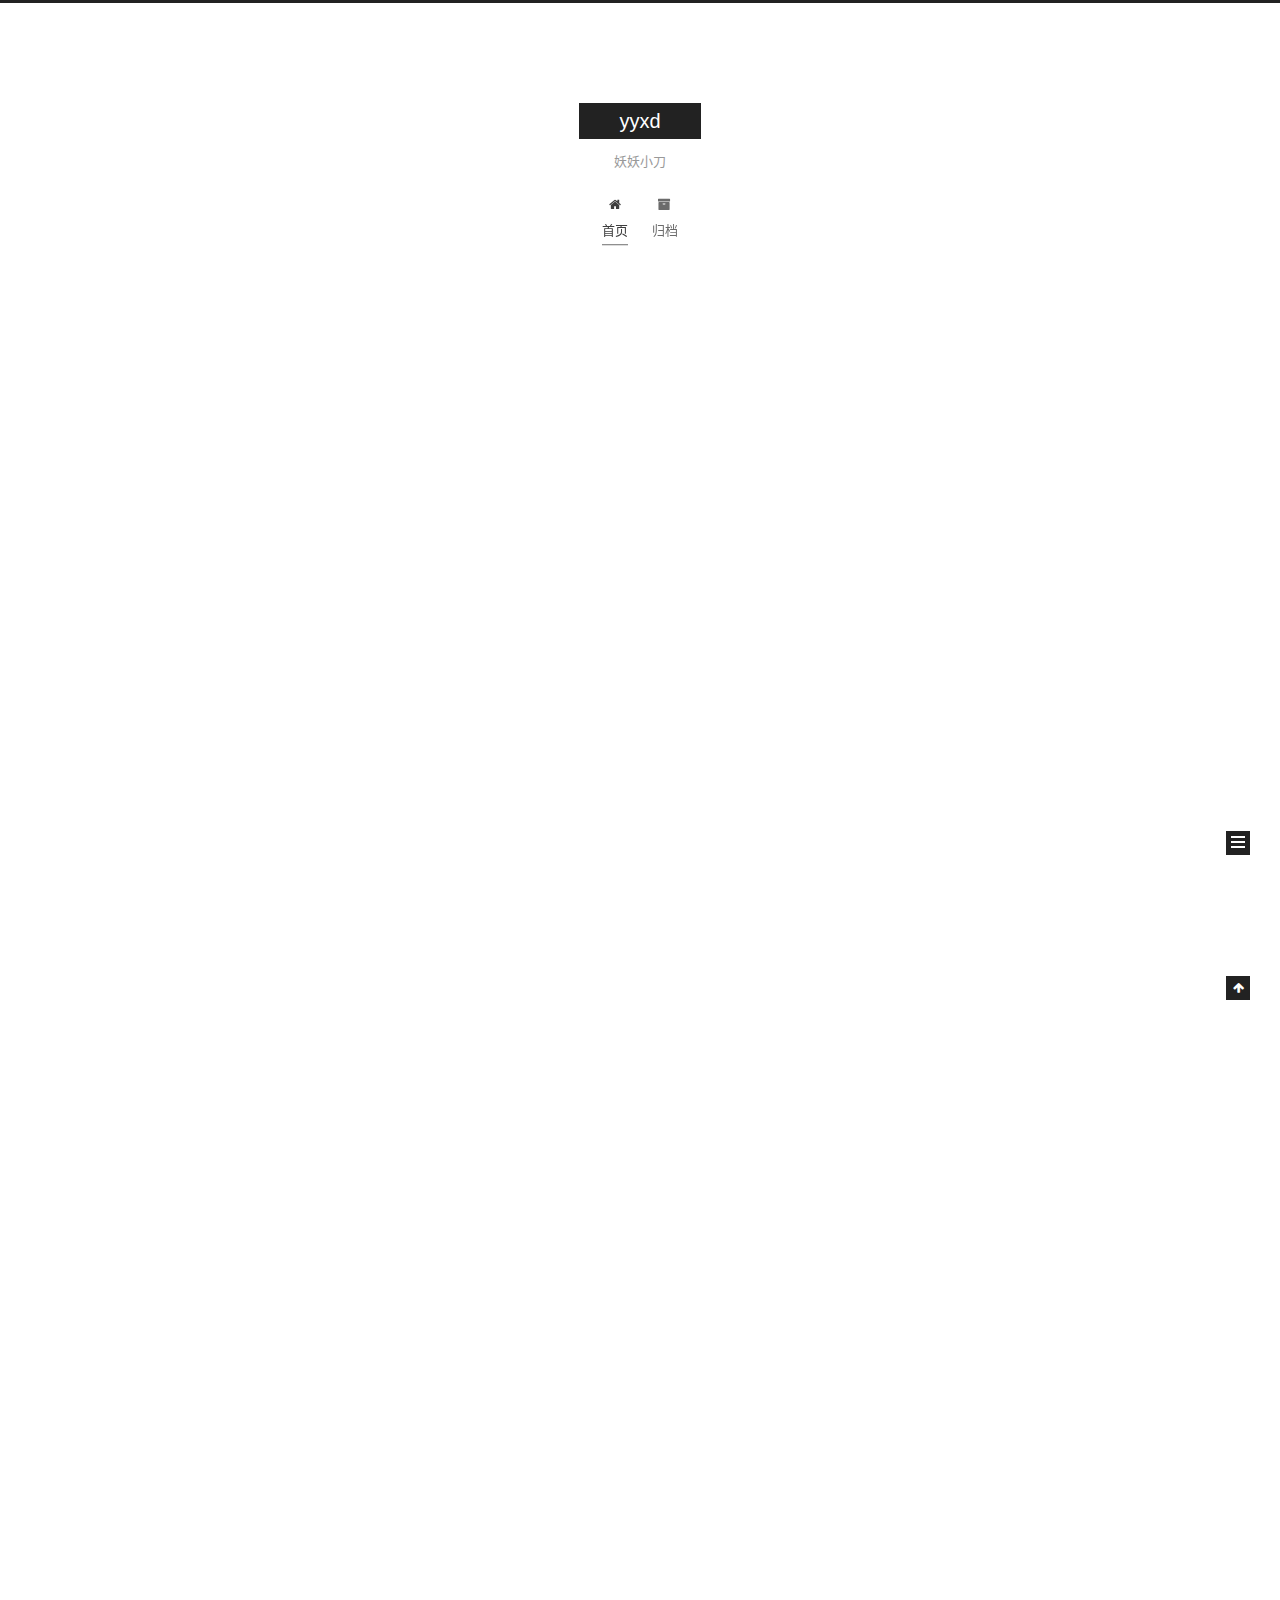
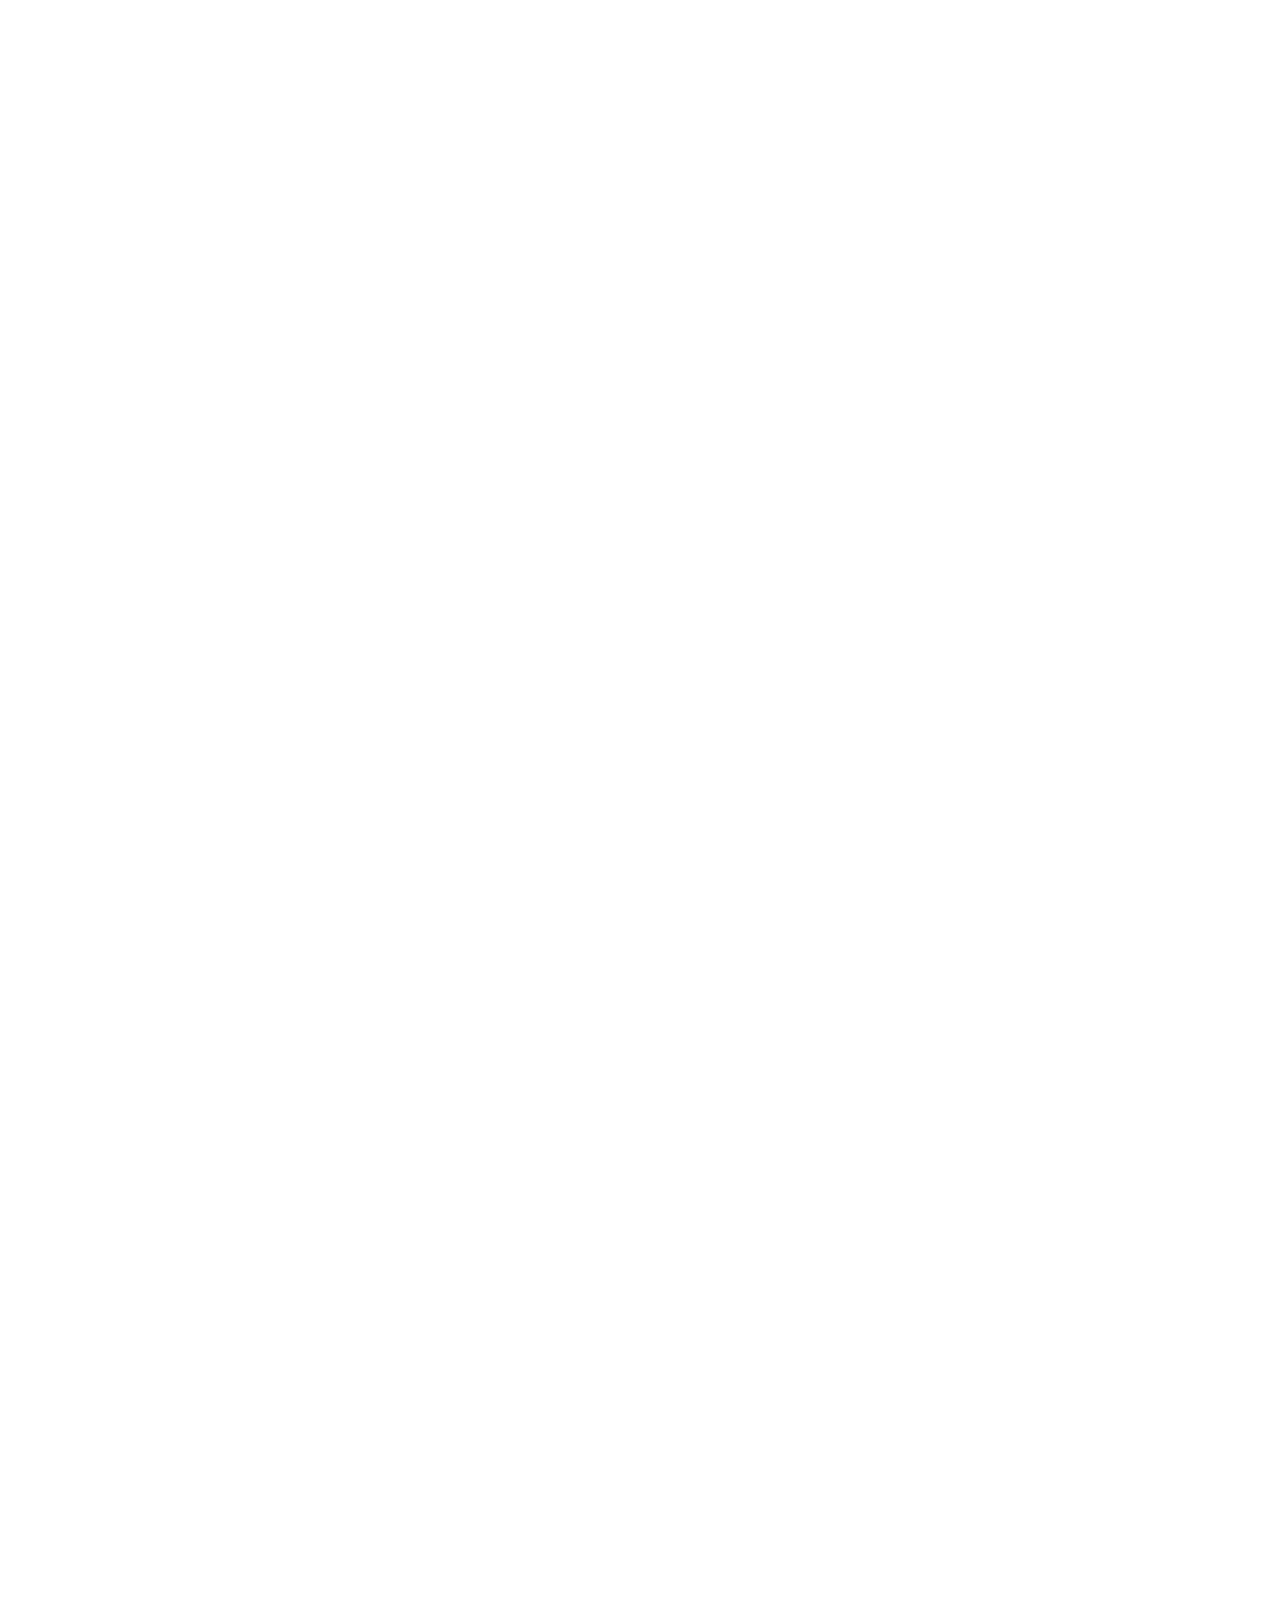
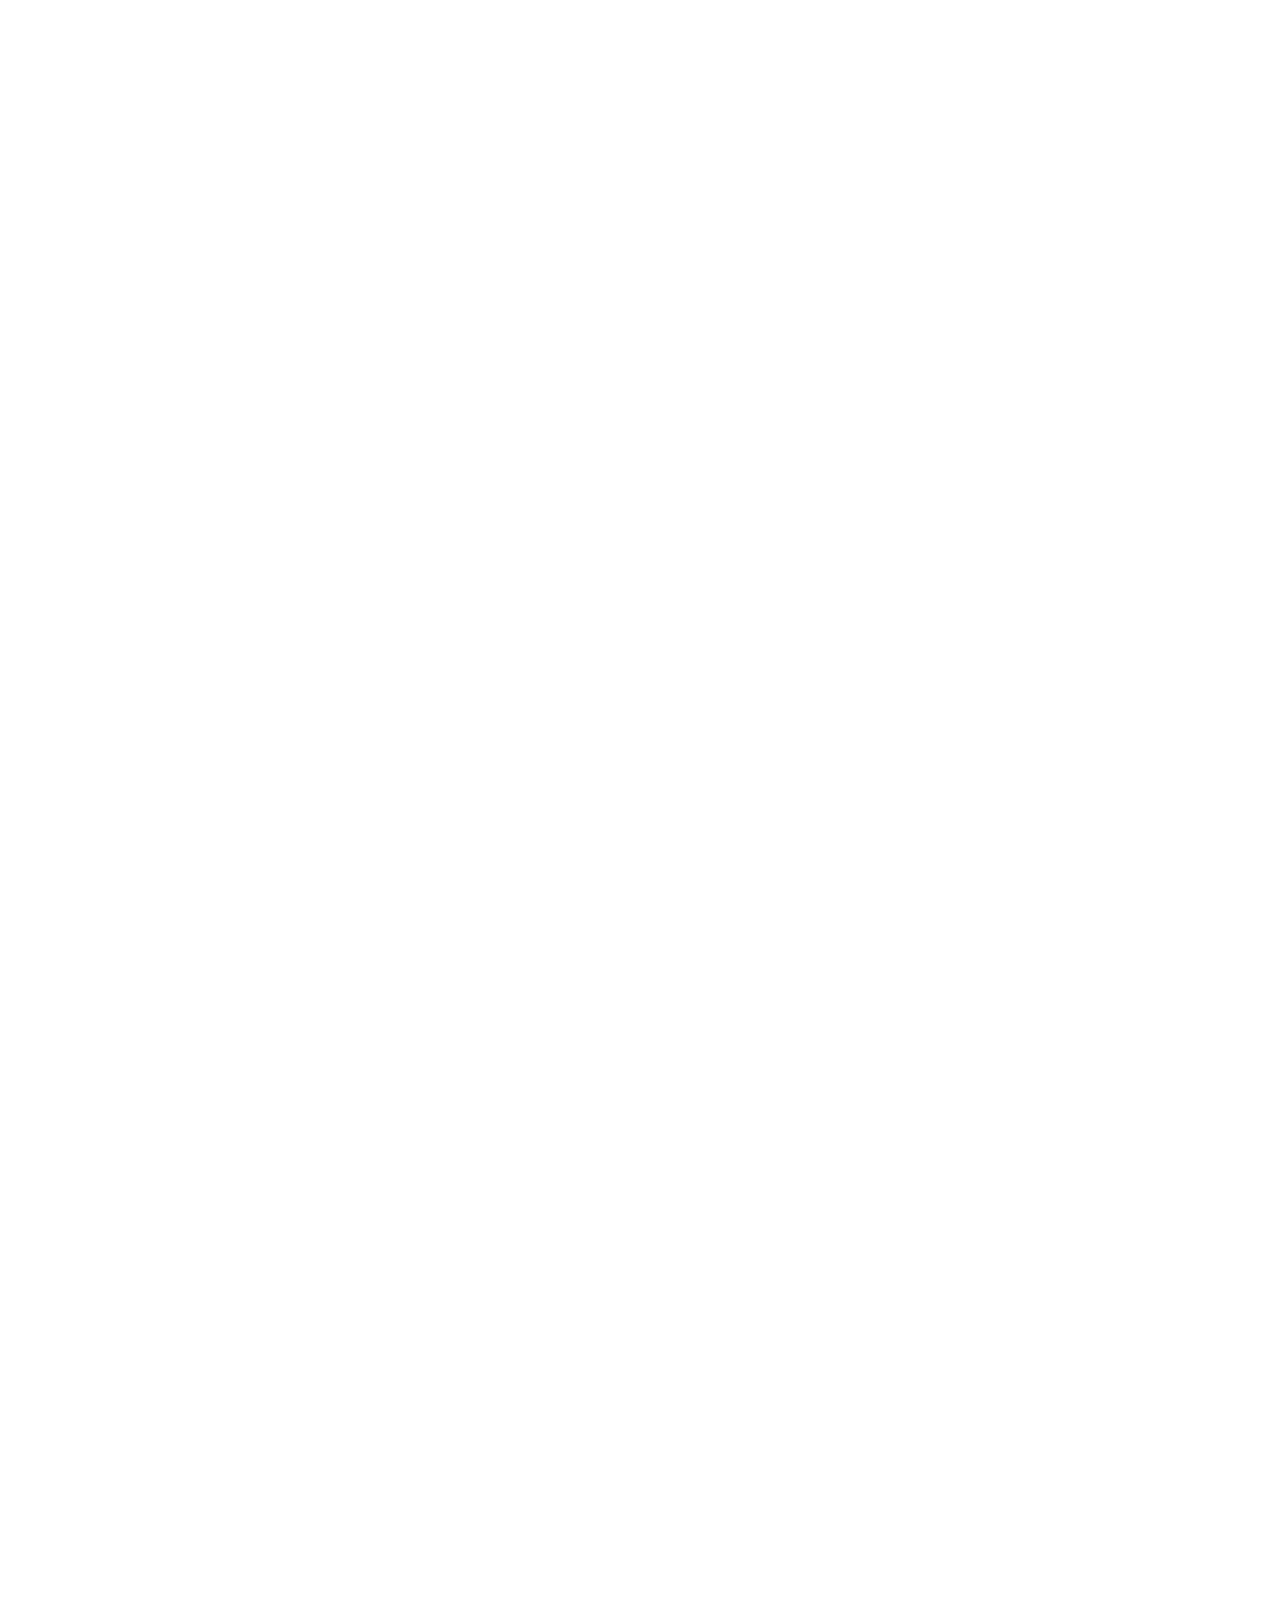
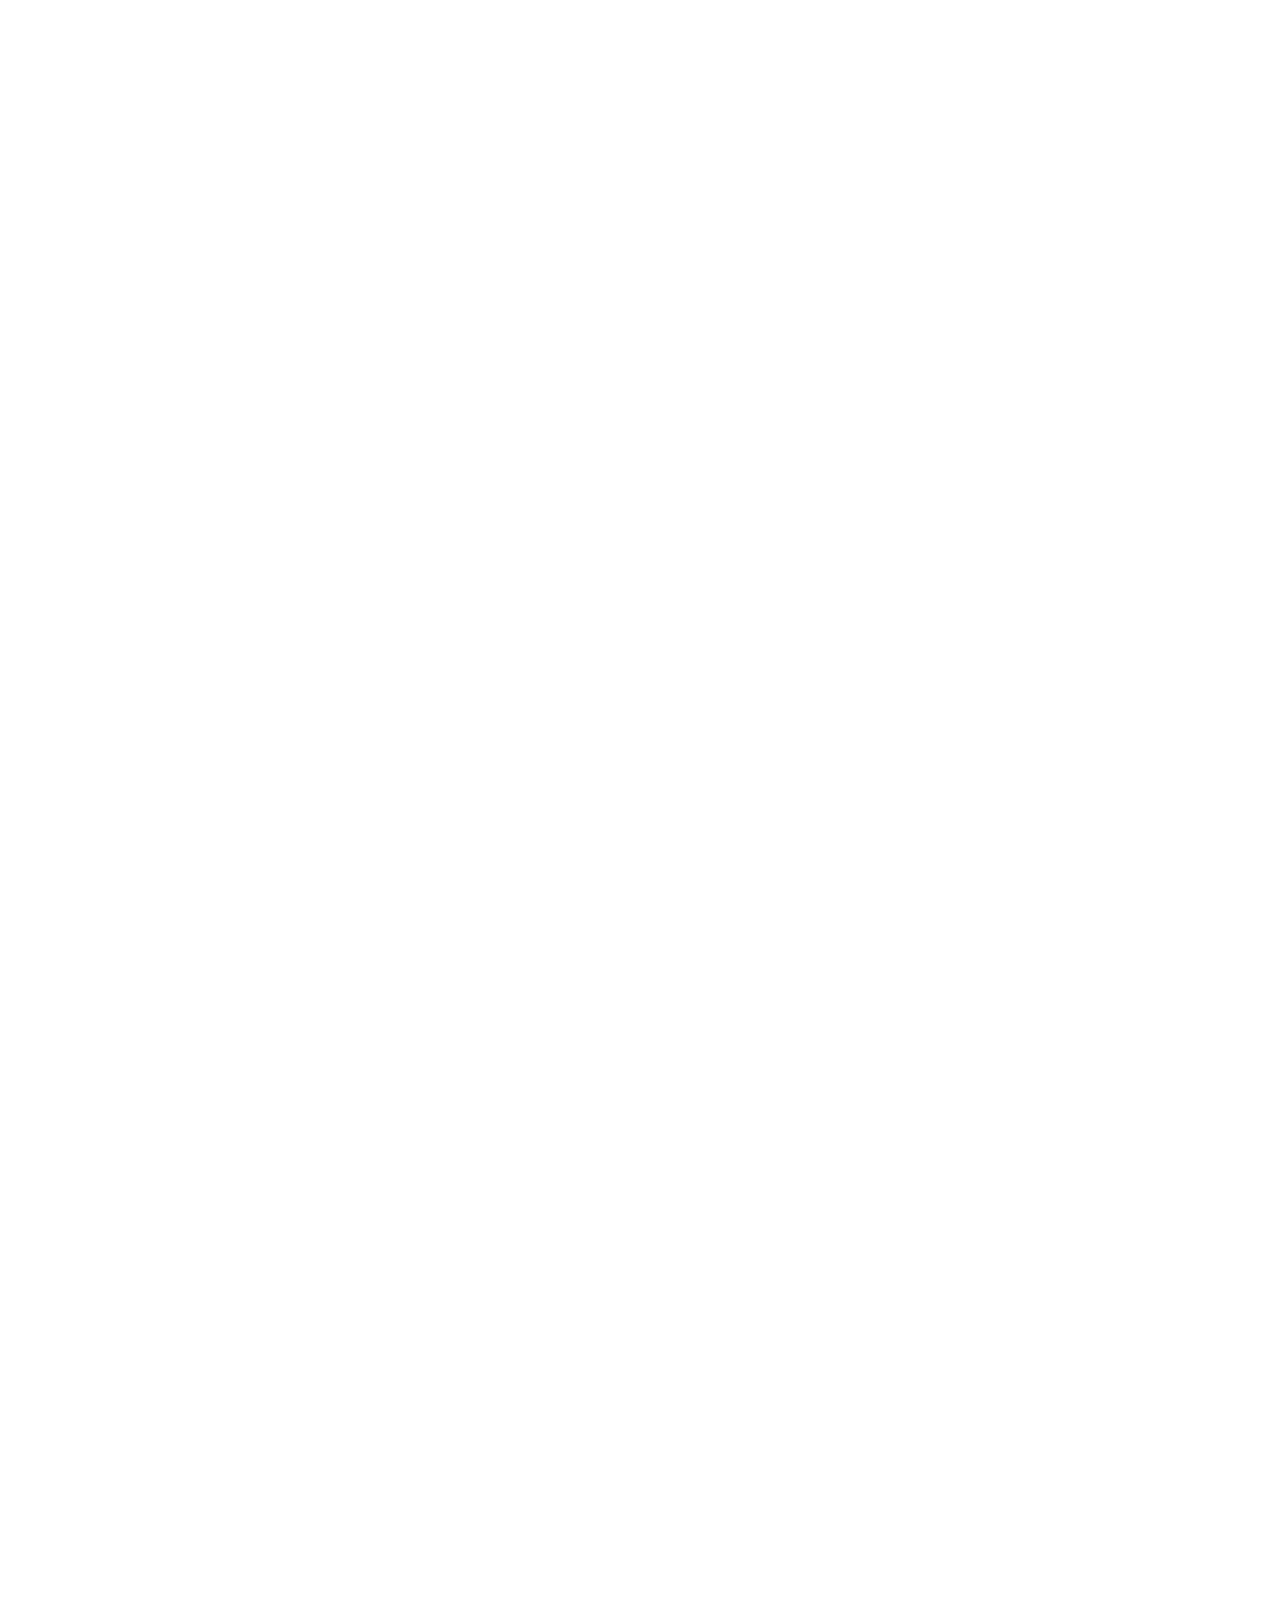
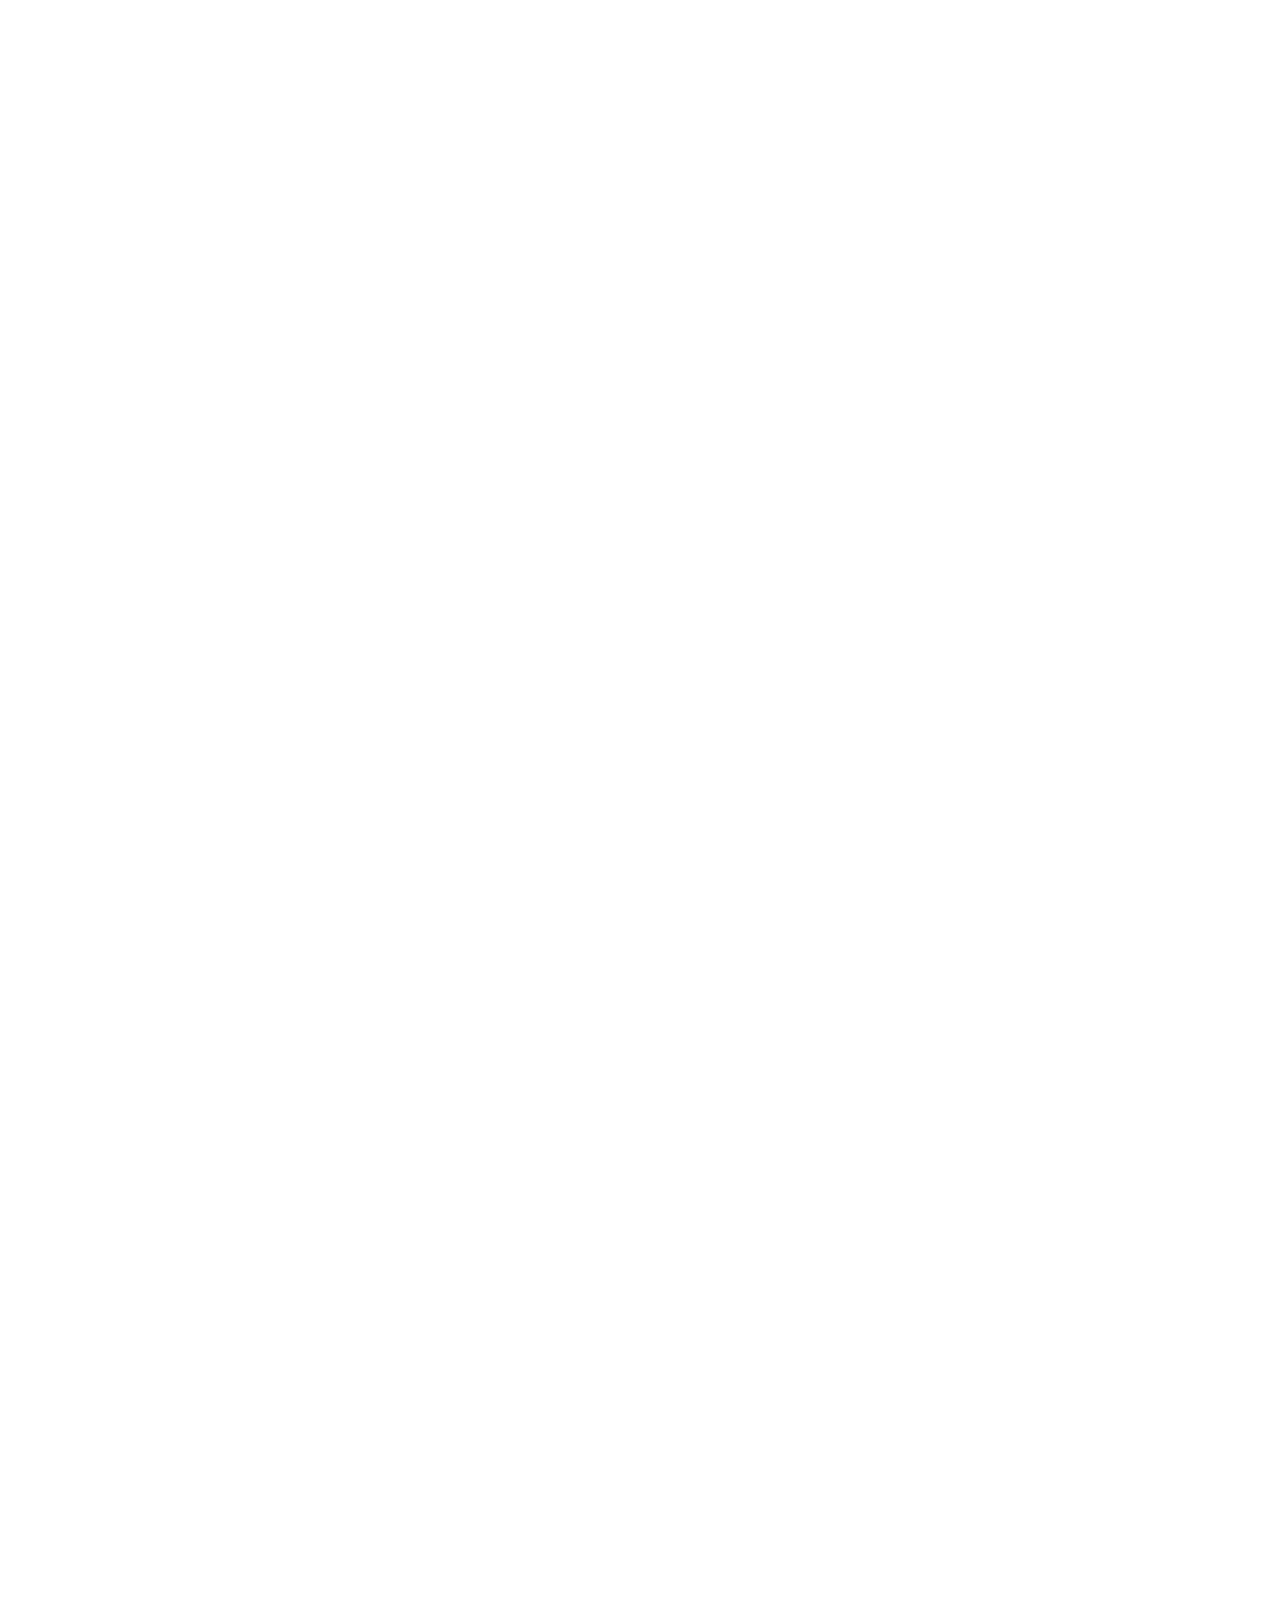
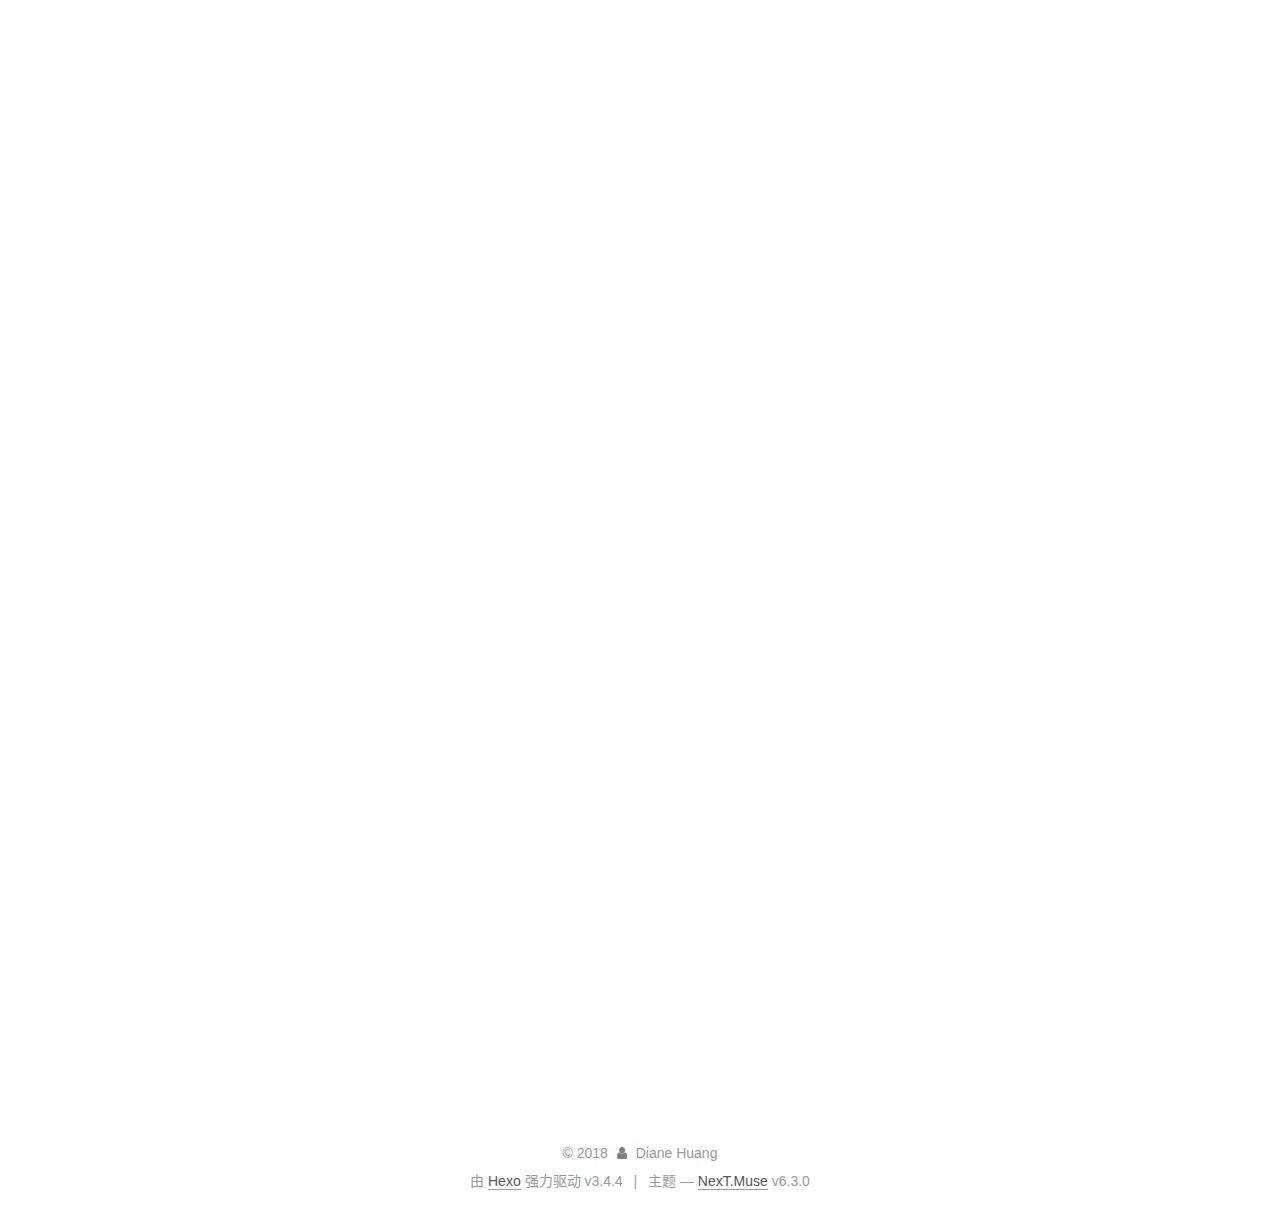
<file: index.html>
<!DOCTYPE html>












  


<html class="theme-next muse use-motion" lang="zh-CN">
<head>
  <meta charset="UTF-8"/>
<meta http-equiv="X-UA-Compatible" content="IE=edge" />
<meta name="viewport" content="width=device-width, initial-scale=1, maximum-scale=2"/>
<meta name="theme-color" content="#222">












<meta http-equiv="Cache-Control" content="no-transform" />
<meta http-equiv="Cache-Control" content="no-siteapp" />






















<link href="/lib/font-awesome/css/font-awesome.min.css?v=4.6.2" rel="stylesheet" type="text/css" />

<link href="/css/main.css?v=6.3.0" rel="stylesheet" type="text/css" />


  <link rel="apple-touch-icon" sizes="180x180" href="/images/apple-touch-icon-next.png?v=6.3.0">


  <link rel="icon" type="image/png" sizes="32x32" href="/images/favicon-32x32-next.png?v=6.3.0">


  <link rel="icon" type="image/png" sizes="16x16" href="/images/favicon-16x16-next.png?v=6.3.0">


  <link rel="mask-icon" href="/images/logo.svg?v=6.3.0" color="#222">









<script type="text/javascript" id="hexo.configurations">
  var NexT = window.NexT || {};
  var CONFIG = {
    root: '/',
    scheme: 'Muse',
    version: '6.3.0',
    sidebar: {"position":"left","display":"post","offset":12,"b2t":false,"scrollpercent":false,"onmobile":false},
    fancybox: false,
    fastclick: false,
    lazyload: false,
    tabs: true,
    motion: {"enable":true,"async":false,"transition":{"post_block":"fadeIn","post_header":"slideDownIn","post_body":"slideDownIn","coll_header":"slideLeftIn","sidebar":"slideUpIn"}},
    algolia: {
      applicationID: '',
      apiKey: '',
      indexName: '',
      hits: {"per_page":10},
      labels: {"input_placeholder":"Search for Posts","hits_empty":"We didn't find any results for the search: ${query}","hits_stats":"${hits} results found in ${time} ms"}
    }
  };
</script>


  




  <meta name="description" content="妖妖小刀的个人博客">
<meta property="og:type" content="website">
<meta property="og:title" content="yyxd">
<meta property="og:url" content="http://yyxd.github.io/index.html">
<meta property="og:site_name" content="yyxd">
<meta property="og:description" content="妖妖小刀的个人博客">
<meta property="og:locale" content="zh-CN">
<meta name="twitter:card" content="summary">
<meta name="twitter:title" content="yyxd">
<meta name="twitter:description" content="妖妖小刀的个人博客">






  <link rel="canonical" href="http://yyxd.github.io/"/>



<script type="text/javascript" id="page.configurations">
  CONFIG.page = {
    sidebar: "",
  };
</script>

  <title>yyxd</title>
  









  <noscript>
  <style type="text/css">
    .use-motion .motion-element,
    .use-motion .brand,
    .use-motion .menu-item,
    .sidebar-inner,
    .use-motion .post-block,
    .use-motion .pagination,
    .use-motion .comments,
    .use-motion .post-header,
    .use-motion .post-body,
    .use-motion .collection-title { opacity: initial; }

    .use-motion .logo,
    .use-motion .site-title,
    .use-motion .site-subtitle {
      opacity: initial;
      top: initial;
    }

    .use-motion {
      .logo-line-before i { left: initial; }
      .logo-line-after i { right: initial; }
    }
  </style>
</noscript>


</head>

<body itemscope itemtype="http://schema.org/WebPage" lang="zh-CN">

  
  
    
  

  <div class="container sidebar-position-left 
  page-home">
    <div class="headband"></div>

    <header id="header" class="header" itemscope itemtype="http://schema.org/WPHeader">
      <div class="header-inner"><div class="site-brand-wrapper">
  <div class="site-meta ">
    

    <div class="custom-logo-site-title">
      <a href="/" class="brand" rel="start">
        <span class="logo-line-before"><i></i></span>
        <span class="site-title">yyxd</span>
        <span class="logo-line-after"><i></i></span>
      </a>
    </div>
    
      
        <p class="site-subtitle">妖妖小刀</p>
      
    
  </div>

  <div class="site-nav-toggle">
    <button aria-label="切换导航栏">
      <span class="btn-bar"></span>
      <span class="btn-bar"></span>
      <span class="btn-bar"></span>
    </button>
  </div>
</div>



<nav class="site-nav">
  
    <ul id="menu" class="menu">
      
        
        
        
          
          <li class="menu-item menu-item-home menu-item-active">
    <a href="/" rel="section">
      <i class="menu-item-icon fa fa-fw fa-home"></i> <br />首页</a>
  </li>
        
        
        
          
          <li class="menu-item menu-item-archives">
    <a href="/archives/" rel="section">
      <i class="menu-item-icon fa fa-fw fa-archive"></i> <br />归档</a>
  </li>

      
      
    </ul>
  

  
    

  

  
</nav>



  



</div>
    </header>

    


    <main id="main" class="main">
      <div class="main-inner">
        <div class="content-wrap">
          
          <div id="content" class="content">
            
  <section id="posts" class="posts-expand">
    
      

  

  
  
  

  

  <article class="post post-type-normal" itemscope itemtype="http://schema.org/Article">
  
  
  
  <div class="post-block">
    <link itemprop="mainEntityOfPage" href="http://yyxd.github.io/2018/12/10/rtti——类的加载机制与其Class对象/">

    <span hidden itemprop="author" itemscope itemtype="http://schema.org/Person">
      <meta itemprop="name" content="Diane Huang">
      <meta itemprop="description" content="妖妖小刀的个人博客">
      <meta itemprop="image" content="/images/avatar.jpg">
    </span>

    <span hidden itemprop="publisher" itemscope itemtype="http://schema.org/Organization">
      <meta itemprop="name" content="yyxd">
    </span>

    
      <header class="post-header">

        
        
          <h1 class="post-title" itemprop="name headline">
                
                <a class="post-title-link" href="/2018/12/10/rtti——类的加载机制与其Class对象/" itemprop="url">
                  rtti——类的加载机制与其Class对象
                </a>
              
            
          </h1>
        

        <div class="post-meta">
          <span class="post-time">

            
            
            

            
              <span class="post-meta-item-icon">
                <i class="fa fa-calendar-o"></i>
              </span>
              
                <span class="post-meta-item-text">发表于</span>
              

              
                
              

              <time title="创建时间：2018-12-10 15:36:09" itemprop="dateCreated datePublished" datetime="2018-12-10T15:36:09+08:00">2018-12-10</time>
            

            
              

              
                
                <span class="post-meta-divider">|</span>
                

                <span class="post-meta-item-icon">
                  <i class="fa fa-calendar-check-o"></i>
                </span>
                
                  <span class="post-meta-item-text">更新于</span>
                
                <time title="修改时间：2018-12-11 15:33:44" itemprop="dateModified" datetime="2018-12-11T15:33:44+08:00">2018-12-11</time>
              
            
          </span>

          

          
            
          

          
          

          

          

          

        </div>
      </header>
    

    
    
    
    <div class="post-body" itemprop="articleBody">

      
      

      
        
          
            <h3 id="类型信息"><a href="#类型信息" class="headerlink" title="类型信息"></a>类型信息</h3><h4 id="运行时类型信息使得你可以在程序运行时发现和使用类型信息。"><a href="#运行时类型信息使得你可以在程序运行时发现和使用类型信息。" class="headerlink" title="运行时类型信息使得你可以在程序运行时发现和使用类型信息。"></a>运行时类型信息使得你可以在程序运行时发现和使用类型信息。</h4><h5 id="问题：Java是如何让我们在运行时识别对象和类的信息的。"><a href="#问题：Java是如何让我们在运行时识别对象和类的信息的。" class="headerlink" title="问题：Java是如何让我们在运行时识别对象和类的信息的。"></a>问题：Java是如何让我们在运行时识别对象和类的信息的。</h5><ol>
<li>传统的RTTI，他假定我们在编译时已经知道了所有的类型</li>
<li>“反射”机制，他允许我们在运行时发现和使用类的信息</li>
</ol>
<h2 id="类的加载机制与其Class对象"><a href="#类的加载机制与其Class对象" class="headerlink" title="类的加载机制与其Class对象"></a>类的加载机制与其Class对象</h2><p>类是程序的一部分，每个类都有一个Class对象，每当编写并且编译了一个新类就会产生一个Class对象（<strong>保存在一个同名的.class文件中</strong>）。这个Class对象包含了与类有关的信息。</p>
<p>所有的类都是在对其第一次使用时，动态加载到JVM中的，当程序创建第一个对类的静态成员的引用时，就会加载这个类，这个证明<strong>构造器也是类的静态方法</strong>，即使在构造器之前没有static关键字。因此，使用<strong>new</strong>操作符创建类的新对象也会被当作对类的静态成员的引用。</p>
<p>Java语言在它开始运行之前并非完全家在，其各个部分是在必需时才加载的。<strong>类加载器首先检查这个类的Class对象是否已经加载，如果尚未加载，磨人的类加载器就会根据类型查找.class文件</strong>。</p>
<figure class="highlight java"><table><tr><td class="gutter"><pre><span class="line">1</span><br><span class="line">2</span><br><span class="line">3</span><br><span class="line">4</span><br><span class="line">5</span><br><span class="line">6</span><br><span class="line">7</span><br><span class="line">8</span><br><span class="line">9</span><br><span class="line">10</span><br><span class="line">11</span><br><span class="line">12</span><br><span class="line">13</span><br><span class="line">14</span><br><span class="line">15</span><br><span class="line">16</span><br><span class="line">17</span><br><span class="line">18</span><br><span class="line">19</span><br><span class="line">20</span><br><span class="line">21</span><br><span class="line">22</span><br><span class="line">23</span><br><span class="line">24</span><br><span class="line">25</span><br><span class="line">26</span><br><span class="line">27</span><br><span class="line">28</span><br><span class="line">29</span><br><span class="line">30</span><br><span class="line">31</span><br><span class="line">32</span><br><span class="line">33</span><br><span class="line">34</span><br><span class="line">35</span><br><span class="line">36</span><br><span class="line">37</span><br><span class="line">38</span><br><span class="line">39</span><br><span class="line">40</span><br><span class="line">41</span><br><span class="line">42</span><br><span class="line">43</span><br><span class="line">44</span><br><span class="line">45</span><br><span class="line">46</span><br></pre></td><td class="code"><pre><span class="line"><span class="comment">/**</span></span><br><span class="line"><span class="comment"> * Name: chapter14_rtti/SweetShop.java</span></span><br><span class="line"><span class="comment"> * Goal: 查看类加载器的运行方式，java程序只有在必需时才加载类到JVM</span></span><br><span class="line"><span class="comment">**/</span></span><br><span class="line"><span class="class"><span class="keyword">class</span> <span class="title">Candy</span></span>&#123;</span><br><span class="line">    <span class="keyword">static</span>  &#123;</span><br><span class="line">        System.out.println(<span class="string">"Loading candy"</span>);</span><br><span class="line">    &#125;</span><br><span class="line">&#125;</span><br><span class="line"></span><br><span class="line"><span class="class"><span class="keyword">class</span> <span class="title">Gum</span></span>&#123;</span><br><span class="line">    <span class="keyword">static</span> &#123;</span><br><span class="line">        System.out.println(<span class="string">"Loading gum"</span>);</span><br><span class="line">    &#125;</span><br><span class="line">&#125;</span><br><span class="line"></span><br><span class="line"><span class="class"><span class="keyword">class</span> <span class="title">Cookie</span></span>&#123;</span><br><span class="line">    <span class="keyword">static</span> &#123;</span><br><span class="line">        System.out.println(<span class="string">"Loading cookie"</span>);</span><br><span class="line">    &#125;</span><br><span class="line">&#125;</span><br><span class="line"><span class="keyword">public</span> <span class="class"><span class="keyword">class</span> <span class="title">SweetShop</span> </span>&#123;</span><br><span class="line">    <span class="function"><span class="keyword">public</span> <span class="keyword">static</span> <span class="keyword">void</span> <span class="title">main</span><span class="params">(String[] args)</span> </span>&#123;</span><br><span class="line">        System.out.println(<span class="string">"inside main"</span>);</span><br><span class="line">        <span class="keyword">new</span> Candy();</span><br><span class="line">        System.out.println(<span class="string">"After creating candy"</span>);</span><br><span class="line">        <span class="keyword">try</span> &#123;</span><br><span class="line">            Class.forName(<span class="string">"chapter14_rtti.Gum"</span>);</span><br><span class="line">        &#125;<span class="keyword">catch</span> (ClassNotFoundException e)&#123;</span><br><span class="line">            System.out.println(<span class="string">"couldn't find gum"</span>);</span><br><span class="line">        &#125;</span><br><span class="line">        System.out.println(<span class="string">"After Class.forName(\"Gum\")"</span>);</span><br><span class="line">        <span class="keyword">new</span> Cookie();</span><br><span class="line">        System.out.println(<span class="string">"After creating cookie"</span>);</span><br><span class="line">    &#125;</span><br><span class="line">&#125;</span><br><span class="line"><span class="comment">/**</span></span><br><span class="line"><span class="comment">* result: 可以看出是在需要时类才被加载进来 每个类都有一个static子句，该子句在类第一次被加载时执行</span></span><br><span class="line"><span class="comment"> * inside main</span></span><br><span class="line"><span class="comment"> * Loading candy</span></span><br><span class="line"><span class="comment"> * After creating candy</span></span><br><span class="line"><span class="comment"> * Loading gum</span></span><br><span class="line"><span class="comment"> * After Class.forName("Gum")</span></span><br><span class="line"><span class="comment"> * Loading cookie</span></span><br><span class="line"><span class="comment"> * After creating cookie</span></span><br><span class="line"><span class="comment">**/</span></span><br></pre></td></tr></table></figure>
<p>这里的每个类Candy,Gum和Cookie，都有一个static子句，该子句在类第一次被加载时执行。从输出中可以看到，<strong>Class对象仅在需要的时候才被夹在，static初始化是在类加载时进行的</strong>。</p>
<figure class="highlight java"><table><tr><td class="gutter"><pre><span class="line">1</span><br></pre></td><td class="code"><pre><span class="line">Class.forName(<span class="string">"Gum"</span>);</span><br></pre></td></tr></table></figure>
<p>这个方法是Class类的一个Static成员，Class对象和其他对象一样，我们可以获取并操作它的引用。forName()是取得Class对象引用的一种方法。Class.forName(“Gum”)会获得对Gum类的Class对象，如果类Gum还没加载，就在此时加载它。如果找不到需要加载的类，它会抛出异常ClassNotFoundException。</p>
<p>Class 还包含了其他有用的方法<br><figure class="highlight java"><table><tr><td class="gutter"><pre><span class="line">1</span><br><span class="line">2</span><br><span class="line">3</span><br><span class="line">4</span><br><span class="line">5</span><br><span class="line">6</span><br><span class="line">7</span><br><span class="line">8</span><br><span class="line">9</span><br><span class="line">10</span><br><span class="line">11</span><br><span class="line">12</span><br><span class="line">13</span><br><span class="line">14</span><br><span class="line">15</span><br><span class="line">16</span><br><span class="line">17</span><br><span class="line">18</span><br><span class="line">19</span><br><span class="line">20</span><br><span class="line">21</span><br><span class="line">22</span><br><span class="line">23</span><br><span class="line">24</span><br><span class="line">25</span><br><span class="line">26</span><br><span class="line">27</span><br><span class="line">28</span><br><span class="line">29</span><br><span class="line">30</span><br><span class="line">31</span><br><span class="line">32</span><br><span class="line">33</span><br><span class="line">34</span><br><span class="line">35</span><br><span class="line">36</span><br><span class="line">37</span><br><span class="line">38</span><br><span class="line">39</span><br><span class="line">40</span><br><span class="line">41</span><br><span class="line">42</span><br><span class="line">43</span><br><span class="line">44</span><br><span class="line">45</span><br><span class="line">46</span><br><span class="line">47</span><br><span class="line">48</span><br><span class="line">49</span><br><span class="line">50</span><br></pre></td><td class="code"><pre><span class="line"><span class="comment">/**</span></span><br><span class="line"><span class="comment"> *</span></span><br><span class="line"><span class="comment"> *</span></span><br><span class="line"><span class="comment">**/</span></span><br><span class="line"><span class="class"><span class="keyword">interface</span> <span class="title">HasBatteries</span></span>&#123;&#125;</span><br><span class="line"><span class="class"><span class="keyword">interface</span> <span class="title">WaterProof</span></span>&#123;&#125;</span><br><span class="line"><span class="class"><span class="keyword">interface</span> <span class="title">Shoots</span></span>&#123;&#125;</span><br><span class="line"></span><br><span class="line"><span class="class"><span class="keyword">class</span> <span class="title">Toy</span></span>&#123;</span><br><span class="line"></span><br><span class="line">    Toy(<span class="keyword">int</span> i)&#123;&#125;</span><br><span class="line">&#125;</span><br><span class="line"><span class="class"><span class="keyword">class</span> <span class="title">FancyToy</span> <span class="keyword">extends</span> <span class="title">Toy</span></span></span><br><span class="line"><span class="class"><span class="keyword">implements</span> <span class="title">HasBatteries</span>,<span class="title">WaterProof</span>,<span class="title">Shoots</span></span>&#123;</span><br><span class="line">    FancyToy()&#123;</span><br><span class="line">        <span class="keyword">super</span>(<span class="number">1</span>);</span><br><span class="line">    &#125;</span><br><span class="line">&#125;</span><br><span class="line"><span class="keyword">public</span> <span class="class"><span class="keyword">class</span> <span class="title">ToyTest</span> </span>&#123;</span><br><span class="line">    <span class="function"><span class="keyword">static</span> <span class="keyword">void</span> <span class="title">printInfo</span><span class="params">(Class cc)</span></span>&#123;</span><br><span class="line">        System.out.println(<span class="string">"class name:"</span>+cc.getName()+<span class="string">" is interface ?["</span>+cc.isInterface()+<span class="string">"]"</span> );</span><br><span class="line">        System.out.println(<span class="string">"Simple name: "</span>+cc.getSimpleName());</span><br><span class="line">        System.out.println(<span class="string">"Canonical Name: "</span>+cc.getCanonicalName());</span><br><span class="line">    &#125;</span><br><span class="line"></span><br><span class="line">    <span class="function"><span class="keyword">public</span> <span class="keyword">static</span> <span class="keyword">void</span> <span class="title">main</span><span class="params">(String[] args)</span> </span>&#123;</span><br><span class="line">        Class c = <span class="keyword">null</span>;</span><br><span class="line">        <span class="keyword">try</span> &#123;</span><br><span class="line">            c = Class.forName(<span class="string">"chapter14_rtti.toys.FancyToy"</span>);</span><br><span class="line">        &#125;<span class="keyword">catch</span> (ClassNotFoundException e)&#123;</span><br><span class="line">            System.out.println(<span class="string">"can't find FancyToy"</span>);</span><br><span class="line">            System.exit(<span class="number">1</span>);</span><br><span class="line">        &#125;</span><br><span class="line">        printInfo(c);</span><br><span class="line">        <span class="keyword">for</span> (Class face :c.getInterfaces())</span><br><span class="line">            printInfo(face);</span><br><span class="line">        Class up = c.getSuperclass();</span><br><span class="line">        Object object = <span class="keyword">null</span>;</span><br><span class="line">        <span class="keyword">try</span> &#123;</span><br><span class="line">            object = up.newInstance();</span><br><span class="line">        &#125;<span class="keyword">catch</span> (InstantiationException e)&#123;</span><br><span class="line">            System.out.println(<span class="string">"can't instantiate"</span>);</span><br><span class="line">            System.exit(<span class="number">1</span>);</span><br><span class="line">        &#125;<span class="keyword">catch</span> (IllegalAccessException e)&#123;</span><br><span class="line">            System.out.println(<span class="string">"can't access"</span>);</span><br><span class="line">            System.exit(<span class="number">1</span>);</span><br><span class="line">        &#125;</span><br><span class="line">        printInfo(object.getClass());</span><br><span class="line">    &#125;</span><br><span class="line">&#125;</span><br></pre></td></tr></table></figure></p>
<p>Class对象的方法<br>forName(String 感兴趣的类名)获取Class对象的引用<br>getSimpleName() 返回不包含包名的类名<br>getCanonicalName()返回全限定的类名<br>getInterfaces() 返回类的所有接口<br>getSuperClass()查询直接基类<br>newInstance()使用默认构造器创建类的对象。</p>

          
        
      
    </div>

    

    
    
    

    

    

    

    <footer class="post-footer">
      

      

      

      
      
        <div class="post-eof"></div>
      
    </footer>
  </div>
  
  
  
  </article>


    
      

  

  
  
  

  

  <article class="post post-type-normal" itemscope itemtype="http://schema.org/Article">
  
  
  
  <div class="post-block">
    <link itemprop="mainEntityOfPage" href="http://yyxd.github.io/2018/05/14/Hibernate-5-入门代码示例/">

    <span hidden itemprop="author" itemscope itemtype="http://schema.org/Person">
      <meta itemprop="name" content="Diane Huang">
      <meta itemprop="description" content="妖妖小刀的个人博客">
      <meta itemprop="image" content="/images/avatar.jpg">
    </span>

    <span hidden itemprop="publisher" itemscope itemtype="http://schema.org/Organization">
      <meta itemprop="name" content="yyxd">
    </span>

    
      <header class="post-header">

        
        
          <h1 class="post-title" itemprop="name headline">
                
                <a class="post-title-link" href="/2018/05/14/Hibernate-5-入门代码示例/" itemprop="url">
                  Hibernate-5-入门代码示例
                </a>
              
            
          </h1>
        

        <div class="post-meta">
          <span class="post-time">

            
            
            

            
              <span class="post-meta-item-icon">
                <i class="fa fa-calendar-o"></i>
              </span>
              
                <span class="post-meta-item-text">发表于</span>
              

              
                
              

              <time title="创建时间：2018-05-14 10:42:18" itemprop="dateCreated datePublished" datetime="2018-05-14T10:42:18+08:00">2018-05-14</time>
            

            
              

              
                
                <span class="post-meta-divider">|</span>
                

                <span class="post-meta-item-icon">
                  <i class="fa fa-calendar-check-o"></i>
                </span>
                
                  <span class="post-meta-item-text">更新于</span>
                
                <time title="修改时间：2018-12-11 15:34:19" itemprop="dateModified" datetime="2018-12-11T15:34:19+08:00">2018-12-11</time>
              
            
          </span>

          

          
            
          

          
          

          

          

          

        </div>
      </header>
    

    
    
    
    <div class="post-body" itemprop="articleBody">

      
      

      
        
          
            <h4 id="hibernate-5-环境配置"><a href="#hibernate-5-环境配置" class="headerlink" title="hibernate 5 环境配置"></a>hibernate 5 环境配置</h4><p>底层使用的是MySQL数据库，因此需要hibernate核心类库和JDBC驱动，本项目采用的包的版本如下</p>
<ol>
<li>hibernate-core-5.2.16.Final.jar</li>
<li>mysql-connector-java-8.0.11.jar</li>
</ol>
<p>建议使用idea编写代码，新建一个hibernate工程会自动导入hibernate核心类库，只需要添加mysql驱动jar包即可</p>
<h4 id="创建数据库表"><a href="#创建数据库表" class="headerlink" title="创建数据库表"></a>创建数据库表</h4><p>数据库：test</p>
<p>表：news </p>
<p>字段 id(INT(11)) title((varchar(45)) content((varchar(200))</p>
<h4 id="Hibernate配置文件"><a href="#Hibernate配置文件" class="headerlink" title="Hibernate配置文件"></a>Hibernate配置文件</h4><ul>
<li>配置数据库连接</li>
<li>配置CP30连接池（也可以使用Proxool连接池，不推荐使用hibernate内置的连接池）</li>
<li>数据库方言，自动应付底层数据库访问所存在的细节差异</li>
</ul>
<h5 id="hibernate-cfg-xml配置"><a href="#hibernate-cfg-xml配置" class="headerlink" title="hibernate.cfg.xml配置"></a>hibernate.cfg.xml配置</h5><figure class="highlight xml"><table><tr><td class="gutter"><pre><span class="line">1</span><br><span class="line">2</span><br><span class="line">3</span><br><span class="line">4</span><br><span class="line">5</span><br><span class="line">6</span><br><span class="line">7</span><br><span class="line">8</span><br><span class="line">9</span><br><span class="line">10</span><br><span class="line">11</span><br><span class="line">12</span><br><span class="line">13</span><br><span class="line">14</span><br><span class="line">15</span><br><span class="line">16</span><br><span class="line">17</span><br><span class="line">18</span><br><span class="line">19</span><br><span class="line">20</span><br><span class="line">21</span><br><span class="line">22</span><br><span class="line">23</span><br><span class="line">24</span><br><span class="line">25</span><br><span class="line">26</span><br><span class="line">27</span><br><span class="line">28</span><br><span class="line">29</span><br></pre></td><td class="code"><pre><span class="line">&lt;?xml version='1.0' encoding='utf-8'?&gt;</span><br><span class="line"><span class="meta">&lt;!DOCTYPE hibernate-configuration PUBLIC</span></span><br><span class="line"><span class="meta">        "-//Hibernate/Hibernate Configuration DTD//EN"</span></span><br><span class="line"><span class="meta">        "http://www.hibernate.org/dtd/hibernate-configuration-3.0.dtd"&gt;</span></span><br><span class="line"><span class="tag">&lt;<span class="name">hibernate-configuration</span>&gt;</span></span><br><span class="line">    <span class="tag">&lt;<span class="name">session-factory</span>&gt;</span></span><br><span class="line">        <span class="tag">&lt;<span class="name">property</span> <span class="attr">name</span>=<span class="string">"connection.driver_class"</span>&gt;</span>com.mysql.jdbc.Driver<span class="tag">&lt;/<span class="name">property</span>&gt;</span></span><br><span class="line">        <span class="tag">&lt;<span class="name">property</span> <span class="attr">name</span>=<span class="string">"connection.url"</span>&gt;</span>jdbc:mysql://localhost/test?serverTimezone=GMT%2B8&amp;amp;useUnicode=true&amp;amp;characterEncoding=UTF-8<span class="tag">&lt;/<span class="name">property</span>&gt;</span></span><br><span class="line">        <span class="tag">&lt;<span class="name">property</span> <span class="attr">name</span>=<span class="string">"connection.username"</span>&gt;</span>root<span class="tag">&lt;/<span class="name">property</span>&gt;</span></span><br><span class="line">        <span class="tag">&lt;<span class="name">property</span> <span class="attr">name</span>=<span class="string">"connection.password"</span>&gt;</span>0828<span class="tag">&lt;/<span class="name">property</span>&gt;</span></span><br><span class="line">        <span class="tag">&lt;<span class="name">property</span> <span class="attr">name</span>=<span class="string">"hibernate.dialect"</span>&gt;</span>org.hibernate.dialect.MySQL5Dialect<span class="tag">&lt;/<span class="name">property</span>&gt;</span></span><br><span class="line">        <span class="tag">&lt;<span class="name">property</span> <span class="attr">name</span>=<span class="string">"hibernate.c3p0.max_size"</span>&gt;</span>20<span class="tag">&lt;/<span class="name">property</span>&gt;</span></span><br><span class="line">        <span class="tag">&lt;<span class="name">property</span> <span class="attr">name</span>=<span class="string">"hibernate.c3p0.min_size"</span>&gt;</span>1<span class="tag">&lt;/<span class="name">property</span>&gt;</span></span><br><span class="line">        <span class="tag">&lt;<span class="name">property</span> <span class="attr">name</span>=<span class="string">"hibernate.c3p0.timeout"</span>&gt;</span>5000<span class="tag">&lt;/<span class="name">property</span>&gt;</span></span><br><span class="line">        <span class="tag">&lt;<span class="name">property</span> <span class="attr">name</span>=<span class="string">"hibernate.c3p0.max_statements"</span>&gt;</span>100<span class="tag">&lt;/<span class="name">property</span>&gt;</span></span><br><span class="line">        <span class="tag">&lt;<span class="name">property</span> <span class="attr">name</span>=<span class="string">"hibernate.c3p0.idle_test_period"</span>&gt;</span>3000<span class="tag">&lt;/<span class="name">property</span>&gt;</span></span><br><span class="line">        <span class="tag">&lt;<span class="name">property</span> <span class="attr">name</span>=<span class="string">"hibernate.c3p0.acquire_increment"</span>&gt;</span>2<span class="tag">&lt;/<span class="name">property</span>&gt;</span></span><br><span class="line"></span><br><span class="line">        <span class="comment">&lt;!-- &lt;property name="connection.username"/&gt; --&gt;</span></span><br><span class="line">        <span class="comment">&lt;!-- &lt;property name="connection.password"/&gt; --&gt;</span></span><br><span class="line"></span><br><span class="line">        <span class="comment">&lt;!-- DB schema will be updated if needed --&gt;</span></span><br><span class="line">        <span class="tag">&lt;<span class="name">property</span> <span class="attr">name</span>=<span class="string">"hbm2ddl.auto"</span>&gt;</span>update<span class="tag">&lt;/<span class="name">property</span>&gt;</span></span><br><span class="line"></span><br><span class="line">        <span class="tag">&lt;<span class="name">property</span> <span class="attr">name</span>=<span class="string">"show_sql"</span>&gt;</span>true<span class="tag">&lt;/<span class="name">property</span>&gt;</span></span><br><span class="line">        <span class="tag">&lt;<span class="name">property</span> <span class="attr">name</span>=<span class="string">"hibernate.format_sql"</span>&gt;</span>true<span class="tag">&lt;/<span class="name">property</span>&gt;</span></span><br><span class="line">        <span class="tag">&lt;<span class="name">mapping</span> <span class="attr">class</span>=<span class="string">"com.diane.app.domin.News"</span>&gt;</span><span class="tag">&lt;/<span class="name">mapping</span>&gt;</span></span><br><span class="line">    <span class="tag">&lt;/<span class="name">session-factory</span>&gt;</span></span><br><span class="line"><span class="tag">&lt;/<span class="name">hibernate-configuration</span>&gt;</span></span><br></pre></td></tr></table></figure>
<h4 id="hibernate映射"><a href="#hibernate映射" class="headerlink" title="hibernate映射"></a>hibernate映射</h4><ol>
<li>使用Hibernate传统的XML映射文件（*.hbm.xml文件形式）</li>
<li>使用持久化注解</li>
</ol>
<h5 id="使用-hbm-xml方式实现映射"><a href="#使用-hbm-xml方式实现映射" class="headerlink" title="使用*.hbm.xml方式实现映射"></a>使用*.hbm.xml方式实现映射</h5><p>在包com.diane.app.domin下创建News.java</p>
<figure class="highlight java"><table><tr><td class="gutter"><pre><span class="line">1</span><br><span class="line">2</span><br><span class="line">3</span><br><span class="line">4</span><br><span class="line">5</span><br><span class="line">6</span><br><span class="line">7</span><br><span class="line">8</span><br></pre></td><td class="code"><pre><span class="line"><span class="keyword">public</span> <span class="class"><span class="keyword">class</span> <span class="title">News</span> </span>&#123;</span><br><span class="line"></span><br><span class="line">    <span class="keyword">private</span> Long id;</span><br><span class="line">    <span class="keyword">private</span> String title;</span><br><span class="line">    <span class="keyword">private</span> String content;</span><br><span class="line">    </span><br><span class="line">    <span class="comment">// getter and setter is omitted for simplicity</span></span><br><span class="line">&#125;</span><br></pre></td></tr></table></figure>
<p>注意:将hibernate配置文件中<br><figure class="highlight xml"><table><tr><td class="gutter"><pre><span class="line">1</span><br></pre></td><td class="code"><pre><span class="line"><span class="tag">&lt;<span class="name">mapping</span> <span class="attr">class</span>=<span class="string">"com.diane.app.domin.News"</span>&gt;</span><span class="tag">&lt;/<span class="name">mapping</span>&gt;</span></span><br></pre></td></tr></table></figure></p>
<p>修改为<br><figure class="highlight xml"><table><tr><td class="gutter"><pre><span class="line">1</span><br></pre></td><td class="code"><pre><span class="line"><span class="tag">&lt;<span class="name">mapping</span> <span class="attr">resource</span>=<span class="string">"com/diane/app/domin/News.hbm.xml"</span>&gt;</span><span class="tag">&lt;/<span class="name">mapping</span>&gt;</span></span><br></pre></td></tr></table></figure></p>
<p>在包com.diane.app.domin下创建hibernate映射文件News.hbm.xml</p>
<figure class="highlight xml"><table><tr><td class="gutter"><pre><span class="line">1</span><br><span class="line">2</span><br><span class="line">3</span><br><span class="line">4</span><br><span class="line">5</span><br><span class="line">6</span><br><span class="line">7</span><br><span class="line">8</span><br><span class="line">9</span><br><span class="line">10</span><br><span class="line">11</span><br><span class="line">12</span><br><span class="line">13</span><br><span class="line">14</span><br></pre></td><td class="code"><pre><span class="line">&lt;?xml version="1.0" encoding="UTF-8" ?&gt;</span><br><span class="line"><span class="comment">&lt;!--文档说明，设置映射文件  --&gt;</span></span><br><span class="line"><span class="meta">&lt;!DOCTYPE hibernate-mapping</span></span><br><span class="line"><span class="meta">        SYSTEM</span></span><br><span class="line"><span class="meta">        "http://www.hibernate.org/dtd/hibernate-mapping-3.0.dtd" &gt;</span></span><br><span class="line"><span class="comment">&lt;!--映射标签</span></span><br><span class="line"><span class="comment"> package：内部类的所在的包名 --&gt;</span></span><br><span class="line"><span class="tag">&lt;<span class="name">hibernate-mapping</span> <span class="attr">package</span>=<span class="string">"com.diane.app.domin"</span>&gt;</span></span><br><span class="line">    <span class="tag">&lt;<span class="name">class</span> <span class="attr">name</span>=<span class="string">"News"</span> <span class="attr">table</span>=<span class="string">"news"</span>&gt;</span></span><br><span class="line">        <span class="tag">&lt;<span class="name">id</span> <span class="attr">name</span>=<span class="string">"id"</span> <span class="attr">column</span>=<span class="string">"id"</span>&gt;</span><span class="tag">&lt;<span class="name">generator</span> <span class="attr">class</span>=<span class="string">"increment"</span> /&gt;</span><span class="tag">&lt;/<span class="name">id</span>&gt;</span></span><br><span class="line">        <span class="tag">&lt;<span class="name">property</span> <span class="attr">name</span>=<span class="string">"title"</span> <span class="attr">length</span>=<span class="string">"16"</span> <span class="attr">column</span>=<span class="string">"title"</span> /&gt;</span></span><br><span class="line">        <span class="tag">&lt;<span class="name">property</span> <span class="attr">name</span>=<span class="string">"content"</span> <span class="attr">length</span>=<span class="string">"80"</span> <span class="attr">column</span>=<span class="string">"content"</span> /&gt;</span></span><br><span class="line">    <span class="tag">&lt;/<span class="name">class</span>&gt;</span></span><br><span class="line"><span class="tag">&lt;/<span class="name">hibernate-mapping</span>&gt;</span></span><br></pre></td></tr></table></figure>
<h5 id="创建NewsManager-java-编写主函数"><a href="#创建NewsManager-java-编写主函数" class="headerlink" title="创建NewsManager.java,编写主函数"></a>创建NewsManager.java,编写主函数</h5><figure class="highlight java"><table><tr><td class="gutter"><pre><span class="line">1</span><br><span class="line">2</span><br><span class="line">3</span><br><span class="line">4</span><br><span class="line">5</span><br><span class="line">6</span><br><span class="line">7</span><br><span class="line">8</span><br><span class="line">9</span><br><span class="line">10</span><br><span class="line">11</span><br><span class="line">12</span><br><span class="line">13</span><br><span class="line">14</span><br><span class="line">15</span><br><span class="line">16</span><br><span class="line">17</span><br><span class="line">18</span><br><span class="line">19</span><br><span class="line">20</span><br><span class="line">21</span><br><span class="line">22</span><br><span class="line">23</span><br><span class="line">24</span><br><span class="line">25</span><br><span class="line">26</span><br><span class="line">27</span><br><span class="line">28</span><br></pre></td><td class="code"><pre><span class="line"><span class="function"><span class="keyword">public</span> <span class="keyword">static</span> <span class="keyword">void</span> <span class="title">main</span><span class="params">(String[] args)</span> </span>&#123;</span><br><span class="line">        Configuration conf = <span class="keyword">new</span> Configuration().configure();</span><br><span class="line">        conf.addClass(News.class);</span><br><span class="line">        ServiceRegistry serviceRegistry = <span class="keyword">new</span> StandardServiceRegistryBuilder().applySettings(conf.getProperties()).build();</span><br><span class="line">        SessionFactory sf = conf.buildSessionFactory(serviceRegistry);</span><br><span class="line">        Session session = sf.openSession();</span><br><span class="line">        Transaction tx = session.beginTransaction();</span><br><span class="line">        News n = <span class="keyword">new</span> News();</span><br><span class="line">        n.setTitle(<span class="string">"第一条新闻标题"</span>);</span><br><span class="line">        n.setContent(<span class="string">"第一条新闻内容"</span>);</span><br><span class="line">        session.save(n);</span><br><span class="line">        session.getTransaction().commit();</span><br><span class="line">        session.close();</span><br><span class="line">        session =sf.openSession();</span><br><span class="line">        getAllNews(session);</span><br><span class="line">        session.close();</span><br><span class="line">        sf.close();</span><br><span class="line">    &#125;</span><br><span class="line"></span><br><span class="line">    <span class="function"><span class="keyword">public</span> <span class="keyword">static</span> <span class="keyword">void</span> <span class="title">getAllNews</span><span class="params">(Session session)</span></span></span><br><span class="line"><span class="function">    </span>&#123;</span><br><span class="line">        session.beginTransaction();</span><br><span class="line">        List result = session.createQuery(<span class="string">"from News"</span>).list();</span><br><span class="line">        <span class="keyword">for</span> (News news:(List&lt;News&gt;)result)&#123;</span><br><span class="line">            System.out.println(<span class="string">"News ("</span>+news.getTitle()+<span class="string">") 内容："</span>+news.getContent());</span><br><span class="line">        &#125;</span><br><span class="line">        session.getTransaction().commit();</span><br><span class="line">    &#125;</span><br></pre></td></tr></table></figure>
<p>就可以看到控制台上输出了插入的新闻的内容<br>查看本地数据库，也会发现表news增加了一条数据记录。</p>
<h4 id="使用持久化注解"><a href="#使用持久化注解" class="headerlink" title="使用持久化注解"></a>使用持久化注解</h4><p>注意:保证hibernate配置文件中<mapping>元素为<br><figure class="highlight xml"><table><tr><td class="gutter"><pre><span class="line">1</span><br></pre></td><td class="code"><pre><span class="line"><span class="tag">&lt;<span class="name">mapping</span> <span class="attr">class</span>=<span class="string">"com.diane.app.domin.News"</span>&gt;</span><span class="tag">&lt;/<span class="name">mapping</span>&gt;</span></span><br></pre></td></tr></table></figure></mapping></p>
<p>在News.java 上添加注解</p>
<figure class="highlight java"><table><tr><td class="gutter"><pre><span class="line">1</span><br><span class="line">2</span><br><span class="line">3</span><br><span class="line">4</span><br><span class="line">5</span><br><span class="line">6</span><br><span class="line">7</span><br><span class="line">8</span><br><span class="line">9</span><br></pre></td><td class="code"><pre><span class="line"><span class="meta">@Entity</span></span><br><span class="line"><span class="meta">@Table</span>(name = <span class="string">"news"</span>)</span><br><span class="line"><span class="keyword">public</span> <span class="class"><span class="keyword">class</span> <span class="title">News</span> </span>&#123;</span><br><span class="line">    <span class="meta">@Id</span></span><br><span class="line">    <span class="meta">@GeneratedValue</span>(strategy = GenerationType.IDENTITY)</span><br><span class="line">    <span class="keyword">private</span> Long id;</span><br><span class="line">    <span class="keyword">private</span> String title;</span><br><span class="line">    <span class="keyword">private</span> String content;</span><br><span class="line">&#125;</span><br></pre></td></tr></table></figure>
<p>修改NewsManager.java中第三行的</p>
<figure class="highlight java"><table><tr><td class="gutter"><pre><span class="line">1</span><br></pre></td><td class="code"><pre><span class="line">conf.addClass(News.class);</span><br></pre></td></tr></table></figure>
<p>为</p>
<figure class="highlight java"><table><tr><td class="gutter"><pre><span class="line">1</span><br></pre></td><td class="code"><pre><span class="line">conf.addAnnotatedClass(News.class);</span><br></pre></td></tr></table></figure>
<p>这时候删除News.hbm.xml，运行一下也能成功，表明我们成功的使用了注解来映射数据库！</p>
<p>总结：<br>使用持久化注解的方式来映射类和数据库是目前企业开发的主流，因此要了解Hibernate注解及其使用方式。</p>

          
        
      
    </div>

    

    
    
    

    

    

    

    <footer class="post-footer">
      

      

      

      
      
        <div class="post-eof"></div>
      
    </footer>
  </div>
  
  
  
  </article>


    
      

  

  
  
  

  

  <article class="post post-type-normal" itemscope itemtype="http://schema.org/Article">
  
  
  
  <div class="post-block">
    <link itemprop="mainEntityOfPage" href="http://yyxd.github.io/2018/01/19/hello-world/">

    <span hidden itemprop="author" itemscope itemtype="http://schema.org/Person">
      <meta itemprop="name" content="Diane Huang">
      <meta itemprop="description" content="妖妖小刀的个人博客">
      <meta itemprop="image" content="/images/avatar.jpg">
    </span>

    <span hidden itemprop="publisher" itemscope itemtype="http://schema.org/Organization">
      <meta itemprop="name" content="yyxd">
    </span>

    
      <header class="post-header">

        
        
          <h1 class="post-title" itemprop="name headline">
                
                <a class="post-title-link" href="/2018/01/19/hello-world/" itemprop="url">
                  Hello World
                </a>
              
            
          </h1>
        

        <div class="post-meta">
          <span class="post-time">

            
            
            

            
              <span class="post-meta-item-icon">
                <i class="fa fa-calendar-o"></i>
              </span>
              
                <span class="post-meta-item-text">发表于</span>
              

              
                
              

              <time title="创建时间：2018-01-19 17:28:16" itemprop="dateCreated datePublished" datetime="2018-01-19T17:28:16+08:00">2018-01-19</time>
            

            
          </span>

          

          
            
          

          
          

          

          

          

        </div>
      </header>
    

    
    
    
    <div class="post-body" itemprop="articleBody">

      
      

      
        
          
            <p>Welcome to <a href="https://hexo.io/" target="_blank" rel="noopener">Hexo</a>! This is your very first post. Check <a href="https://hexo.io/docs/" target="_blank" rel="noopener">documentation</a> for more info. If you get any problems when using Hexo, you can find the answer in <a href="https://hexo.io/docs/troubleshooting.html" target="_blank" rel="noopener">troubleshooting</a> or you can ask me on <a href="https://github.com/hexojs/hexo/issues" target="_blank" rel="noopener">GitHub</a>.</p>
<h2 id="Quick-Start"><a href="#Quick-Start" class="headerlink" title="Quick Start"></a>Quick Start</h2><h3 id="Create-a-new-post"><a href="#Create-a-new-post" class="headerlink" title="Create a new post"></a>Create a new post</h3><figure class="highlight bash"><table><tr><td class="gutter"><pre><span class="line">1</span><br></pre></td><td class="code"><pre><span class="line">$ hexo new <span class="string">"My New Post"</span></span><br></pre></td></tr></table></figure>
<p>More info: <a href="https://hexo.io/docs/writing.html" target="_blank" rel="noopener">Writing</a></p>
<h3 id="Run-server"><a href="#Run-server" class="headerlink" title="Run server"></a>Run server</h3><figure class="highlight bash"><table><tr><td class="gutter"><pre><span class="line">1</span><br></pre></td><td class="code"><pre><span class="line">$ hexo server</span><br></pre></td></tr></table></figure>
<p>More info: <a href="https://hexo.io/docs/server.html" target="_blank" rel="noopener">Server</a></p>
<h3 id="Generate-static-files"><a href="#Generate-static-files" class="headerlink" title="Generate static files"></a>Generate static files</h3><figure class="highlight bash"><table><tr><td class="gutter"><pre><span class="line">1</span><br></pre></td><td class="code"><pre><span class="line">$ hexo generate</span><br></pre></td></tr></table></figure>
<p>More info: <a href="https://hexo.io/docs/generating.html" target="_blank" rel="noopener">Generating</a></p>
<h3 id="Deploy-to-remote-sites"><a href="#Deploy-to-remote-sites" class="headerlink" title="Deploy to remote sites"></a>Deploy to remote sites</h3><figure class="highlight bash"><table><tr><td class="gutter"><pre><span class="line">1</span><br></pre></td><td class="code"><pre><span class="line">$ hexo deploy</span><br></pre></td></tr></table></figure>
<p>More info: <a href="https://hexo.io/docs/deployment.html" target="_blank" rel="noopener">Deployment</a></p>

          
        
      
    </div>

    

    
    
    

    

    

    

    <footer class="post-footer">
      

      

      

      
      
        <div class="post-eof"></div>
      
    </footer>
  </div>
  
  
  
  </article>


    
  </section>

  


          </div>
          

        </div>
        
          
  
  <div class="sidebar-toggle">
    <div class="sidebar-toggle-line-wrap">
      <span class="sidebar-toggle-line sidebar-toggle-line-first"></span>
      <span class="sidebar-toggle-line sidebar-toggle-line-middle"></span>
      <span class="sidebar-toggle-line sidebar-toggle-line-last"></span>
    </div>
  </div>

  <aside id="sidebar" class="sidebar">
    
    <div class="sidebar-inner">

      

      

      <section class="site-overview-wrap sidebar-panel sidebar-panel-active">
        <div class="site-overview">
          <div class="site-author motion-element" itemprop="author" itemscope itemtype="http://schema.org/Person">
            
              <img class="site-author-image" itemprop="image"
                src="/images/avatar.jpg"
                alt="Diane Huang" />
            
              <p class="site-author-name" itemprop="name">Diane Huang</p>
              <p class="site-description motion-element" itemprop="description">妖妖小刀的个人博客</p>
          </div>

          
            <nav class="site-state motion-element">
              
                <div class="site-state-item site-state-posts">
                
                  <a href="/archives/">
                
                    <span class="site-state-item-count">3</span>
                    <span class="site-state-item-name">日志</span>
                  </a>
                </div>
              

              

              
                
                
                <div class="site-state-item site-state-tags">
                  
                    
                    
                      
                    
                    <span class="site-state-item-count">1</span>
                    <span class="site-state-item-name">标签</span>
                  
                </div>
              
            </nav>
          

          

          

          
          

          
          

          
            
          
          

        </div>
      </section>

      

      

    </div>
  </aside>


        
      </div>
    </main>

    <footer id="footer" class="footer">
      <div class="footer-inner">
        <div class="copyright">&copy; <span itemprop="copyrightYear">2018</span>
  <span class="with-love" id="animate">
    <i class="fa fa-user"></i>
  </span>
  <span class="author" itemprop="copyrightHolder">Diane Huang</span>

  

  
</div>




  <div class="powered-by">由 <a class="theme-link" target="_blank" href="https://hexo.io">Hexo</a> 强力驱动 v3.4.4</div>



  <span class="post-meta-divider">|</span>



  <div class="theme-info">主题 &mdash; <a class="theme-link" target="_blank" href="https://github.com/theme-next/hexo-theme-next">NexT.Muse</a> v6.3.0</div>




        








        
      </div>
    </footer>

    
      <div class="back-to-top">
        <i class="fa fa-arrow-up"></i>
        
      </div>
    

    

  </div>

  

<script type="text/javascript">
  if (Object.prototype.toString.call(window.Promise) !== '[object Function]') {
    window.Promise = null;
  }
</script>


























  
  
    <script type="text/javascript" src="/lib/jquery/index.js?v=2.1.3"></script>
  

  
  
    <script type="text/javascript" src="/lib/velocity/velocity.min.js?v=1.2.1"></script>
  

  
  
    <script type="text/javascript" src="/lib/velocity/velocity.ui.min.js?v=1.2.1"></script>
  


  


  <script type="text/javascript" src="/js/src/utils.js?v=6.3.0"></script>

  <script type="text/javascript" src="/js/src/motion.js?v=6.3.0"></script>



  
  

  

  


  <script type="text/javascript" src="/js/src/bootstrap.js?v=6.3.0"></script>



  



	





  





  










  





  

  

  

  

  
  

  

  

  

  

  

</body>
</html>
</file>
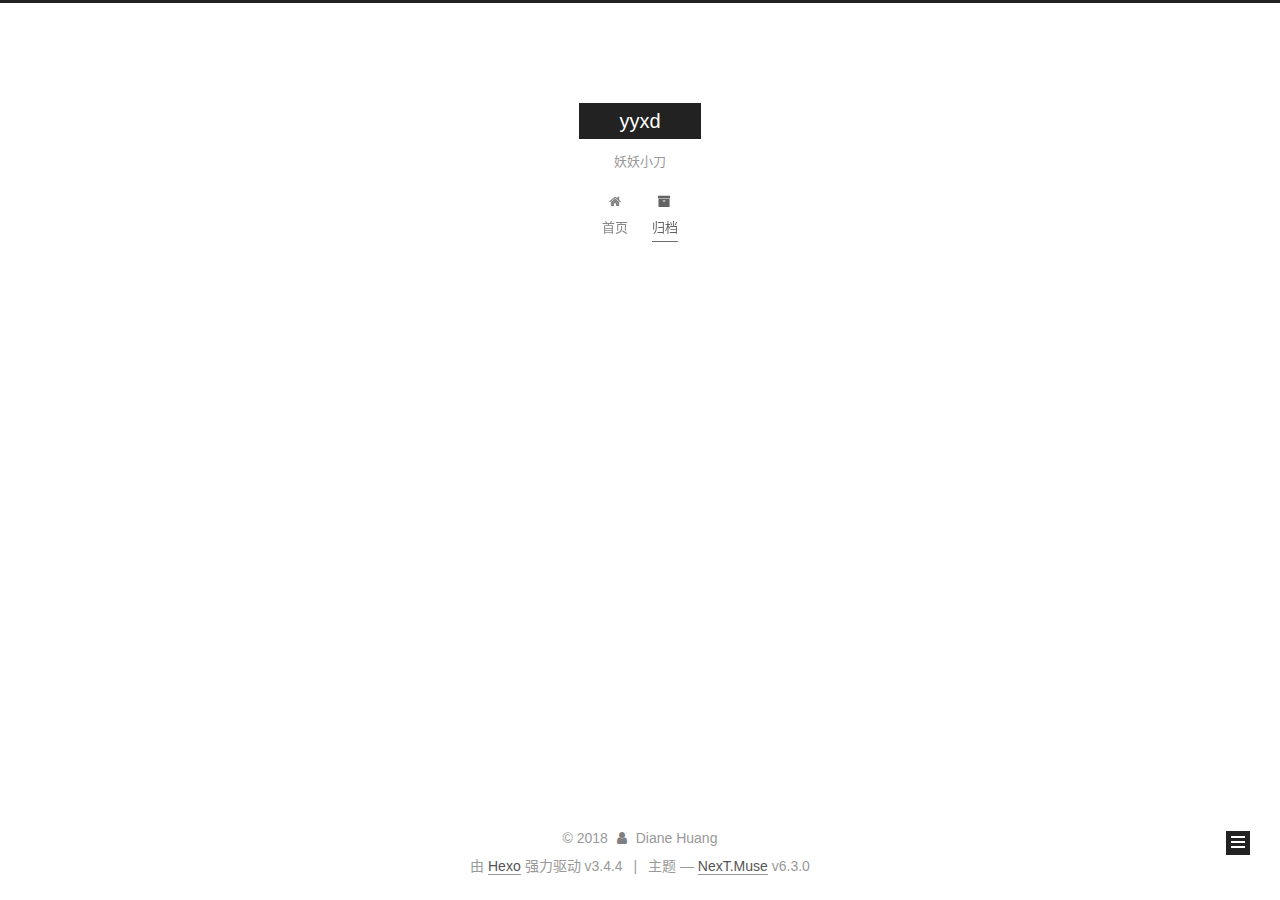
<file: archives/index.html>
<!DOCTYPE html>












  


<html class="theme-next muse use-motion" lang="zh-CN">
<head>
  <meta charset="UTF-8"/>
<meta http-equiv="X-UA-Compatible" content="IE=edge" />
<meta name="viewport" content="width=device-width, initial-scale=1, maximum-scale=2"/>
<meta name="theme-color" content="#222">












<meta http-equiv="Cache-Control" content="no-transform" />
<meta http-equiv="Cache-Control" content="no-siteapp" />






















<link href="/lib/font-awesome/css/font-awesome.min.css?v=4.6.2" rel="stylesheet" type="text/css" />

<link href="/css/main.css?v=6.3.0" rel="stylesheet" type="text/css" />


  <link rel="apple-touch-icon" sizes="180x180" href="/images/apple-touch-icon-next.png?v=6.3.0">


  <link rel="icon" type="image/png" sizes="32x32" href="/images/favicon-32x32-next.png?v=6.3.0">


  <link rel="icon" type="image/png" sizes="16x16" href="/images/favicon-16x16-next.png?v=6.3.0">


  <link rel="mask-icon" href="/images/logo.svg?v=6.3.0" color="#222">









<script type="text/javascript" id="hexo.configurations">
  var NexT = window.NexT || {};
  var CONFIG = {
    root: '/',
    scheme: 'Muse',
    version: '6.3.0',
    sidebar: {"position":"left","display":"post","offset":12,"b2t":false,"scrollpercent":false,"onmobile":false},
    fancybox: false,
    fastclick: false,
    lazyload: false,
    tabs: true,
    motion: {"enable":true,"async":false,"transition":{"post_block":"fadeIn","post_header":"slideDownIn","post_body":"slideDownIn","coll_header":"slideLeftIn","sidebar":"slideUpIn"}},
    algolia: {
      applicationID: '',
      apiKey: '',
      indexName: '',
      hits: {"per_page":10},
      labels: {"input_placeholder":"Search for Posts","hits_empty":"We didn't find any results for the search: ${query}","hits_stats":"${hits} results found in ${time} ms"}
    }
  };
</script>


  




  <meta name="description" content="妖妖小刀的个人博客">
<meta property="og:type" content="website">
<meta property="og:title" content="yyxd">
<meta property="og:url" content="http://yyxd.github.io/archives/index.html">
<meta property="og:site_name" content="yyxd">
<meta property="og:description" content="妖妖小刀的个人博客">
<meta property="og:locale" content="zh-CN">
<meta name="twitter:card" content="summary">
<meta name="twitter:title" content="yyxd">
<meta name="twitter:description" content="妖妖小刀的个人博客">






  <link rel="canonical" href="http://yyxd.github.io/archives/"/>



<script type="text/javascript" id="page.configurations">
  CONFIG.page = {
    sidebar: "",
  };
</script>

  <title>归档 | yyxd</title>
  









  <noscript>
  <style type="text/css">
    .use-motion .motion-element,
    .use-motion .brand,
    .use-motion .menu-item,
    .sidebar-inner,
    .use-motion .post-block,
    .use-motion .pagination,
    .use-motion .comments,
    .use-motion .post-header,
    .use-motion .post-body,
    .use-motion .collection-title { opacity: initial; }

    .use-motion .logo,
    .use-motion .site-title,
    .use-motion .site-subtitle {
      opacity: initial;
      top: initial;
    }

    .use-motion {
      .logo-line-before i { left: initial; }
      .logo-line-after i { right: initial; }
    }
  </style>
</noscript>


</head>

<body itemscope itemtype="http://schema.org/WebPage" lang="zh-CN">

  
  
    
  

  <div class="container sidebar-position-left page-archive">
    <div class="headband"></div>

    <header id="header" class="header" itemscope itemtype="http://schema.org/WPHeader">
      <div class="header-inner"><div class="site-brand-wrapper">
  <div class="site-meta ">
    

    <div class="custom-logo-site-title">
      <a href="/" class="brand" rel="start">
        <span class="logo-line-before"><i></i></span>
        <span class="site-title">yyxd</span>
        <span class="logo-line-after"><i></i></span>
      </a>
    </div>
    
      
        <p class="site-subtitle">妖妖小刀</p>
      
    
  </div>

  <div class="site-nav-toggle">
    <button aria-label="切换导航栏">
      <span class="btn-bar"></span>
      <span class="btn-bar"></span>
      <span class="btn-bar"></span>
    </button>
  </div>
</div>



<nav class="site-nav">
  
    <ul id="menu" class="menu">
      
        
        
        
          
          <li class="menu-item menu-item-home">
    <a href="/" rel="section">
      <i class="menu-item-icon fa fa-fw fa-home"></i> <br />首页</a>
  </li>
        
        
        
          
          <li class="menu-item menu-item-archives menu-item-active">
    <a href="/archives/" rel="section">
      <i class="menu-item-icon fa fa-fw fa-archive"></i> <br />归档</a>
  </li>

      
      
    </ul>
  

  
    

    
    
      
      
    
      
      
    
    

  


  

  
</nav>



  



</div>
    </header>

    


    <main id="main" class="main">
      <div class="main-inner">
        <div class="content-wrap">
          
          <div id="content" class="content">
            

  
  
  
  <div class="post-block archive">
    <div id="posts" class="posts-collapse">
      <span class="archive-move-on"></span>

      
      <span class="archive-page-counter">
        
        
        
          
        
        嗯..! 目前共计 3 篇日志。 继续努力。
      </span>
      

      

        
        
        

        
          
          <div class="collection-title">
            <h1 class="archive-year" id="archive-year-2018">2018</h1>
          </div>
        
        

        

  <article class="post post-type-normal" itemscope itemtype="http://schema.org/Article">
    <header class="post-header">

      <h2 class="post-title">
        
            <a class="post-title-link" href="/2018/12/10/rtti——类的加载机制与其Class对象/" itemprop="url">
              
                <span itemprop="name">rtti——类的加载机制与其Class对象</span>
              
            </a>
        
      </h2>

      <div class="post-meta">
        <time class="post-time" itemprop="dateCreated"
              datetime="2018-12-10T15:36:09+08:00"
              content="2018-12-10" >
          12-10
        </time>
      </div>

    </header>
  </article>



      

        
        
        

        
        

        

  <article class="post post-type-normal" itemscope itemtype="http://schema.org/Article">
    <header class="post-header">

      <h2 class="post-title">
        
            <a class="post-title-link" href="/2018/05/14/Hibernate-5-入门代码示例/" itemprop="url">
              
                <span itemprop="name">Hibernate-5-入门代码示例</span>
              
            </a>
        
      </h2>

      <div class="post-meta">
        <time class="post-time" itemprop="dateCreated"
              datetime="2018-05-14T10:42:18+08:00"
              content="2018-05-14" >
          05-14
        </time>
      </div>

    </header>
  </article>



      

        
        
        

        
        

        

  <article class="post post-type-normal" itemscope itemtype="http://schema.org/Article">
    <header class="post-header">

      <h2 class="post-title">
        
            <a class="post-title-link" href="/2018/01/19/hello-world/" itemprop="url">
              
                <span itemprop="name">Hello World</span>
              
            </a>
        
      </h2>

      <div class="post-meta">
        <time class="post-time" itemprop="dateCreated"
              datetime="2018-01-19T17:28:16+08:00"
              content="2018-01-19" >
          01-19
        </time>
      </div>

    </header>
  </article>



      

    </div>
  </div>
  
  
  

  



          </div>
          

        </div>
        
          
  
  <div class="sidebar-toggle">
    <div class="sidebar-toggle-line-wrap">
      <span class="sidebar-toggle-line sidebar-toggle-line-first"></span>
      <span class="sidebar-toggle-line sidebar-toggle-line-middle"></span>
      <span class="sidebar-toggle-line sidebar-toggle-line-last"></span>
    </div>
  </div>

  <aside id="sidebar" class="sidebar">
    
    <div class="sidebar-inner">

      

      

      <section class="site-overview-wrap sidebar-panel sidebar-panel-active">
        <div class="site-overview">
          <div class="site-author motion-element" itemprop="author" itemscope itemtype="http://schema.org/Person">
            
              <img class="site-author-image" itemprop="image"
                src="/images/avatar.jpg"
                alt="Diane Huang" />
            
              <p class="site-author-name" itemprop="name">Diane Huang</p>
              <p class="site-description motion-element" itemprop="description">妖妖小刀的个人博客</p>
          </div>

          
            <nav class="site-state motion-element">
              
                <div class="site-state-item site-state-posts">
                
                  <a href="/archives/">
                
                    <span class="site-state-item-count">3</span>
                    <span class="site-state-item-name">日志</span>
                  </a>
                </div>
              

              

              
                
                
                <div class="site-state-item site-state-tags">
                  
                    
                    
                      
                    
                    <span class="site-state-item-count">1</span>
                    <span class="site-state-item-name">标签</span>
                  
                </div>
              
            </nav>
          

          

          

          
          

          
          

          
            
          
          

        </div>
      </section>

      

      

    </div>
  </aside>


        
      </div>
    </main>

    <footer id="footer" class="footer">
      <div class="footer-inner">
        <div class="copyright">&copy; <span itemprop="copyrightYear">2018</span>
  <span class="with-love" id="animate">
    <i class="fa fa-user"></i>
  </span>
  <span class="author" itemprop="copyrightHolder">Diane Huang</span>

  

  
</div>




  <div class="powered-by">由 <a class="theme-link" target="_blank" href="https://hexo.io">Hexo</a> 强力驱动 v3.4.4</div>



  <span class="post-meta-divider">|</span>



  <div class="theme-info">主题 &mdash; <a class="theme-link" target="_blank" href="https://github.com/theme-next/hexo-theme-next">NexT.Muse</a> v6.3.0</div>




        








        
      </div>
    </footer>

    
      <div class="back-to-top">
        <i class="fa fa-arrow-up"></i>
        
      </div>
    

    

  </div>

  

<script type="text/javascript">
  if (Object.prototype.toString.call(window.Promise) !== '[object Function]') {
    window.Promise = null;
  }
</script>


























  
  
    <script type="text/javascript" src="/lib/jquery/index.js?v=2.1.3"></script>
  

  
  
    <script type="text/javascript" src="/lib/velocity/velocity.min.js?v=1.2.1"></script>
  

  
  
    <script type="text/javascript" src="/lib/velocity/velocity.ui.min.js?v=1.2.1"></script>
  


  


  <script type="text/javascript" src="/js/src/utils.js?v=6.3.0"></script>

  <script type="text/javascript" src="/js/src/motion.js?v=6.3.0"></script>



  
  

  

  


  <script type="text/javascript" src="/js/src/bootstrap.js?v=6.3.0"></script>



  



	





  





  










  





  

  

  

  

  
  

  

  

  

  

  

</body>
</html>
</file>
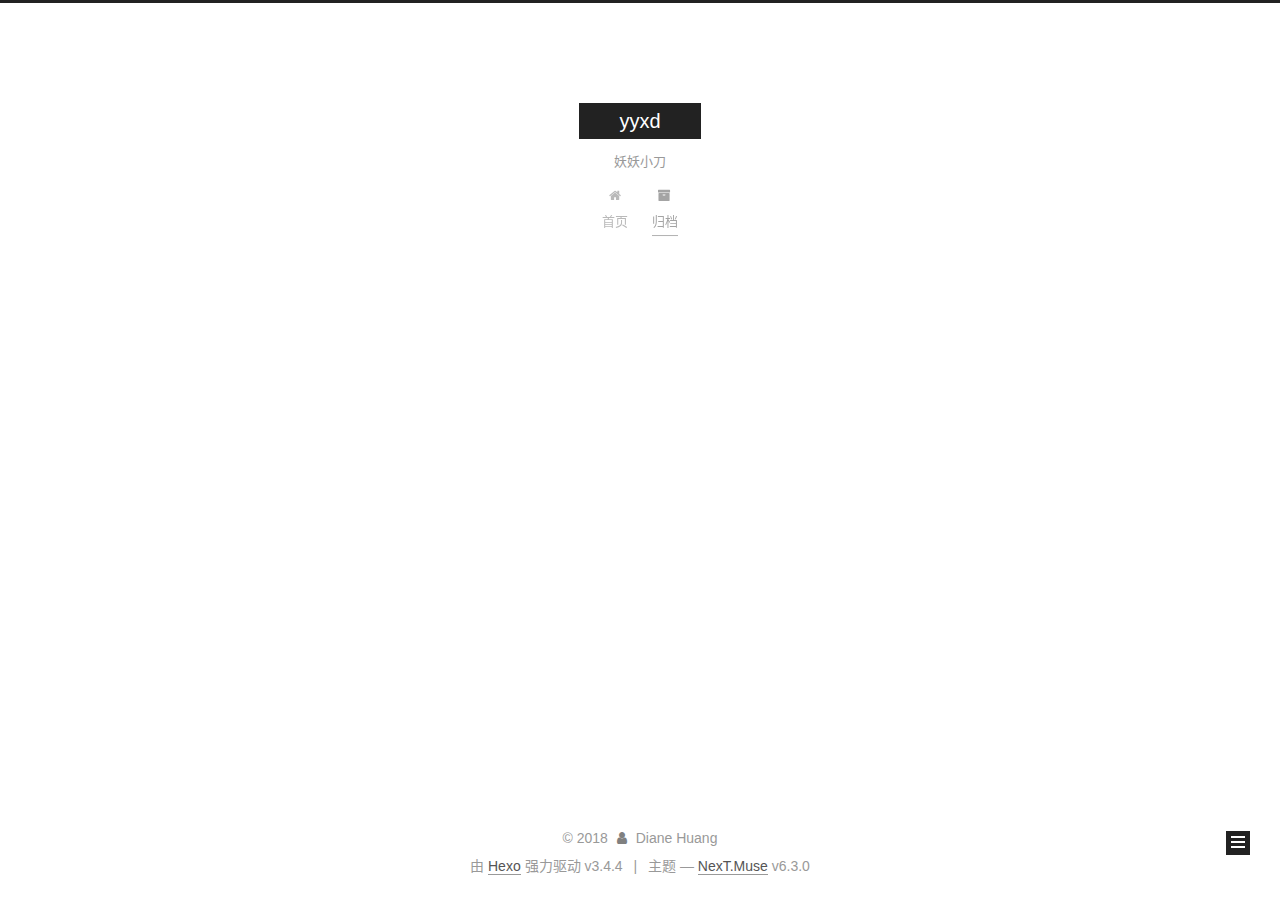
<file: archives/2018/index.html>
<!DOCTYPE html>












  


<html class="theme-next muse use-motion" lang="zh-CN">
<head>
  <meta charset="UTF-8"/>
<meta http-equiv="X-UA-Compatible" content="IE=edge" />
<meta name="viewport" content="width=device-width, initial-scale=1, maximum-scale=2"/>
<meta name="theme-color" content="#222">












<meta http-equiv="Cache-Control" content="no-transform" />
<meta http-equiv="Cache-Control" content="no-siteapp" />






















<link href="/lib/font-awesome/css/font-awesome.min.css?v=4.6.2" rel="stylesheet" type="text/css" />

<link href="/css/main.css?v=6.3.0" rel="stylesheet" type="text/css" />


  <link rel="apple-touch-icon" sizes="180x180" href="/images/apple-touch-icon-next.png?v=6.3.0">


  <link rel="icon" type="image/png" sizes="32x32" href="/images/favicon-32x32-next.png?v=6.3.0">


  <link rel="icon" type="image/png" sizes="16x16" href="/images/favicon-16x16-next.png?v=6.3.0">


  <link rel="mask-icon" href="/images/logo.svg?v=6.3.0" color="#222">









<script type="text/javascript" id="hexo.configurations">
  var NexT = window.NexT || {};
  var CONFIG = {
    root: '/',
    scheme: 'Muse',
    version: '6.3.0',
    sidebar: {"position":"left","display":"post","offset":12,"b2t":false,"scrollpercent":false,"onmobile":false},
    fancybox: false,
    fastclick: false,
    lazyload: false,
    tabs: true,
    motion: {"enable":true,"async":false,"transition":{"post_block":"fadeIn","post_header":"slideDownIn","post_body":"slideDownIn","coll_header":"slideLeftIn","sidebar":"slideUpIn"}},
    algolia: {
      applicationID: '',
      apiKey: '',
      indexName: '',
      hits: {"per_page":10},
      labels: {"input_placeholder":"Search for Posts","hits_empty":"We didn't find any results for the search: ${query}","hits_stats":"${hits} results found in ${time} ms"}
    }
  };
</script>


  




  <meta name="description" content="妖妖小刀的个人博客">
<meta property="og:type" content="website">
<meta property="og:title" content="yyxd">
<meta property="og:url" content="http://yyxd.github.io/archives/2018/index.html">
<meta property="og:site_name" content="yyxd">
<meta property="og:description" content="妖妖小刀的个人博客">
<meta property="og:locale" content="zh-CN">
<meta name="twitter:card" content="summary">
<meta name="twitter:title" content="yyxd">
<meta name="twitter:description" content="妖妖小刀的个人博客">






  <link rel="canonical" href="http://yyxd.github.io/archives/2018/"/>



<script type="text/javascript" id="page.configurations">
  CONFIG.page = {
    sidebar: "",
  };
</script>

  <title>归档 | yyxd</title>
  









  <noscript>
  <style type="text/css">
    .use-motion .motion-element,
    .use-motion .brand,
    .use-motion .menu-item,
    .sidebar-inner,
    .use-motion .post-block,
    .use-motion .pagination,
    .use-motion .comments,
    .use-motion .post-header,
    .use-motion .post-body,
    .use-motion .collection-title { opacity: initial; }

    .use-motion .logo,
    .use-motion .site-title,
    .use-motion .site-subtitle {
      opacity: initial;
      top: initial;
    }

    .use-motion {
      .logo-line-before i { left: initial; }
      .logo-line-after i { right: initial; }
    }
  </style>
</noscript>


</head>

<body itemscope itemtype="http://schema.org/WebPage" lang="zh-CN">

  
  
    
  

  <div class="container sidebar-position-left page-archive">
    <div class="headband"></div>

    <header id="header" class="header" itemscope itemtype="http://schema.org/WPHeader">
      <div class="header-inner"><div class="site-brand-wrapper">
  <div class="site-meta ">
    

    <div class="custom-logo-site-title">
      <a href="/" class="brand" rel="start">
        <span class="logo-line-before"><i></i></span>
        <span class="site-title">yyxd</span>
        <span class="logo-line-after"><i></i></span>
      </a>
    </div>
    
      
        <p class="site-subtitle">妖妖小刀</p>
      
    
  </div>

  <div class="site-nav-toggle">
    <button aria-label="切换导航栏">
      <span class="btn-bar"></span>
      <span class="btn-bar"></span>
      <span class="btn-bar"></span>
    </button>
  </div>
</div>



<nav class="site-nav">
  
    <ul id="menu" class="menu">
      
        
        
        
          
          <li class="menu-item menu-item-home">
    <a href="/" rel="section">
      <i class="menu-item-icon fa fa-fw fa-home"></i> <br />首页</a>
  </li>
        
        
        
          
          <li class="menu-item menu-item-archives menu-item-active">
    <a href="/archives/" rel="section">
      <i class="menu-item-icon fa fa-fw fa-archive"></i> <br />归档</a>
  </li>

      
      
    </ul>
  

  
    

    
    
      
      
    
      
      
    
    

  


  

  
</nav>



  



</div>
    </header>

    


    <main id="main" class="main">
      <div class="main-inner">
        <div class="content-wrap">
          
          <div id="content" class="content">
            

  
  
  
  <div class="post-block archive">
    <div id="posts" class="posts-collapse">
      <span class="archive-move-on"></span>

      
      <span class="archive-page-counter">
        
        
        
          
        
        嗯..! 目前共计 3 篇日志。 继续努力。
      </span>
      

      

        
        
        

        
          
          <div class="collection-title">
            <h1 class="archive-year" id="archive-year-2018">2018</h1>
          </div>
        
        

        

  <article class="post post-type-normal" itemscope itemtype="http://schema.org/Article">
    <header class="post-header">

      <h2 class="post-title">
        
            <a class="post-title-link" href="/2018/12/10/rtti——类的加载机制与其Class对象/" itemprop="url">
              
                <span itemprop="name">rtti——类的加载机制与其Class对象</span>
              
            </a>
        
      </h2>

      <div class="post-meta">
        <time class="post-time" itemprop="dateCreated"
              datetime="2018-12-10T15:36:09+08:00"
              content="2018-12-10" >
          12-10
        </time>
      </div>

    </header>
  </article>



      

        
        
        

        
        

        

  <article class="post post-type-normal" itemscope itemtype="http://schema.org/Article">
    <header class="post-header">

      <h2 class="post-title">
        
            <a class="post-title-link" href="/2018/05/14/Hibernate-5-入门代码示例/" itemprop="url">
              
                <span itemprop="name">Hibernate-5-入门代码示例</span>
              
            </a>
        
      </h2>

      <div class="post-meta">
        <time class="post-time" itemprop="dateCreated"
              datetime="2018-05-14T10:42:18+08:00"
              content="2018-05-14" >
          05-14
        </time>
      </div>

    </header>
  </article>



      

        
        
        

        
        

        

  <article class="post post-type-normal" itemscope itemtype="http://schema.org/Article">
    <header class="post-header">

      <h2 class="post-title">
        
            <a class="post-title-link" href="/2018/01/19/hello-world/" itemprop="url">
              
                <span itemprop="name">Hello World</span>
              
            </a>
        
      </h2>

      <div class="post-meta">
        <time class="post-time" itemprop="dateCreated"
              datetime="2018-01-19T17:28:16+08:00"
              content="2018-01-19" >
          01-19
        </time>
      </div>

    </header>
  </article>



      

    </div>
  </div>
  
  
  

  



          </div>
          

        </div>
        
          
  
  <div class="sidebar-toggle">
    <div class="sidebar-toggle-line-wrap">
      <span class="sidebar-toggle-line sidebar-toggle-line-first"></span>
      <span class="sidebar-toggle-line sidebar-toggle-line-middle"></span>
      <span class="sidebar-toggle-line sidebar-toggle-line-last"></span>
    </div>
  </div>

  <aside id="sidebar" class="sidebar">
    
    <div class="sidebar-inner">

      

      

      <section class="site-overview-wrap sidebar-panel sidebar-panel-active">
        <div class="site-overview">
          <div class="site-author motion-element" itemprop="author" itemscope itemtype="http://schema.org/Person">
            
              <img class="site-author-image" itemprop="image"
                src="/images/avatar.jpg"
                alt="Diane Huang" />
            
              <p class="site-author-name" itemprop="name">Diane Huang</p>
              <p class="site-description motion-element" itemprop="description">妖妖小刀的个人博客</p>
          </div>

          
            <nav class="site-state motion-element">
              
                <div class="site-state-item site-state-posts">
                
                  <a href="/archives/">
                
                    <span class="site-state-item-count">3</span>
                    <span class="site-state-item-name">日志</span>
                  </a>
                </div>
              

              

              
                
                
                <div class="site-state-item site-state-tags">
                  
                    
                    
                      
                    
                    <span class="site-state-item-count">1</span>
                    <span class="site-state-item-name">标签</span>
                  
                </div>
              
            </nav>
          

          

          

          
          

          
          

          
            
          
          

        </div>
      </section>

      

      

    </div>
  </aside>


        
      </div>
    </main>

    <footer id="footer" class="footer">
      <div class="footer-inner">
        <div class="copyright">&copy; <span itemprop="copyrightYear">2018</span>
  <span class="with-love" id="animate">
    <i class="fa fa-user"></i>
  </span>
  <span class="author" itemprop="copyrightHolder">Diane Huang</span>

  

  
</div>




  <div class="powered-by">由 <a class="theme-link" target="_blank" href="https://hexo.io">Hexo</a> 强力驱动 v3.4.4</div>



  <span class="post-meta-divider">|</span>



  <div class="theme-info">主题 &mdash; <a class="theme-link" target="_blank" href="https://github.com/theme-next/hexo-theme-next">NexT.Muse</a> v6.3.0</div>




        








        
      </div>
    </footer>

    
      <div class="back-to-top">
        <i class="fa fa-arrow-up"></i>
        
      </div>
    

    

  </div>

  

<script type="text/javascript">
  if (Object.prototype.toString.call(window.Promise) !== '[object Function]') {
    window.Promise = null;
  }
</script>


























  
  
    <script type="text/javascript" src="/lib/jquery/index.js?v=2.1.3"></script>
  

  
  
    <script type="text/javascript" src="/lib/velocity/velocity.min.js?v=1.2.1"></script>
  

  
  
    <script type="text/javascript" src="/lib/velocity/velocity.ui.min.js?v=1.2.1"></script>
  


  


  <script type="text/javascript" src="/js/src/utils.js?v=6.3.0"></script>

  <script type="text/javascript" src="/js/src/motion.js?v=6.3.0"></script>



  
  

  

  


  <script type="text/javascript" src="/js/src/bootstrap.js?v=6.3.0"></script>



  



	





  





  










  





  

  

  

  

  
  

  

  

  

  

  

</body>
</html>
</file>
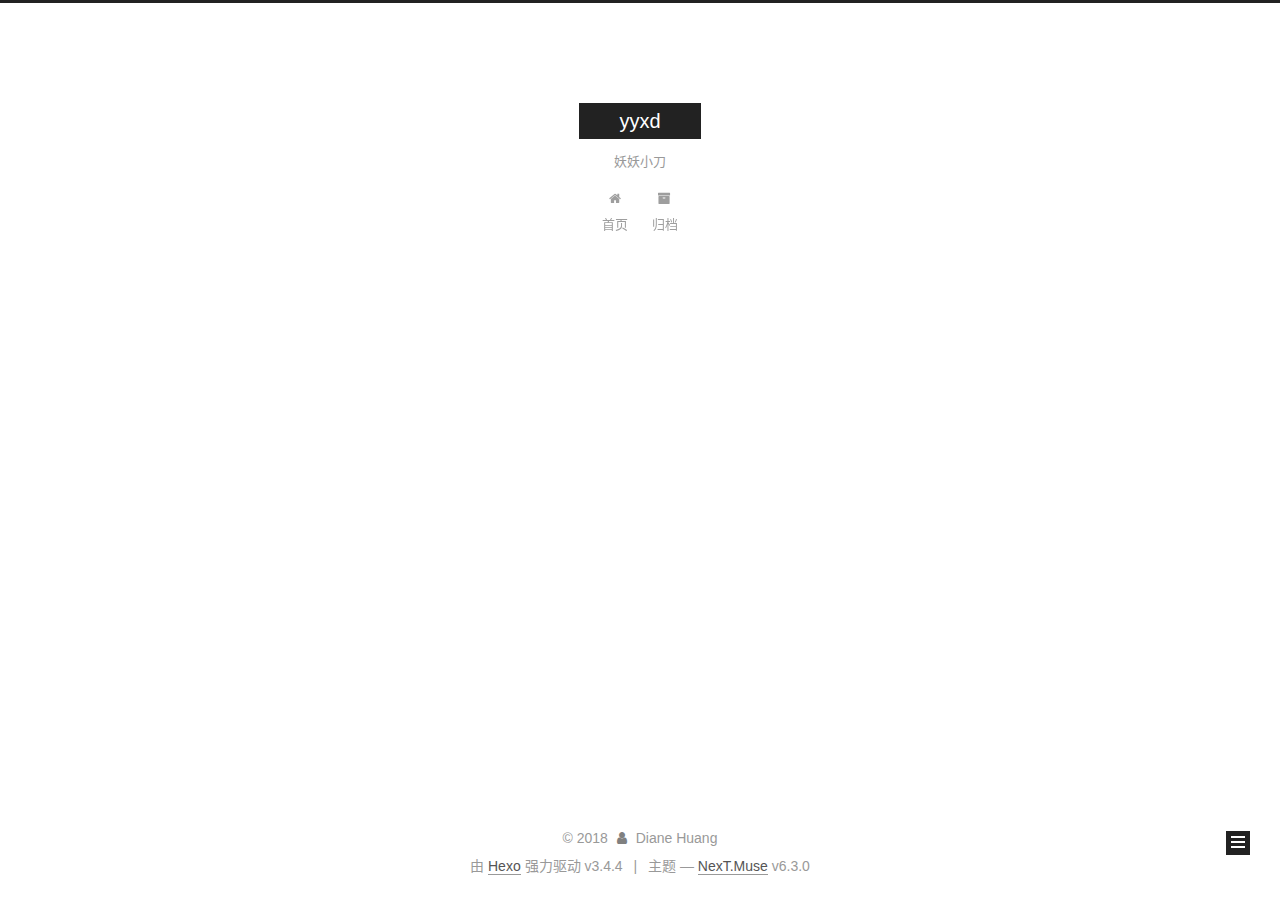
<file: tags/java-rtti/index.html>
<!DOCTYPE html>












  


<html class="theme-next muse use-motion" lang="zh-CN">
<head>
  <meta charset="UTF-8"/>
<meta http-equiv="X-UA-Compatible" content="IE=edge" />
<meta name="viewport" content="width=device-width, initial-scale=1, maximum-scale=2"/>
<meta name="theme-color" content="#222">












<meta http-equiv="Cache-Control" content="no-transform" />
<meta http-equiv="Cache-Control" content="no-siteapp" />






















<link href="/lib/font-awesome/css/font-awesome.min.css?v=4.6.2" rel="stylesheet" type="text/css" />

<link href="/css/main.css?v=6.3.0" rel="stylesheet" type="text/css" />


  <link rel="apple-touch-icon" sizes="180x180" href="/images/apple-touch-icon-next.png?v=6.3.0">


  <link rel="icon" type="image/png" sizes="32x32" href="/images/favicon-32x32-next.png?v=6.3.0">


  <link rel="icon" type="image/png" sizes="16x16" href="/images/favicon-16x16-next.png?v=6.3.0">


  <link rel="mask-icon" href="/images/logo.svg?v=6.3.0" color="#222">









<script type="text/javascript" id="hexo.configurations">
  var NexT = window.NexT || {};
  var CONFIG = {
    root: '/',
    scheme: 'Muse',
    version: '6.3.0',
    sidebar: {"position":"left","display":"post","offset":12,"b2t":false,"scrollpercent":false,"onmobile":false},
    fancybox: false,
    fastclick: false,
    lazyload: false,
    tabs: true,
    motion: {"enable":true,"async":false,"transition":{"post_block":"fadeIn","post_header":"slideDownIn","post_body":"slideDownIn","coll_header":"slideLeftIn","sidebar":"slideUpIn"}},
    algolia: {
      applicationID: '',
      apiKey: '',
      indexName: '',
      hits: {"per_page":10},
      labels: {"input_placeholder":"Search for Posts","hits_empty":"We didn't find any results for the search: ${query}","hits_stats":"${hits} results found in ${time} ms"}
    }
  };
</script>


  




  <meta name="description" content="妖妖小刀的个人博客">
<meta property="og:type" content="website">
<meta property="og:title" content="yyxd">
<meta property="og:url" content="http://yyxd.github.io/tags/java-rtti/index.html">
<meta property="og:site_name" content="yyxd">
<meta property="og:description" content="妖妖小刀的个人博客">
<meta property="og:locale" content="zh-CN">
<meta name="twitter:card" content="summary">
<meta name="twitter:title" content="yyxd">
<meta name="twitter:description" content="妖妖小刀的个人博客">






  <link rel="canonical" href="http://yyxd.github.io/tags/java-rtti/"/>



<script type="text/javascript" id="page.configurations">
  CONFIG.page = {
    sidebar: "",
  };
</script>

  <title>标签: java,rtti | yyxd</title>
  









  <noscript>
  <style type="text/css">
    .use-motion .motion-element,
    .use-motion .brand,
    .use-motion .menu-item,
    .sidebar-inner,
    .use-motion .post-block,
    .use-motion .pagination,
    .use-motion .comments,
    .use-motion .post-header,
    .use-motion .post-body,
    .use-motion .collection-title { opacity: initial; }

    .use-motion .logo,
    .use-motion .site-title,
    .use-motion .site-subtitle {
      opacity: initial;
      top: initial;
    }

    .use-motion {
      .logo-line-before i { left: initial; }
      .logo-line-after i { right: initial; }
    }
  </style>
</noscript>


</head>

<body itemscope itemtype="http://schema.org/WebPage" lang="zh-CN">

  
  
    
  

  <div class="container sidebar-position-left ">
    <div class="headband"></div>

    <header id="header" class="header" itemscope itemtype="http://schema.org/WPHeader">
      <div class="header-inner"><div class="site-brand-wrapper">
  <div class="site-meta ">
    

    <div class="custom-logo-site-title">
      <a href="/" class="brand" rel="start">
        <span class="logo-line-before"><i></i></span>
        <span class="site-title">yyxd</span>
        <span class="logo-line-after"><i></i></span>
      </a>
    </div>
    
      
        <p class="site-subtitle">妖妖小刀</p>
      
    
  </div>

  <div class="site-nav-toggle">
    <button aria-label="切换导航栏">
      <span class="btn-bar"></span>
      <span class="btn-bar"></span>
      <span class="btn-bar"></span>
    </button>
  </div>
</div>



<nav class="site-nav">
  
    <ul id="menu" class="menu">
      
        
        
        
          
          <li class="menu-item menu-item-home">
    <a href="/" rel="section">
      <i class="menu-item-icon fa fa-fw fa-home"></i> <br />首页</a>
  </li>
        
        
        
          
          <li class="menu-item menu-item-archives">
    <a href="/archives/" rel="section">
      <i class="menu-item-icon fa fa-fw fa-archive"></i> <br />归档</a>
  </li>

      
      
    </ul>
  

  
    

    
    
      
      
    
      
      
    
    

  


  

  
</nav>



  



</div>
    </header>

    


    <main id="main" class="main">
      <div class="main-inner">
        <div class="content-wrap">
          
          <div id="content" class="content">
            

  
  
  
  <div class="post-block tag">

    <div id="posts" class="posts-collapse">
      <div class="collection-title">
        <h1>java,rtti<small>标签</small>
        </h1>
      </div>

      
        

  <article class="post post-type-normal" itemscope itemtype="http://schema.org/Article">
    <header class="post-header">

      <h2 class="post-title">
        
            <a class="post-title-link" href="/2018/12/10/rtti——类的加载机制与其Class对象/" itemprop="url">
              
                <span itemprop="name">rtti——类的加载机制与其Class对象</span>
              
            </a>
        
      </h2>

      <div class="post-meta">
        <time class="post-time" itemprop="dateCreated"
              datetime="2018-12-10T15:36:09+08:00"
              content="2018-12-10" >
          12-10
        </time>
      </div>

    </header>
  </article>


      
    </div>

  </div>
  
  
  

  


          </div>
          

        </div>
        
          
  
  <div class="sidebar-toggle">
    <div class="sidebar-toggle-line-wrap">
      <span class="sidebar-toggle-line sidebar-toggle-line-first"></span>
      <span class="sidebar-toggle-line sidebar-toggle-line-middle"></span>
      <span class="sidebar-toggle-line sidebar-toggle-line-last"></span>
    </div>
  </div>

  <aside id="sidebar" class="sidebar">
    
    <div class="sidebar-inner">

      

      

      <section class="site-overview-wrap sidebar-panel sidebar-panel-active">
        <div class="site-overview">
          <div class="site-author motion-element" itemprop="author" itemscope itemtype="http://schema.org/Person">
            
              <img class="site-author-image" itemprop="image"
                src="/images/avatar.jpg"
                alt="Diane Huang" />
            
              <p class="site-author-name" itemprop="name">Diane Huang</p>
              <p class="site-description motion-element" itemprop="description">妖妖小刀的个人博客</p>
          </div>

          
            <nav class="site-state motion-element">
              
                <div class="site-state-item site-state-posts">
                
                  <a href="/archives/">
                
                    <span class="site-state-item-count">3</span>
                    <span class="site-state-item-name">日志</span>
                  </a>
                </div>
              

              

              
                
                
                <div class="site-state-item site-state-tags">
                  
                    
                    
                      
                    
                    <span class="site-state-item-count">1</span>
                    <span class="site-state-item-name">标签</span>
                  
                </div>
              
            </nav>
          

          

          

          
          

          
          

          
            
          
          

        </div>
      </section>

      

      

    </div>
  </aside>


        
      </div>
    </main>

    <footer id="footer" class="footer">
      <div class="footer-inner">
        <div class="copyright">&copy; <span itemprop="copyrightYear">2018</span>
  <span class="with-love" id="animate">
    <i class="fa fa-user"></i>
  </span>
  <span class="author" itemprop="copyrightHolder">Diane Huang</span>

  

  
</div>




  <div class="powered-by">由 <a class="theme-link" target="_blank" href="https://hexo.io">Hexo</a> 强力驱动 v3.4.4</div>



  <span class="post-meta-divider">|</span>



  <div class="theme-info">主题 &mdash; <a class="theme-link" target="_blank" href="https://github.com/theme-next/hexo-theme-next">NexT.Muse</a> v6.3.0</div>




        








        
      </div>
    </footer>

    
      <div class="back-to-top">
        <i class="fa fa-arrow-up"></i>
        
      </div>
    

    

  </div>

  

<script type="text/javascript">
  if (Object.prototype.toString.call(window.Promise) !== '[object Function]') {
    window.Promise = null;
  }
</script>


























  
  
    <script type="text/javascript" src="/lib/jquery/index.js?v=2.1.3"></script>
  

  
  
    <script type="text/javascript" src="/lib/velocity/velocity.min.js?v=1.2.1"></script>
  

  
  
    <script type="text/javascript" src="/lib/velocity/velocity.ui.min.js?v=1.2.1"></script>
  


  


  <script type="text/javascript" src="/js/src/utils.js?v=6.3.0"></script>

  <script type="text/javascript" src="/js/src/motion.js?v=6.3.0"></script>



  
  

  

  


  <script type="text/javascript" src="/js/src/bootstrap.js?v=6.3.0"></script>



  



	





  





  










  





  

  

  

  

  
  

  

  

  

  

  

</body>
</html>
</file>
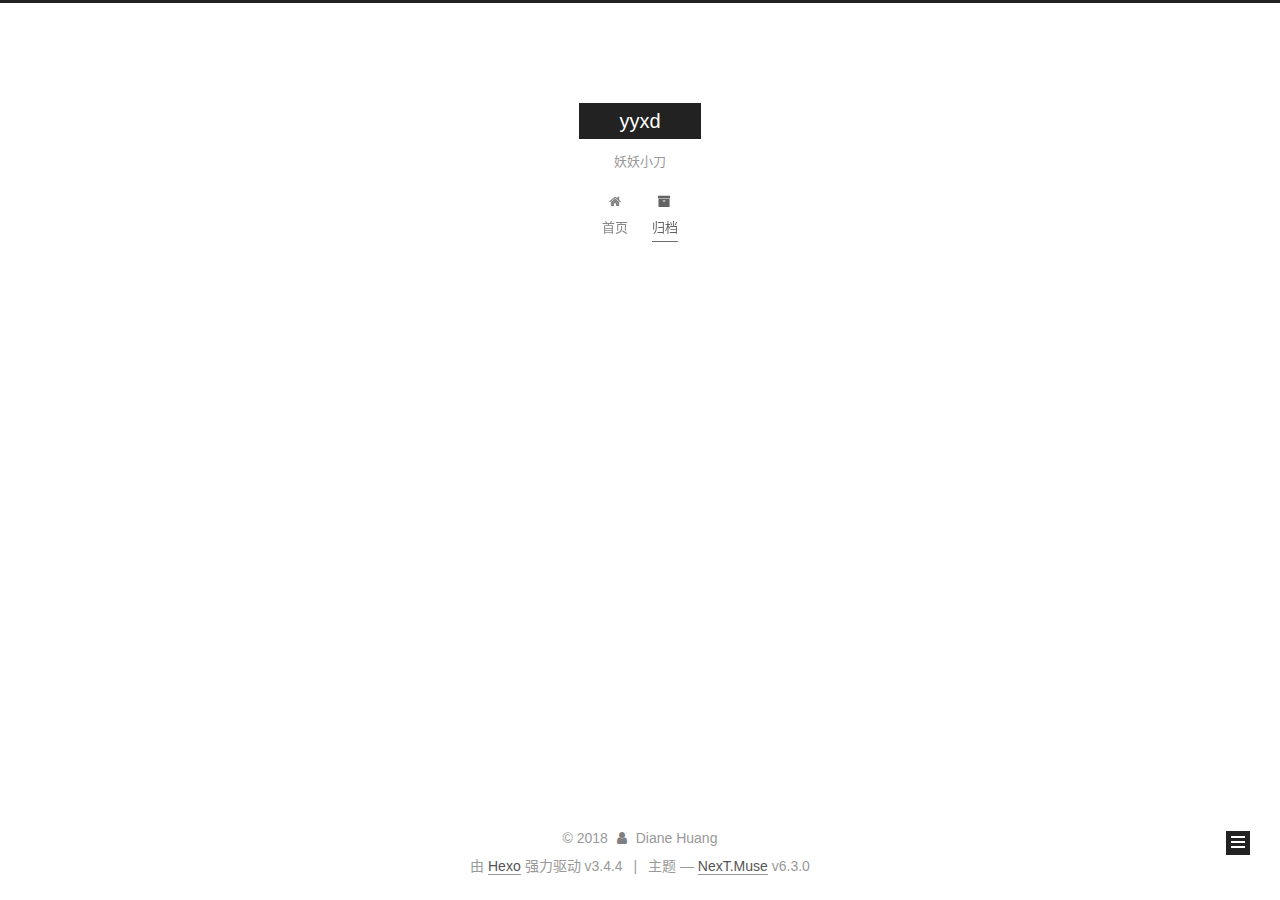
<file: archives/2018/01/index.html>
<!DOCTYPE html>












  


<html class="theme-next muse use-motion" lang="zh-CN">
<head>
  <meta charset="UTF-8"/>
<meta http-equiv="X-UA-Compatible" content="IE=edge" />
<meta name="viewport" content="width=device-width, initial-scale=1, maximum-scale=2"/>
<meta name="theme-color" content="#222">












<meta http-equiv="Cache-Control" content="no-transform" />
<meta http-equiv="Cache-Control" content="no-siteapp" />






















<link href="/lib/font-awesome/css/font-awesome.min.css?v=4.6.2" rel="stylesheet" type="text/css" />

<link href="/css/main.css?v=6.3.0" rel="stylesheet" type="text/css" />


  <link rel="apple-touch-icon" sizes="180x180" href="/images/apple-touch-icon-next.png?v=6.3.0">


  <link rel="icon" type="image/png" sizes="32x32" href="/images/favicon-32x32-next.png?v=6.3.0">


  <link rel="icon" type="image/png" sizes="16x16" href="/images/favicon-16x16-next.png?v=6.3.0">


  <link rel="mask-icon" href="/images/logo.svg?v=6.3.0" color="#222">









<script type="text/javascript" id="hexo.configurations">
  var NexT = window.NexT || {};
  var CONFIG = {
    root: '/',
    scheme: 'Muse',
    version: '6.3.0',
    sidebar: {"position":"left","display":"post","offset":12,"b2t":false,"scrollpercent":false,"onmobile":false},
    fancybox: false,
    fastclick: false,
    lazyload: false,
    tabs: true,
    motion: {"enable":true,"async":false,"transition":{"post_block":"fadeIn","post_header":"slideDownIn","post_body":"slideDownIn","coll_header":"slideLeftIn","sidebar":"slideUpIn"}},
    algolia: {
      applicationID: '',
      apiKey: '',
      indexName: '',
      hits: {"per_page":10},
      labels: {"input_placeholder":"Search for Posts","hits_empty":"We didn't find any results for the search: ${query}","hits_stats":"${hits} results found in ${time} ms"}
    }
  };
</script>


  




  <meta name="description" content="妖妖小刀的个人博客">
<meta property="og:type" content="website">
<meta property="og:title" content="yyxd">
<meta property="og:url" content="http://yyxd.github.io/archives/2018/01/index.html">
<meta property="og:site_name" content="yyxd">
<meta property="og:description" content="妖妖小刀的个人博客">
<meta property="og:locale" content="zh-CN">
<meta name="twitter:card" content="summary">
<meta name="twitter:title" content="yyxd">
<meta name="twitter:description" content="妖妖小刀的个人博客">






  <link rel="canonical" href="http://yyxd.github.io/archives/2018/01/"/>



<script type="text/javascript" id="page.configurations">
  CONFIG.page = {
    sidebar: "",
  };
</script>

  <title>归档 | yyxd</title>
  









  <noscript>
  <style type="text/css">
    .use-motion .motion-element,
    .use-motion .brand,
    .use-motion .menu-item,
    .sidebar-inner,
    .use-motion .post-block,
    .use-motion .pagination,
    .use-motion .comments,
    .use-motion .post-header,
    .use-motion .post-body,
    .use-motion .collection-title { opacity: initial; }

    .use-motion .logo,
    .use-motion .site-title,
    .use-motion .site-subtitle {
      opacity: initial;
      top: initial;
    }

    .use-motion {
      .logo-line-before i { left: initial; }
      .logo-line-after i { right: initial; }
    }
  </style>
</noscript>


</head>

<body itemscope itemtype="http://schema.org/WebPage" lang="zh-CN">

  
  
    
  

  <div class="container sidebar-position-left page-archive">
    <div class="headband"></div>

    <header id="header" class="header" itemscope itemtype="http://schema.org/WPHeader">
      <div class="header-inner"><div class="site-brand-wrapper">
  <div class="site-meta ">
    

    <div class="custom-logo-site-title">
      <a href="/" class="brand" rel="start">
        <span class="logo-line-before"><i></i></span>
        <span class="site-title">yyxd</span>
        <span class="logo-line-after"><i></i></span>
      </a>
    </div>
    
      
        <p class="site-subtitle">妖妖小刀</p>
      
    
  </div>

  <div class="site-nav-toggle">
    <button aria-label="切换导航栏">
      <span class="btn-bar"></span>
      <span class="btn-bar"></span>
      <span class="btn-bar"></span>
    </button>
  </div>
</div>



<nav class="site-nav">
  
    <ul id="menu" class="menu">
      
        
        
        
          
          <li class="menu-item menu-item-home">
    <a href="/" rel="section">
      <i class="menu-item-icon fa fa-fw fa-home"></i> <br />首页</a>
  </li>
        
        
        
          
          <li class="menu-item menu-item-archives menu-item-active">
    <a href="/archives/" rel="section">
      <i class="menu-item-icon fa fa-fw fa-archive"></i> <br />归档</a>
  </li>

      
      
    </ul>
  

  
    

    
    
      
      
    
      
      
    
    

  


  

  
</nav>



  



</div>
    </header>

    


    <main id="main" class="main">
      <div class="main-inner">
        <div class="content-wrap">
          
          <div id="content" class="content">
            

  
  
  
  <div class="post-block archive">
    <div id="posts" class="posts-collapse">
      <span class="archive-move-on"></span>

      
      <span class="archive-page-counter">
        
        
        
          
        
        嗯..! 目前共计 3 篇日志。 继续努力。
      </span>
      

      

        
        
        

        
          
          <div class="collection-title">
            <h1 class="archive-year" id="archive-year-2018">2018</h1>
          </div>
        
        

        

  <article class="post post-type-normal" itemscope itemtype="http://schema.org/Article">
    <header class="post-header">

      <h2 class="post-title">
        
            <a class="post-title-link" href="/2018/01/19/hello-world/" itemprop="url">
              
                <span itemprop="name">Hello World</span>
              
            </a>
        
      </h2>

      <div class="post-meta">
        <time class="post-time" itemprop="dateCreated"
              datetime="2018-01-19T17:28:16+08:00"
              content="2018-01-19" >
          01-19
        </time>
      </div>

    </header>
  </article>



      

    </div>
  </div>
  
  
  

  



          </div>
          

        </div>
        
          
  
  <div class="sidebar-toggle">
    <div class="sidebar-toggle-line-wrap">
      <span class="sidebar-toggle-line sidebar-toggle-line-first"></span>
      <span class="sidebar-toggle-line sidebar-toggle-line-middle"></span>
      <span class="sidebar-toggle-line sidebar-toggle-line-last"></span>
    </div>
  </div>

  <aside id="sidebar" class="sidebar">
    
    <div class="sidebar-inner">

      

      

      <section class="site-overview-wrap sidebar-panel sidebar-panel-active">
        <div class="site-overview">
          <div class="site-author motion-element" itemprop="author" itemscope itemtype="http://schema.org/Person">
            
              <img class="site-author-image" itemprop="image"
                src="/images/avatar.jpg"
                alt="Diane Huang" />
            
              <p class="site-author-name" itemprop="name">Diane Huang</p>
              <p class="site-description motion-element" itemprop="description">妖妖小刀的个人博客</p>
          </div>

          
            <nav class="site-state motion-element">
              
                <div class="site-state-item site-state-posts">
                
                  <a href="/archives/">
                
                    <span class="site-state-item-count">3</span>
                    <span class="site-state-item-name">日志</span>
                  </a>
                </div>
              

              

              
                
                
                <div class="site-state-item site-state-tags">
                  
                    
                    
                      
                    
                    <span class="site-state-item-count">1</span>
                    <span class="site-state-item-name">标签</span>
                  
                </div>
              
            </nav>
          

          

          

          
          

          
          

          
            
          
          

        </div>
      </section>

      

      

    </div>
  </aside>


        
      </div>
    </main>

    <footer id="footer" class="footer">
      <div class="footer-inner">
        <div class="copyright">&copy; <span itemprop="copyrightYear">2018</span>
  <span class="with-love" id="animate">
    <i class="fa fa-user"></i>
  </span>
  <span class="author" itemprop="copyrightHolder">Diane Huang</span>

  

  
</div>




  <div class="powered-by">由 <a class="theme-link" target="_blank" href="https://hexo.io">Hexo</a> 强力驱动 v3.4.4</div>



  <span class="post-meta-divider">|</span>



  <div class="theme-info">主题 &mdash; <a class="theme-link" target="_blank" href="https://github.com/theme-next/hexo-theme-next">NexT.Muse</a> v6.3.0</div>




        








        
      </div>
    </footer>

    
      <div class="back-to-top">
        <i class="fa fa-arrow-up"></i>
        
      </div>
    

    

  </div>

  

<script type="text/javascript">
  if (Object.prototype.toString.call(window.Promise) !== '[object Function]') {
    window.Promise = null;
  }
</script>


























  
  
    <script type="text/javascript" src="/lib/jquery/index.js?v=2.1.3"></script>
  

  
  
    <script type="text/javascript" src="/lib/velocity/velocity.min.js?v=1.2.1"></script>
  

  
  
    <script type="text/javascript" src="/lib/velocity/velocity.ui.min.js?v=1.2.1"></script>
  


  


  <script type="text/javascript" src="/js/src/utils.js?v=6.3.0"></script>

  <script type="text/javascript" src="/js/src/motion.js?v=6.3.0"></script>



  
  

  

  


  <script type="text/javascript" src="/js/src/bootstrap.js?v=6.3.0"></script>



  



	





  





  










  





  

  

  

  

  
  

  

  

  

  

  

</body>
</html>
</file>
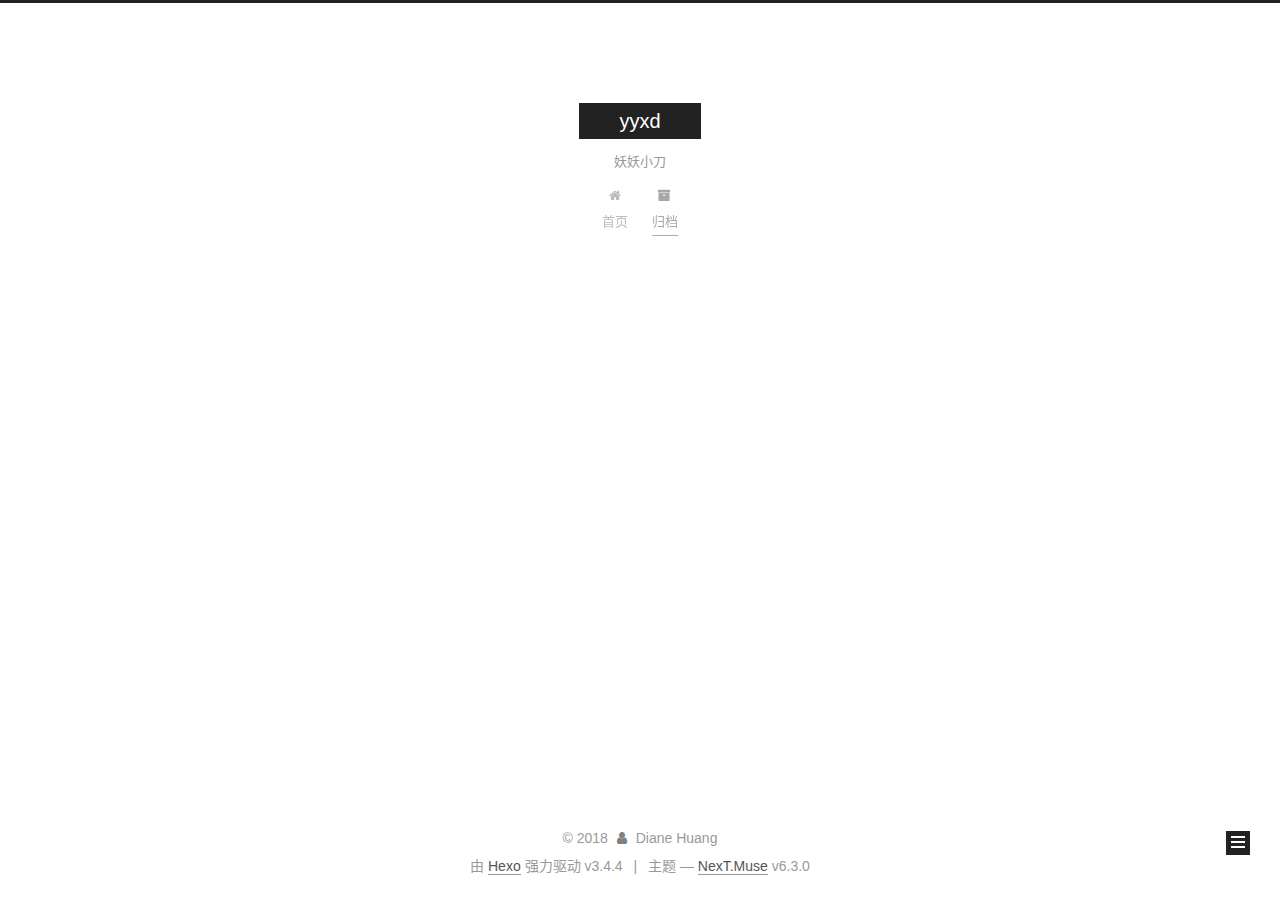
<file: archives/2018/05/index.html>
<!DOCTYPE html>












  


<html class="theme-next muse use-motion" lang="zh-CN">
<head>
  <meta charset="UTF-8"/>
<meta http-equiv="X-UA-Compatible" content="IE=edge" />
<meta name="viewport" content="width=device-width, initial-scale=1, maximum-scale=2"/>
<meta name="theme-color" content="#222">












<meta http-equiv="Cache-Control" content="no-transform" />
<meta http-equiv="Cache-Control" content="no-siteapp" />






















<link href="/lib/font-awesome/css/font-awesome.min.css?v=4.6.2" rel="stylesheet" type="text/css" />

<link href="/css/main.css?v=6.3.0" rel="stylesheet" type="text/css" />


  <link rel="apple-touch-icon" sizes="180x180" href="/images/apple-touch-icon-next.png?v=6.3.0">


  <link rel="icon" type="image/png" sizes="32x32" href="/images/favicon-32x32-next.png?v=6.3.0">


  <link rel="icon" type="image/png" sizes="16x16" href="/images/favicon-16x16-next.png?v=6.3.0">


  <link rel="mask-icon" href="/images/logo.svg?v=6.3.0" color="#222">









<script type="text/javascript" id="hexo.configurations">
  var NexT = window.NexT || {};
  var CONFIG = {
    root: '/',
    scheme: 'Muse',
    version: '6.3.0',
    sidebar: {"position":"left","display":"post","offset":12,"b2t":false,"scrollpercent":false,"onmobile":false},
    fancybox: false,
    fastclick: false,
    lazyload: false,
    tabs: true,
    motion: {"enable":true,"async":false,"transition":{"post_block":"fadeIn","post_header":"slideDownIn","post_body":"slideDownIn","coll_header":"slideLeftIn","sidebar":"slideUpIn"}},
    algolia: {
      applicationID: '',
      apiKey: '',
      indexName: '',
      hits: {"per_page":10},
      labels: {"input_placeholder":"Search for Posts","hits_empty":"We didn't find any results for the search: ${query}","hits_stats":"${hits} results found in ${time} ms"}
    }
  };
</script>


  




  <meta name="description" content="妖妖小刀的个人博客">
<meta property="og:type" content="website">
<meta property="og:title" content="yyxd">
<meta property="og:url" content="http://yyxd.github.io/archives/2018/05/index.html">
<meta property="og:site_name" content="yyxd">
<meta property="og:description" content="妖妖小刀的个人博客">
<meta property="og:locale" content="zh-CN">
<meta name="twitter:card" content="summary">
<meta name="twitter:title" content="yyxd">
<meta name="twitter:description" content="妖妖小刀的个人博客">






  <link rel="canonical" href="http://yyxd.github.io/archives/2018/05/"/>



<script type="text/javascript" id="page.configurations">
  CONFIG.page = {
    sidebar: "",
  };
</script>

  <title>归档 | yyxd</title>
  









  <noscript>
  <style type="text/css">
    .use-motion .motion-element,
    .use-motion .brand,
    .use-motion .menu-item,
    .sidebar-inner,
    .use-motion .post-block,
    .use-motion .pagination,
    .use-motion .comments,
    .use-motion .post-header,
    .use-motion .post-body,
    .use-motion .collection-title { opacity: initial; }

    .use-motion .logo,
    .use-motion .site-title,
    .use-motion .site-subtitle {
      opacity: initial;
      top: initial;
    }

    .use-motion {
      .logo-line-before i { left: initial; }
      .logo-line-after i { right: initial; }
    }
  </style>
</noscript>


</head>

<body itemscope itemtype="http://schema.org/WebPage" lang="zh-CN">

  
  
    
  

  <div class="container sidebar-position-left page-archive">
    <div class="headband"></div>

    <header id="header" class="header" itemscope itemtype="http://schema.org/WPHeader">
      <div class="header-inner"><div class="site-brand-wrapper">
  <div class="site-meta ">
    

    <div class="custom-logo-site-title">
      <a href="/" class="brand" rel="start">
        <span class="logo-line-before"><i></i></span>
        <span class="site-title">yyxd</span>
        <span class="logo-line-after"><i></i></span>
      </a>
    </div>
    
      
        <p class="site-subtitle">妖妖小刀</p>
      
    
  </div>

  <div class="site-nav-toggle">
    <button aria-label="切换导航栏">
      <span class="btn-bar"></span>
      <span class="btn-bar"></span>
      <span class="btn-bar"></span>
    </button>
  </div>
</div>



<nav class="site-nav">
  
    <ul id="menu" class="menu">
      
        
        
        
          
          <li class="menu-item menu-item-home">
    <a href="/" rel="section">
      <i class="menu-item-icon fa fa-fw fa-home"></i> <br />首页</a>
  </li>
        
        
        
          
          <li class="menu-item menu-item-archives menu-item-active">
    <a href="/archives/" rel="section">
      <i class="menu-item-icon fa fa-fw fa-archive"></i> <br />归档</a>
  </li>

      
      
    </ul>
  

  
    

    
    
      
      
    
      
      
    
    

  


  

  
</nav>



  



</div>
    </header>

    


    <main id="main" class="main">
      <div class="main-inner">
        <div class="content-wrap">
          
          <div id="content" class="content">
            

  
  
  
  <div class="post-block archive">
    <div id="posts" class="posts-collapse">
      <span class="archive-move-on"></span>

      
      <span class="archive-page-counter">
        
        
        
          
        
        嗯..! 目前共计 2 篇日志。 继续努力。
      </span>
      

      

        
        
        

        
          
          <div class="collection-title">
            <h1 class="archive-year" id="archive-year-2018">2018</h1>
          </div>
        
        

        

  <article class="post post-type-normal" itemscope itemtype="http://schema.org/Article">
    <header class="post-header">

      <h2 class="post-title">
        
            <a class="post-title-link" href="/2018/05/14/Hibernate-5-入门代码示例/" itemprop="url">
              
                <span itemprop="name">Hibernate-5-入门代码示例</span>
              
            </a>
        
      </h2>

      <div class="post-meta">
        <time class="post-time" itemprop="dateCreated"
              datetime="2018-05-14T11:42:18+09:00"
              content="2018-05-14" >
          05-14
        </time>
      </div>

    </header>
  </article>



      

    </div>
  </div>
  
  
  

  



          </div>
          

        </div>
        
          
  
  <div class="sidebar-toggle">
    <div class="sidebar-toggle-line-wrap">
      <span class="sidebar-toggle-line sidebar-toggle-line-first"></span>
      <span class="sidebar-toggle-line sidebar-toggle-line-middle"></span>
      <span class="sidebar-toggle-line sidebar-toggle-line-last"></span>
    </div>
  </div>

  <aside id="sidebar" class="sidebar">
    
    <div class="sidebar-inner">

      

      

      <section class="site-overview-wrap sidebar-panel sidebar-panel-active">
        <div class="site-overview">
          <div class="site-author motion-element" itemprop="author" itemscope itemtype="http://schema.org/Person">
            
              <img class="site-author-image" itemprop="image"
                src="/images/avatar.jpg"
                alt="Diane Huang" />
            
              <p class="site-author-name" itemprop="name">Diane Huang</p>
              <p class="site-description motion-element" itemprop="description">妖妖小刀的个人博客</p>
          </div>

          
            <nav class="site-state motion-element">
              
                <div class="site-state-item site-state-posts">
                
                  <a href="/archives/">
                
                    <span class="site-state-item-count">2</span>
                    <span class="site-state-item-name">日志</span>
                  </a>
                </div>
              

              

              
            </nav>
          

          

          

          
          

          
          

          
            
          
          

        </div>
      </section>

      

      

    </div>
  </aside>


        
      </div>
    </main>

    <footer id="footer" class="footer">
      <div class="footer-inner">
        <div class="copyright">&copy; <span itemprop="copyrightYear">2018</span>
  <span class="with-love" id="animate">
    <i class="fa fa-user"></i>
  </span>
  <span class="author" itemprop="copyrightHolder">Diane Huang</span>

  

  
</div>




  <div class="powered-by">由 <a class="theme-link" target="_blank" href="https://hexo.io">Hexo</a> 强力驱动 v3.4.4</div>



  <span class="post-meta-divider">|</span>



  <div class="theme-info">主题 &mdash; <a class="theme-link" target="_blank" href="https://github.com/theme-next/hexo-theme-next">NexT.Muse</a> v6.3.0</div>




        








        
      </div>
    </footer>

    
      <div class="back-to-top">
        <i class="fa fa-arrow-up"></i>
        
      </div>
    

    

  </div>

  

<script type="text/javascript">
  if (Object.prototype.toString.call(window.Promise) !== '[object Function]') {
    window.Promise = null;
  }
</script>


























  
  
    <script type="text/javascript" src="/lib/jquery/index.js?v=2.1.3"></script>
  

  
  
    <script type="text/javascript" src="/lib/velocity/velocity.min.js?v=1.2.1"></script>
  

  
  
    <script type="text/javascript" src="/lib/velocity/velocity.ui.min.js?v=1.2.1"></script>
  


  


  <script type="text/javascript" src="/js/src/utils.js?v=6.3.0"></script>

  <script type="text/javascript" src="/js/src/motion.js?v=6.3.0"></script>



  
  

  

  


  <script type="text/javascript" src="/js/src/bootstrap.js?v=6.3.0"></script>



  



	





  





  










  





  

  

  

  

  
  

  

  

  

  

  

</body>
</html>
</file>
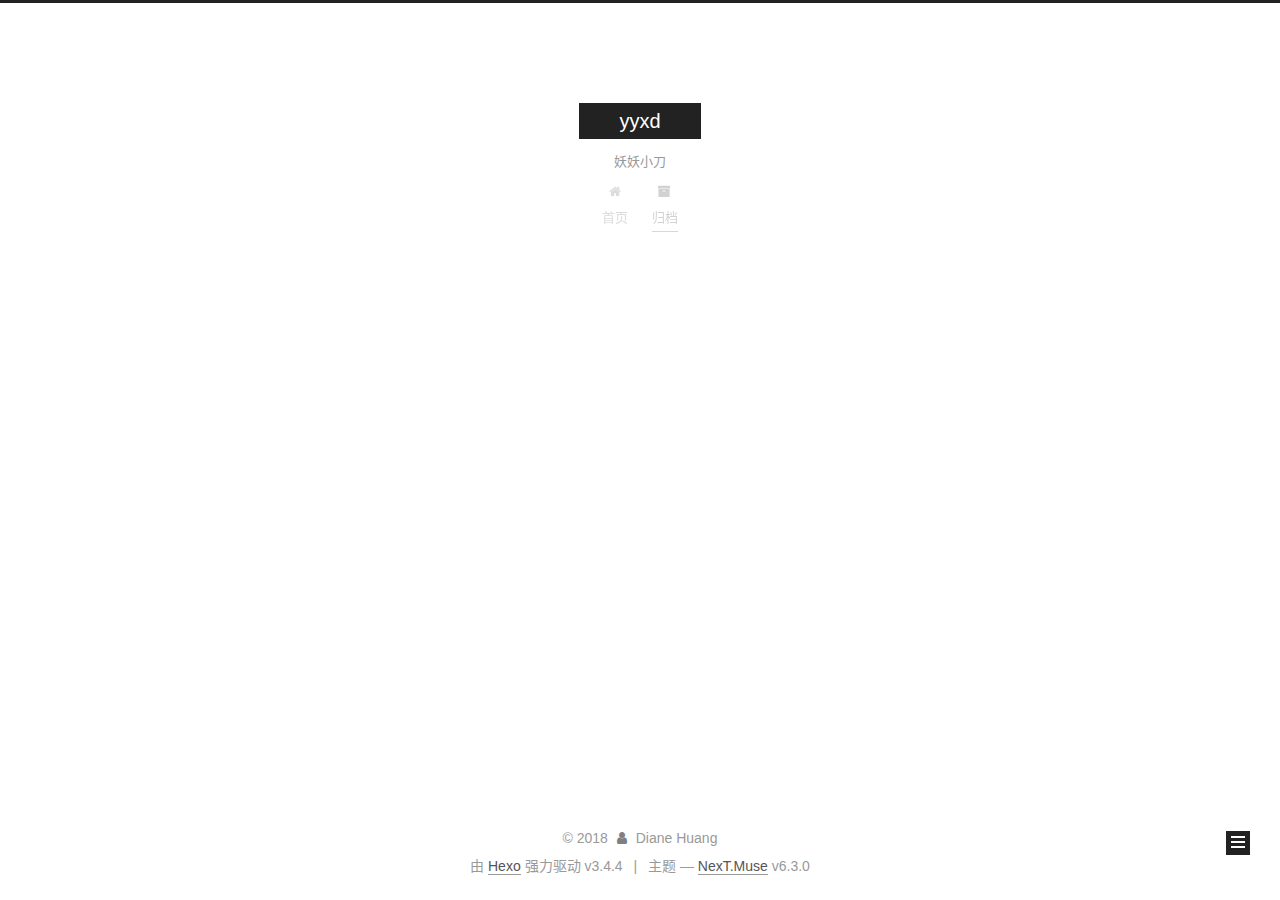
<file: archives/2018/12/index.html>
<!DOCTYPE html>












  


<html class="theme-next muse use-motion" lang="zh-CN">
<head>
  <meta charset="UTF-8"/>
<meta http-equiv="X-UA-Compatible" content="IE=edge" />
<meta name="viewport" content="width=device-width, initial-scale=1, maximum-scale=2"/>
<meta name="theme-color" content="#222">












<meta http-equiv="Cache-Control" content="no-transform" />
<meta http-equiv="Cache-Control" content="no-siteapp" />






















<link href="/lib/font-awesome/css/font-awesome.min.css?v=4.6.2" rel="stylesheet" type="text/css" />

<link href="/css/main.css?v=6.3.0" rel="stylesheet" type="text/css" />


  <link rel="apple-touch-icon" sizes="180x180" href="/images/apple-touch-icon-next.png?v=6.3.0">


  <link rel="icon" type="image/png" sizes="32x32" href="/images/favicon-32x32-next.png?v=6.3.0">


  <link rel="icon" type="image/png" sizes="16x16" href="/images/favicon-16x16-next.png?v=6.3.0">


  <link rel="mask-icon" href="/images/logo.svg?v=6.3.0" color="#222">









<script type="text/javascript" id="hexo.configurations">
  var NexT = window.NexT || {};
  var CONFIG = {
    root: '/',
    scheme: 'Muse',
    version: '6.3.0',
    sidebar: {"position":"left","display":"post","offset":12,"b2t":false,"scrollpercent":false,"onmobile":false},
    fancybox: false,
    fastclick: false,
    lazyload: false,
    tabs: true,
    motion: {"enable":true,"async":false,"transition":{"post_block":"fadeIn","post_header":"slideDownIn","post_body":"slideDownIn","coll_header":"slideLeftIn","sidebar":"slideUpIn"}},
    algolia: {
      applicationID: '',
      apiKey: '',
      indexName: '',
      hits: {"per_page":10},
      labels: {"input_placeholder":"Search for Posts","hits_empty":"We didn't find any results for the search: ${query}","hits_stats":"${hits} results found in ${time} ms"}
    }
  };
</script>


  




  <meta name="description" content="妖妖小刀的个人博客">
<meta property="og:type" content="website">
<meta property="og:title" content="yyxd">
<meta property="og:url" content="http://yyxd.github.io/archives/2018/12/index.html">
<meta property="og:site_name" content="yyxd">
<meta property="og:description" content="妖妖小刀的个人博客">
<meta property="og:locale" content="zh-CN">
<meta name="twitter:card" content="summary">
<meta name="twitter:title" content="yyxd">
<meta name="twitter:description" content="妖妖小刀的个人博客">






  <link rel="canonical" href="http://yyxd.github.io/archives/2018/12/"/>



<script type="text/javascript" id="page.configurations">
  CONFIG.page = {
    sidebar: "",
  };
</script>

  <title>归档 | yyxd</title>
  









  <noscript>
  <style type="text/css">
    .use-motion .motion-element,
    .use-motion .brand,
    .use-motion .menu-item,
    .sidebar-inner,
    .use-motion .post-block,
    .use-motion .pagination,
    .use-motion .comments,
    .use-motion .post-header,
    .use-motion .post-body,
    .use-motion .collection-title { opacity: initial; }

    .use-motion .logo,
    .use-motion .site-title,
    .use-motion .site-subtitle {
      opacity: initial;
      top: initial;
    }

    .use-motion {
      .logo-line-before i { left: initial; }
      .logo-line-after i { right: initial; }
    }
  </style>
</noscript>


</head>

<body itemscope itemtype="http://schema.org/WebPage" lang="zh-CN">

  
  
    
  

  <div class="container sidebar-position-left page-archive">
    <div class="headband"></div>

    <header id="header" class="header" itemscope itemtype="http://schema.org/WPHeader">
      <div class="header-inner"><div class="site-brand-wrapper">
  <div class="site-meta ">
    

    <div class="custom-logo-site-title">
      <a href="/" class="brand" rel="start">
        <span class="logo-line-before"><i></i></span>
        <span class="site-title">yyxd</span>
        <span class="logo-line-after"><i></i></span>
      </a>
    </div>
    
      
        <p class="site-subtitle">妖妖小刀</p>
      
    
  </div>

  <div class="site-nav-toggle">
    <button aria-label="切换导航栏">
      <span class="btn-bar"></span>
      <span class="btn-bar"></span>
      <span class="btn-bar"></span>
    </button>
  </div>
</div>



<nav class="site-nav">
  
    <ul id="menu" class="menu">
      
        
        
        
          
          <li class="menu-item menu-item-home">
    <a href="/" rel="section">
      <i class="menu-item-icon fa fa-fw fa-home"></i> <br />首页</a>
  </li>
        
        
        
          
          <li class="menu-item menu-item-archives menu-item-active">
    <a href="/archives/" rel="section">
      <i class="menu-item-icon fa fa-fw fa-archive"></i> <br />归档</a>
  </li>

      
      
    </ul>
  

  
    

    
    
      
      
    
      
      
    
    

  


  

  
</nav>



  



</div>
    </header>

    


    <main id="main" class="main">
      <div class="main-inner">
        <div class="content-wrap">
          
          <div id="content" class="content">
            

  
  
  
  <div class="post-block archive">
    <div id="posts" class="posts-collapse">
      <span class="archive-move-on"></span>

      
      <span class="archive-page-counter">
        
        
        
          
        
        嗯..! 目前共计 3 篇日志。 继续努力。
      </span>
      

      

        
        
        

        
          
          <div class="collection-title">
            <h1 class="archive-year" id="archive-year-2018">2018</h1>
          </div>
        
        

        

  <article class="post post-type-normal" itemscope itemtype="http://schema.org/Article">
    <header class="post-header">

      <h2 class="post-title">
        
            <a class="post-title-link" href="/2018/12/10/rtti——类的加载机制与其Class对象/" itemprop="url">
              
                <span itemprop="name">rtti——类的加载机制与其Class对象</span>
              
            </a>
        
      </h2>

      <div class="post-meta">
        <time class="post-time" itemprop="dateCreated"
              datetime="2018-12-10T15:36:09+08:00"
              content="2018-12-10" >
          12-10
        </time>
      </div>

    </header>
  </article>



      

    </div>
  </div>
  
  
  

  



          </div>
          

        </div>
        
          
  
  <div class="sidebar-toggle">
    <div class="sidebar-toggle-line-wrap">
      <span class="sidebar-toggle-line sidebar-toggle-line-first"></span>
      <span class="sidebar-toggle-line sidebar-toggle-line-middle"></span>
      <span class="sidebar-toggle-line sidebar-toggle-line-last"></span>
    </div>
  </div>

  <aside id="sidebar" class="sidebar">
    
    <div class="sidebar-inner">

      

      

      <section class="site-overview-wrap sidebar-panel sidebar-panel-active">
        <div class="site-overview">
          <div class="site-author motion-element" itemprop="author" itemscope itemtype="http://schema.org/Person">
            
              <img class="site-author-image" itemprop="image"
                src="/images/avatar.jpg"
                alt="Diane Huang" />
            
              <p class="site-author-name" itemprop="name">Diane Huang</p>
              <p class="site-description motion-element" itemprop="description">妖妖小刀的个人博客</p>
          </div>

          
            <nav class="site-state motion-element">
              
                <div class="site-state-item site-state-posts">
                
                  <a href="/archives/">
                
                    <span class="site-state-item-count">3</span>
                    <span class="site-state-item-name">日志</span>
                  </a>
                </div>
              

              

              
                
                
                <div class="site-state-item site-state-tags">
                  
                    
                    
                      
                    
                    <span class="site-state-item-count">1</span>
                    <span class="site-state-item-name">标签</span>
                  
                </div>
              
            </nav>
          

          

          

          
          

          
          

          
            
          
          

        </div>
      </section>

      

      

    </div>
  </aside>


        
      </div>
    </main>

    <footer id="footer" class="footer">
      <div class="footer-inner">
        <div class="copyright">&copy; <span itemprop="copyrightYear">2018</span>
  <span class="with-love" id="animate">
    <i class="fa fa-user"></i>
  </span>
  <span class="author" itemprop="copyrightHolder">Diane Huang</span>

  

  
</div>




  <div class="powered-by">由 <a class="theme-link" target="_blank" href="https://hexo.io">Hexo</a> 强力驱动 v3.4.4</div>



  <span class="post-meta-divider">|</span>



  <div class="theme-info">主题 &mdash; <a class="theme-link" target="_blank" href="https://github.com/theme-next/hexo-theme-next">NexT.Muse</a> v6.3.0</div>




        








        
      </div>
    </footer>

    
      <div class="back-to-top">
        <i class="fa fa-arrow-up"></i>
        
      </div>
    

    

  </div>

  

<script type="text/javascript">
  if (Object.prototype.toString.call(window.Promise) !== '[object Function]') {
    window.Promise = null;
  }
</script>


























  
  
    <script type="text/javascript" src="/lib/jquery/index.js?v=2.1.3"></script>
  

  
  
    <script type="text/javascript" src="/lib/velocity/velocity.min.js?v=1.2.1"></script>
  

  
  
    <script type="text/javascript" src="/lib/velocity/velocity.ui.min.js?v=1.2.1"></script>
  


  


  <script type="text/javascript" src="/js/src/utils.js?v=6.3.0"></script>

  <script type="text/javascript" src="/js/src/motion.js?v=6.3.0"></script>



  
  

  

  


  <script type="text/javascript" src="/js/src/bootstrap.js?v=6.3.0"></script>



  



	





  





  










  





  

  

  

  

  
  

  

  

  

  

  

</body>
</html>
</file>
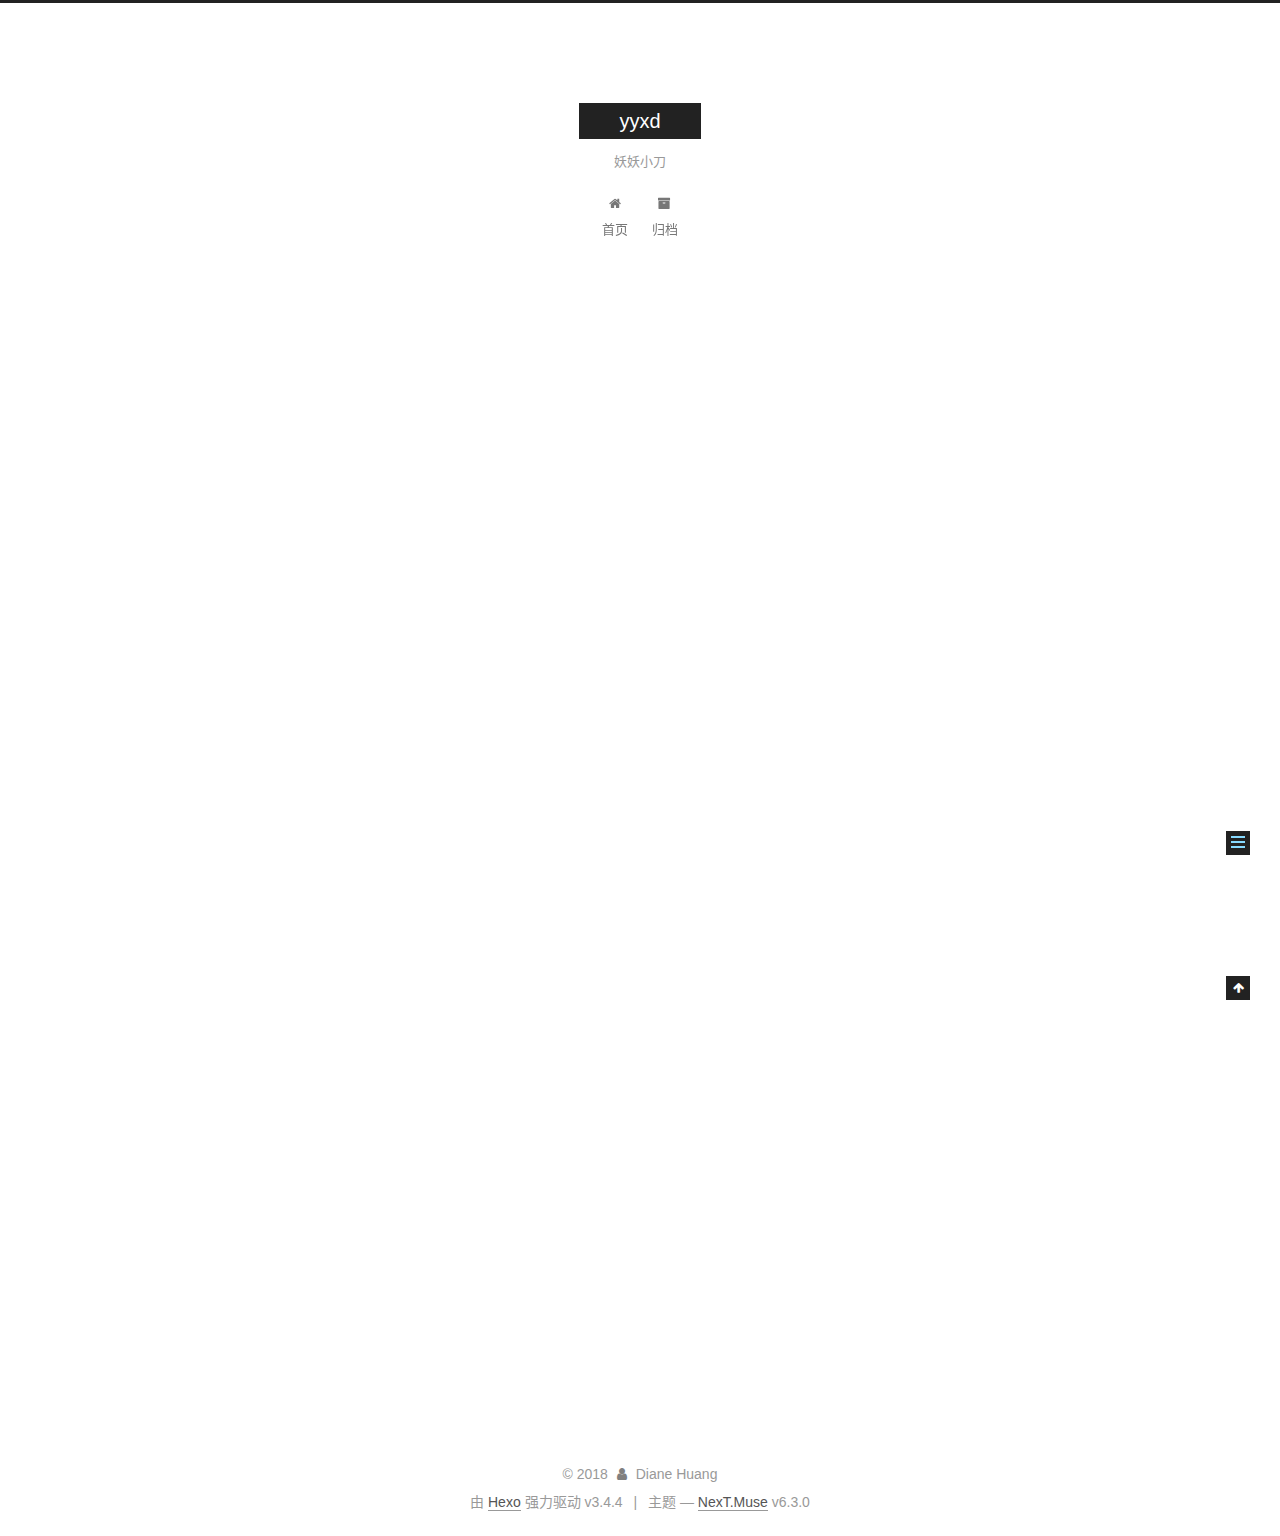
<file: 2018/01/19/hello-world/index.html>
<!DOCTYPE html>












  


<html class="theme-next muse use-motion" lang="zh-CN">
<head>
  <meta charset="UTF-8"/>
<meta http-equiv="X-UA-Compatible" content="IE=edge" />
<meta name="viewport" content="width=device-width, initial-scale=1, maximum-scale=2"/>
<meta name="theme-color" content="#222">












<meta http-equiv="Cache-Control" content="no-transform" />
<meta http-equiv="Cache-Control" content="no-siteapp" />






















<link href="/lib/font-awesome/css/font-awesome.min.css?v=4.6.2" rel="stylesheet" type="text/css" />

<link href="/css/main.css?v=6.3.0" rel="stylesheet" type="text/css" />


  <link rel="apple-touch-icon" sizes="180x180" href="/images/apple-touch-icon-next.png?v=6.3.0">


  <link rel="icon" type="image/png" sizes="32x32" href="/images/favicon-32x32-next.png?v=6.3.0">


  <link rel="icon" type="image/png" sizes="16x16" href="/images/favicon-16x16-next.png?v=6.3.0">


  <link rel="mask-icon" href="/images/logo.svg?v=6.3.0" color="#222">









<script type="text/javascript" id="hexo.configurations">
  var NexT = window.NexT || {};
  var CONFIG = {
    root: '/',
    scheme: 'Muse',
    version: '6.3.0',
    sidebar: {"position":"left","display":"post","offset":12,"b2t":false,"scrollpercent":false,"onmobile":false},
    fancybox: false,
    fastclick: false,
    lazyload: false,
    tabs: true,
    motion: {"enable":true,"async":false,"transition":{"post_block":"fadeIn","post_header":"slideDownIn","post_body":"slideDownIn","coll_header":"slideLeftIn","sidebar":"slideUpIn"}},
    algolia: {
      applicationID: '',
      apiKey: '',
      indexName: '',
      hits: {"per_page":10},
      labels: {"input_placeholder":"Search for Posts","hits_empty":"We didn't find any results for the search: ${query}","hits_stats":"${hits} results found in ${time} ms"}
    }
  };
</script>


  




  <meta name="description" content="Welcome to Hexo! This is your very first post. Check documentation for more info. If you get any problems when using Hexo, you can find the answer in troubleshooting or you can ask me on GitHub. Quick">
<meta property="og:type" content="article">
<meta property="og:title" content="Hello World">
<meta property="og:url" content="http://yyxd.github.io/2018/01/19/hello-world/index.html">
<meta property="og:site_name" content="yyxd">
<meta property="og:description" content="Welcome to Hexo! This is your very first post. Check documentation for more info. If you get any problems when using Hexo, you can find the answer in troubleshooting or you can ask me on GitHub. Quick">
<meta property="og:locale" content="zh-CN">
<meta property="og:updated_time" content="2018-01-19T09:28:16.735Z">
<meta name="twitter:card" content="summary">
<meta name="twitter:title" content="Hello World">
<meta name="twitter:description" content="Welcome to Hexo! This is your very first post. Check documentation for more info. If you get any problems when using Hexo, you can find the answer in troubleshooting or you can ask me on GitHub. Quick">






  <link rel="canonical" href="http://yyxd.github.io/2018/01/19/hello-world/"/>



<script type="text/javascript" id="page.configurations">
  CONFIG.page = {
    sidebar: "",
  };
</script>

  <title>Hello World | yyxd</title>
  









  <noscript>
  <style type="text/css">
    .use-motion .motion-element,
    .use-motion .brand,
    .use-motion .menu-item,
    .sidebar-inner,
    .use-motion .post-block,
    .use-motion .pagination,
    .use-motion .comments,
    .use-motion .post-header,
    .use-motion .post-body,
    .use-motion .collection-title { opacity: initial; }

    .use-motion .logo,
    .use-motion .site-title,
    .use-motion .site-subtitle {
      opacity: initial;
      top: initial;
    }

    .use-motion {
      .logo-line-before i { left: initial; }
      .logo-line-after i { right: initial; }
    }
  </style>
</noscript>


</head>

<body itemscope itemtype="http://schema.org/WebPage" lang="zh-CN">

  
  
    
  

  <div class="container sidebar-position-left page-post-detail">
    <div class="headband"></div>

    <header id="header" class="header" itemscope itemtype="http://schema.org/WPHeader">
      <div class="header-inner"><div class="site-brand-wrapper">
  <div class="site-meta ">
    

    <div class="custom-logo-site-title">
      <a href="/" class="brand" rel="start">
        <span class="logo-line-before"><i></i></span>
        <span class="site-title">yyxd</span>
        <span class="logo-line-after"><i></i></span>
      </a>
    </div>
    
      
        <p class="site-subtitle">妖妖小刀</p>
      
    
  </div>

  <div class="site-nav-toggle">
    <button aria-label="切换导航栏">
      <span class="btn-bar"></span>
      <span class="btn-bar"></span>
      <span class="btn-bar"></span>
    </button>
  </div>
</div>



<nav class="site-nav">
  
    <ul id="menu" class="menu">
      
        
        
        
          
          <li class="menu-item menu-item-home">
    <a href="/" rel="section">
      <i class="menu-item-icon fa fa-fw fa-home"></i> <br />首页</a>
  </li>
        
        
        
          
          <li class="menu-item menu-item-archives">
    <a href="/archives/" rel="section">
      <i class="menu-item-icon fa fa-fw fa-archive"></i> <br />归档</a>
  </li>

      
      
    </ul>
  

  
    

  

  
</nav>



  



</div>
    </header>

    


    <main id="main" class="main">
      <div class="main-inner">
        <div class="content-wrap">
          
          <div id="content" class="content">
            

  <div id="posts" class="posts-expand">
    

  

  
  
  

  

  <article class="post post-type-normal" itemscope itemtype="http://schema.org/Article">
  
  
  
  <div class="post-block">
    <link itemprop="mainEntityOfPage" href="http://yyxd.github.io/2018/01/19/hello-world/">

    <span hidden itemprop="author" itemscope itemtype="http://schema.org/Person">
      <meta itemprop="name" content="Diane Huang">
      <meta itemprop="description" content="妖妖小刀的个人博客">
      <meta itemprop="image" content="/images/avatar.jpg">
    </span>

    <span hidden itemprop="publisher" itemscope itemtype="http://schema.org/Organization">
      <meta itemprop="name" content="yyxd">
    </span>

    
      <header class="post-header">

        
        
          <h1 class="post-title" itemprop="name headline">Hello World
              
            
          </h1>
        

        <div class="post-meta">
          <span class="post-time">

            
            
            

            
              <span class="post-meta-item-icon">
                <i class="fa fa-calendar-o"></i>
              </span>
              
                <span class="post-meta-item-text">发表于</span>
              

              
                
              

              <time title="创建时间：2018-01-19 17:28:16" itemprop="dateCreated datePublished" datetime="2018-01-19T17:28:16+08:00">2018-01-19</time>
            

            
          </span>

          

          
            
          

          
          

          

          

          

        </div>
      </header>
    

    
    
    
    <div class="post-body" itemprop="articleBody">

      
      

      
        <p>Welcome to <a href="https://hexo.io/" target="_blank" rel="noopener">Hexo</a>! This is your very first post. Check <a href="https://hexo.io/docs/" target="_blank" rel="noopener">documentation</a> for more info. If you get any problems when using Hexo, you can find the answer in <a href="https://hexo.io/docs/troubleshooting.html" target="_blank" rel="noopener">troubleshooting</a> or you can ask me on <a href="https://github.com/hexojs/hexo/issues" target="_blank" rel="noopener">GitHub</a>.</p>
<h2 id="Quick-Start"><a href="#Quick-Start" class="headerlink" title="Quick Start"></a>Quick Start</h2><h3 id="Create-a-new-post"><a href="#Create-a-new-post" class="headerlink" title="Create a new post"></a>Create a new post</h3><figure class="highlight bash"><table><tr><td class="gutter"><pre><span class="line">1</span><br></pre></td><td class="code"><pre><span class="line">$ hexo new <span class="string">"My New Post"</span></span><br></pre></td></tr></table></figure>
<p>More info: <a href="https://hexo.io/docs/writing.html" target="_blank" rel="noopener">Writing</a></p>
<h3 id="Run-server"><a href="#Run-server" class="headerlink" title="Run server"></a>Run server</h3><figure class="highlight bash"><table><tr><td class="gutter"><pre><span class="line">1</span><br></pre></td><td class="code"><pre><span class="line">$ hexo server</span><br></pre></td></tr></table></figure>
<p>More info: <a href="https://hexo.io/docs/server.html" target="_blank" rel="noopener">Server</a></p>
<h3 id="Generate-static-files"><a href="#Generate-static-files" class="headerlink" title="Generate static files"></a>Generate static files</h3><figure class="highlight bash"><table><tr><td class="gutter"><pre><span class="line">1</span><br></pre></td><td class="code"><pre><span class="line">$ hexo generate</span><br></pre></td></tr></table></figure>
<p>More info: <a href="https://hexo.io/docs/generating.html" target="_blank" rel="noopener">Generating</a></p>
<h3 id="Deploy-to-remote-sites"><a href="#Deploy-to-remote-sites" class="headerlink" title="Deploy to remote sites"></a>Deploy to remote sites</h3><figure class="highlight bash"><table><tr><td class="gutter"><pre><span class="line">1</span><br></pre></td><td class="code"><pre><span class="line">$ hexo deploy</span><br></pre></td></tr></table></figure>
<p>More info: <a href="https://hexo.io/docs/deployment.html" target="_blank" rel="noopener">Deployment</a></p>

      
    </div>

    

    
    
    

    

    

    

    <footer class="post-footer">
      

      
      
      

      
        <div class="post-nav">
          <div class="post-nav-next post-nav-item">
            
          </div>

          <span class="post-nav-divider"></span>

          <div class="post-nav-prev post-nav-item">
            
              <a href="/2018/05/14/Hibernate-5-入门代码示例/" rel="prev" title="Hibernate-5-入门代码示例">
                Hibernate-5-入门代码示例 <i class="fa fa-chevron-right"></i>
              </a>
            
          </div>
        </div>
      

      
      
    </footer>
  </div>
  
  
  
  </article>



    <div class="post-spread">
      
    </div>
  </div>


          </div>
          

  



        </div>
        
          
  
  <div class="sidebar-toggle">
    <div class="sidebar-toggle-line-wrap">
      <span class="sidebar-toggle-line sidebar-toggle-line-first"></span>
      <span class="sidebar-toggle-line sidebar-toggle-line-middle"></span>
      <span class="sidebar-toggle-line sidebar-toggle-line-last"></span>
    </div>
  </div>

  <aside id="sidebar" class="sidebar">
    
    <div class="sidebar-inner">

      

      
        <ul class="sidebar-nav motion-element">
          <li class="sidebar-nav-toc sidebar-nav-active" data-target="post-toc-wrap">
            文章目录
          </li>
          <li class="sidebar-nav-overview" data-target="site-overview-wrap">
            站点概览
          </li>
        </ul>
      

      <section class="site-overview-wrap sidebar-panel">
        <div class="site-overview">
          <div class="site-author motion-element" itemprop="author" itemscope itemtype="http://schema.org/Person">
            
              <img class="site-author-image" itemprop="image"
                src="/images/avatar.jpg"
                alt="Diane Huang" />
            
              <p class="site-author-name" itemprop="name">Diane Huang</p>
              <p class="site-description motion-element" itemprop="description">妖妖小刀的个人博客</p>
          </div>

          
            <nav class="site-state motion-element">
              
                <div class="site-state-item site-state-posts">
                
                  <a href="/archives/">
                
                    <span class="site-state-item-count">3</span>
                    <span class="site-state-item-name">日志</span>
                  </a>
                </div>
              

              

              
                
                
                <div class="site-state-item site-state-tags">
                  
                    
                    
                      
                    
                    <span class="site-state-item-count">1</span>
                    <span class="site-state-item-name">标签</span>
                  
                </div>
              
            </nav>
          

          

          

          
          

          
          

          
            
          
          

        </div>
      </section>

      
      <!--noindex-->
        <section class="post-toc-wrap motion-element sidebar-panel sidebar-panel-active">
          <div class="post-toc">

            
              
            

            
              <div class="post-toc-content"><ol class="nav"><li class="nav-item nav-level-2"><a class="nav-link" href="#Quick-Start"><span class="nav-number">1.</span> <span class="nav-text">Quick Start</span></a><ol class="nav-child"><li class="nav-item nav-level-3"><a class="nav-link" href="#Create-a-new-post"><span class="nav-number">1.1.</span> <span class="nav-text">Create a new post</span></a></li><li class="nav-item nav-level-3"><a class="nav-link" href="#Run-server"><span class="nav-number">1.2.</span> <span class="nav-text">Run server</span></a></li><li class="nav-item nav-level-3"><a class="nav-link" href="#Generate-static-files"><span class="nav-number">1.3.</span> <span class="nav-text">Generate static files</span></a></li><li class="nav-item nav-level-3"><a class="nav-link" href="#Deploy-to-remote-sites"><span class="nav-number">1.4.</span> <span class="nav-text">Deploy to remote sites</span></a></li></ol></li></ol></div>
            

          </div>
        </section>
      <!--/noindex-->
      

      

    </div>
  </aside>


        
      </div>
    </main>

    <footer id="footer" class="footer">
      <div class="footer-inner">
        <div class="copyright">&copy; <span itemprop="copyrightYear">2018</span>
  <span class="with-love" id="animate">
    <i class="fa fa-user"></i>
  </span>
  <span class="author" itemprop="copyrightHolder">Diane Huang</span>

  

  
</div>




  <div class="powered-by">由 <a class="theme-link" target="_blank" href="https://hexo.io">Hexo</a> 强力驱动 v3.4.4</div>



  <span class="post-meta-divider">|</span>



  <div class="theme-info">主题 &mdash; <a class="theme-link" target="_blank" href="https://github.com/theme-next/hexo-theme-next">NexT.Muse</a> v6.3.0</div>




        








        
      </div>
    </footer>

    
      <div class="back-to-top">
        <i class="fa fa-arrow-up"></i>
        
      </div>
    

    

  </div>

  

<script type="text/javascript">
  if (Object.prototype.toString.call(window.Promise) !== '[object Function]') {
    window.Promise = null;
  }
</script>


























  
  
    <script type="text/javascript" src="/lib/jquery/index.js?v=2.1.3"></script>
  

  
  
    <script type="text/javascript" src="/lib/velocity/velocity.min.js?v=1.2.1"></script>
  

  
  
    <script type="text/javascript" src="/lib/velocity/velocity.ui.min.js?v=1.2.1"></script>
  


  


  <script type="text/javascript" src="/js/src/utils.js?v=6.3.0"></script>

  <script type="text/javascript" src="/js/src/motion.js?v=6.3.0"></script>



  
  

  
  <script type="text/javascript" src="/js/src/scrollspy.js?v=6.3.0"></script>
<script type="text/javascript" src="/js/src/post-details.js?v=6.3.0"></script>



  


  <script type="text/javascript" src="/js/src/bootstrap.js?v=6.3.0"></script>



  



	





  





  










  





  

  

  

  

  
  

  

  

  

  

  

</body>
</html>
</file>
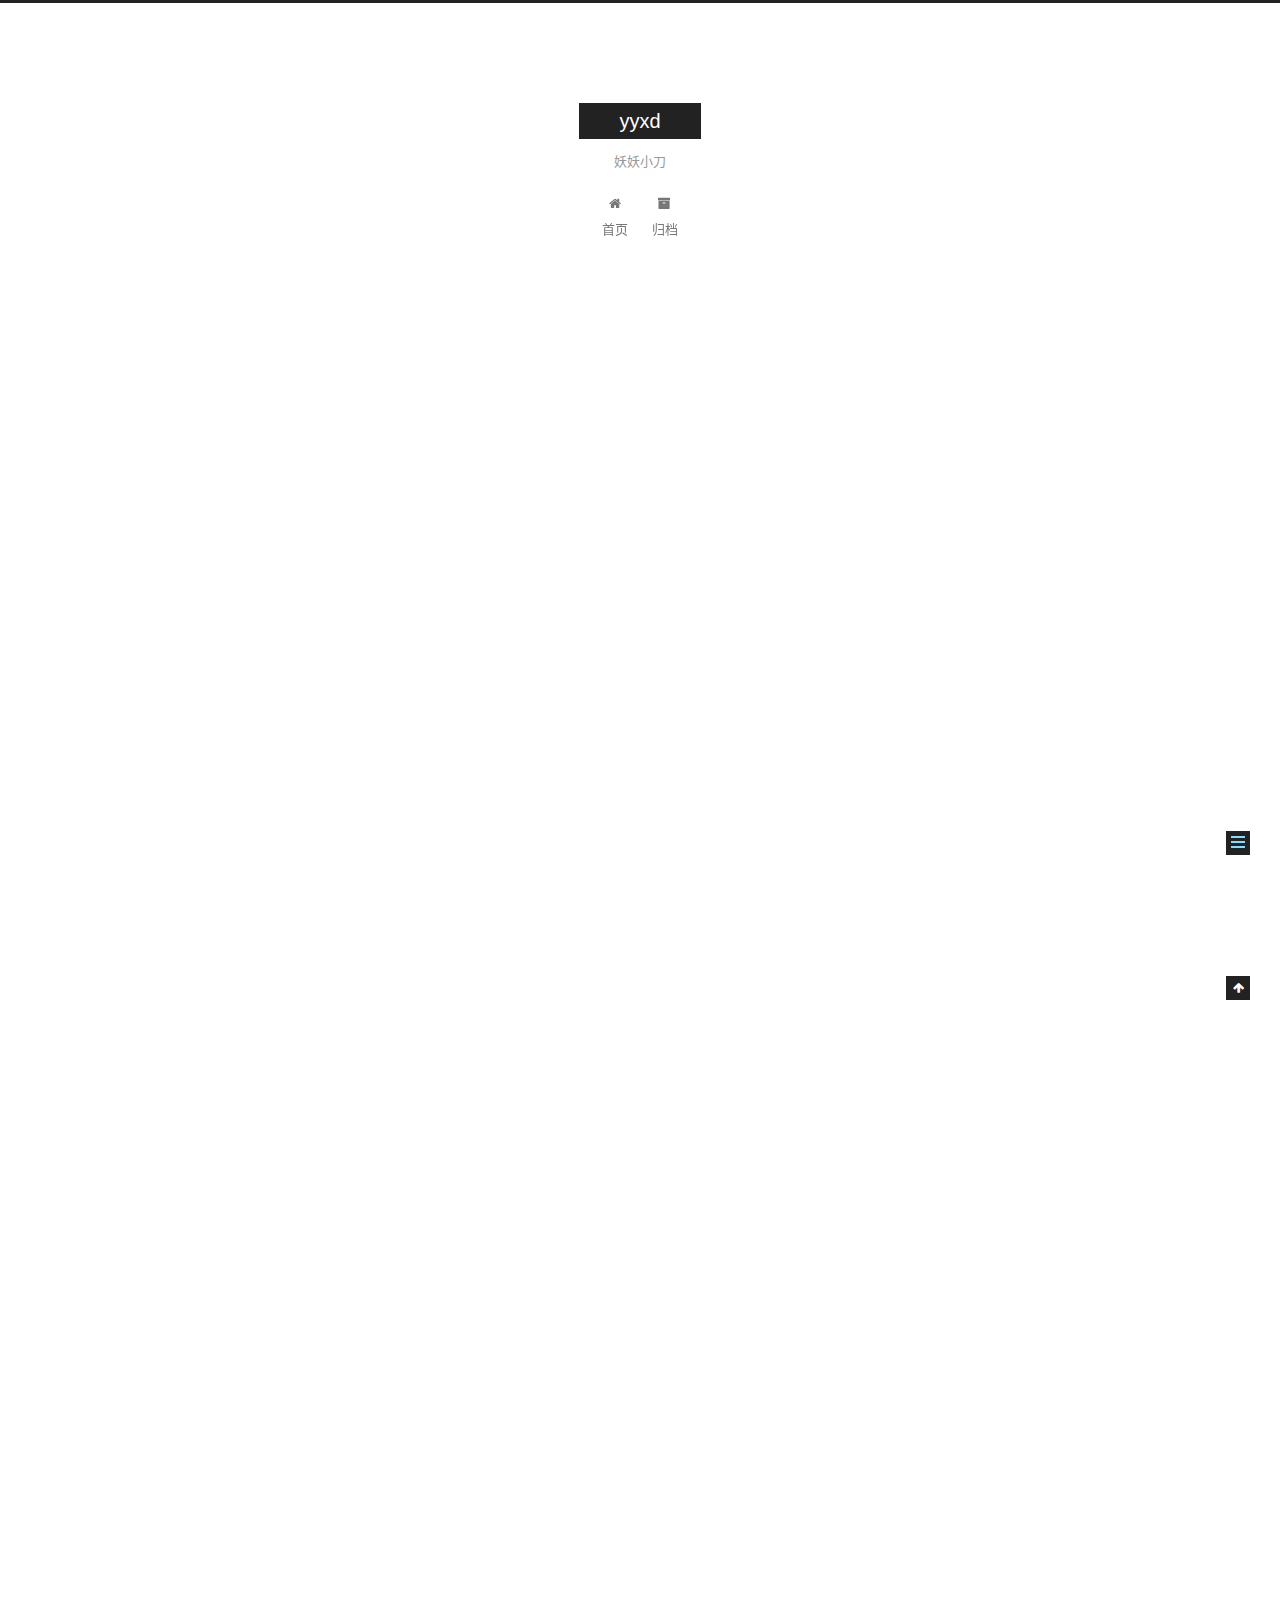
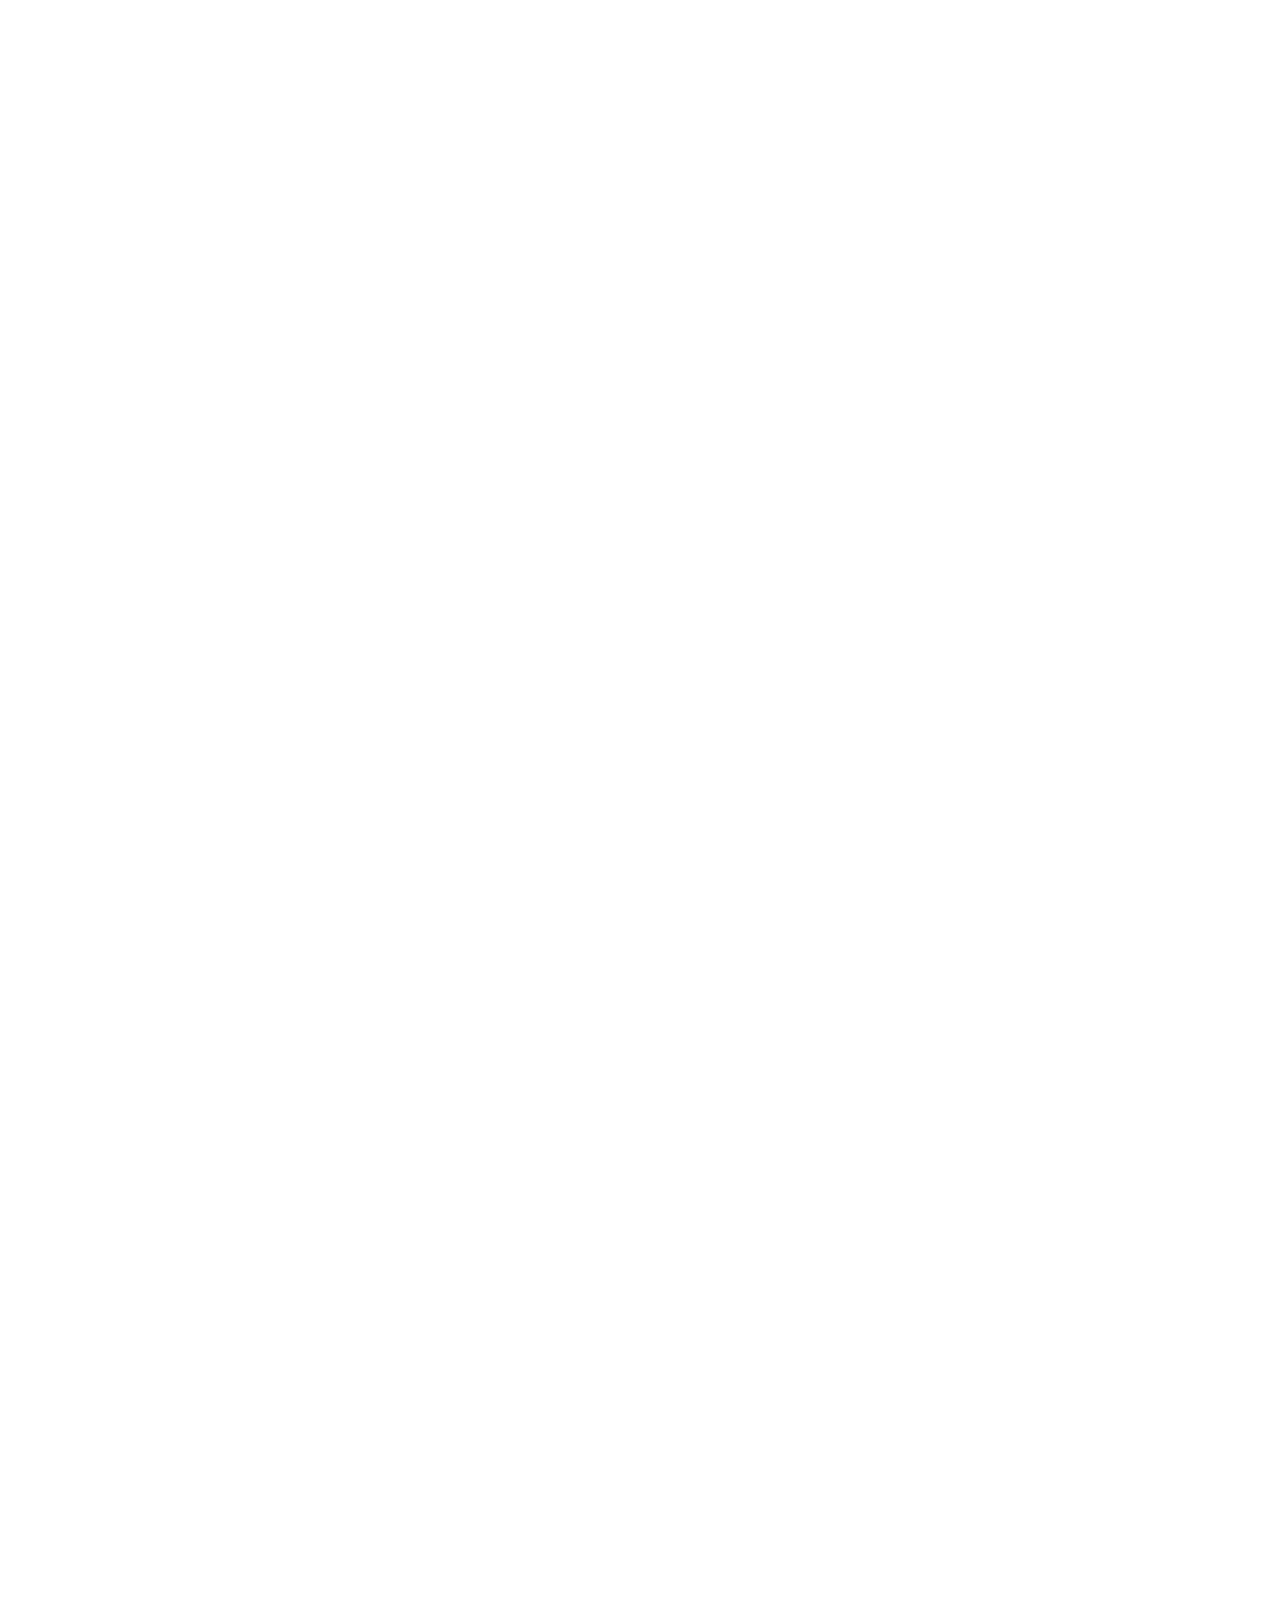
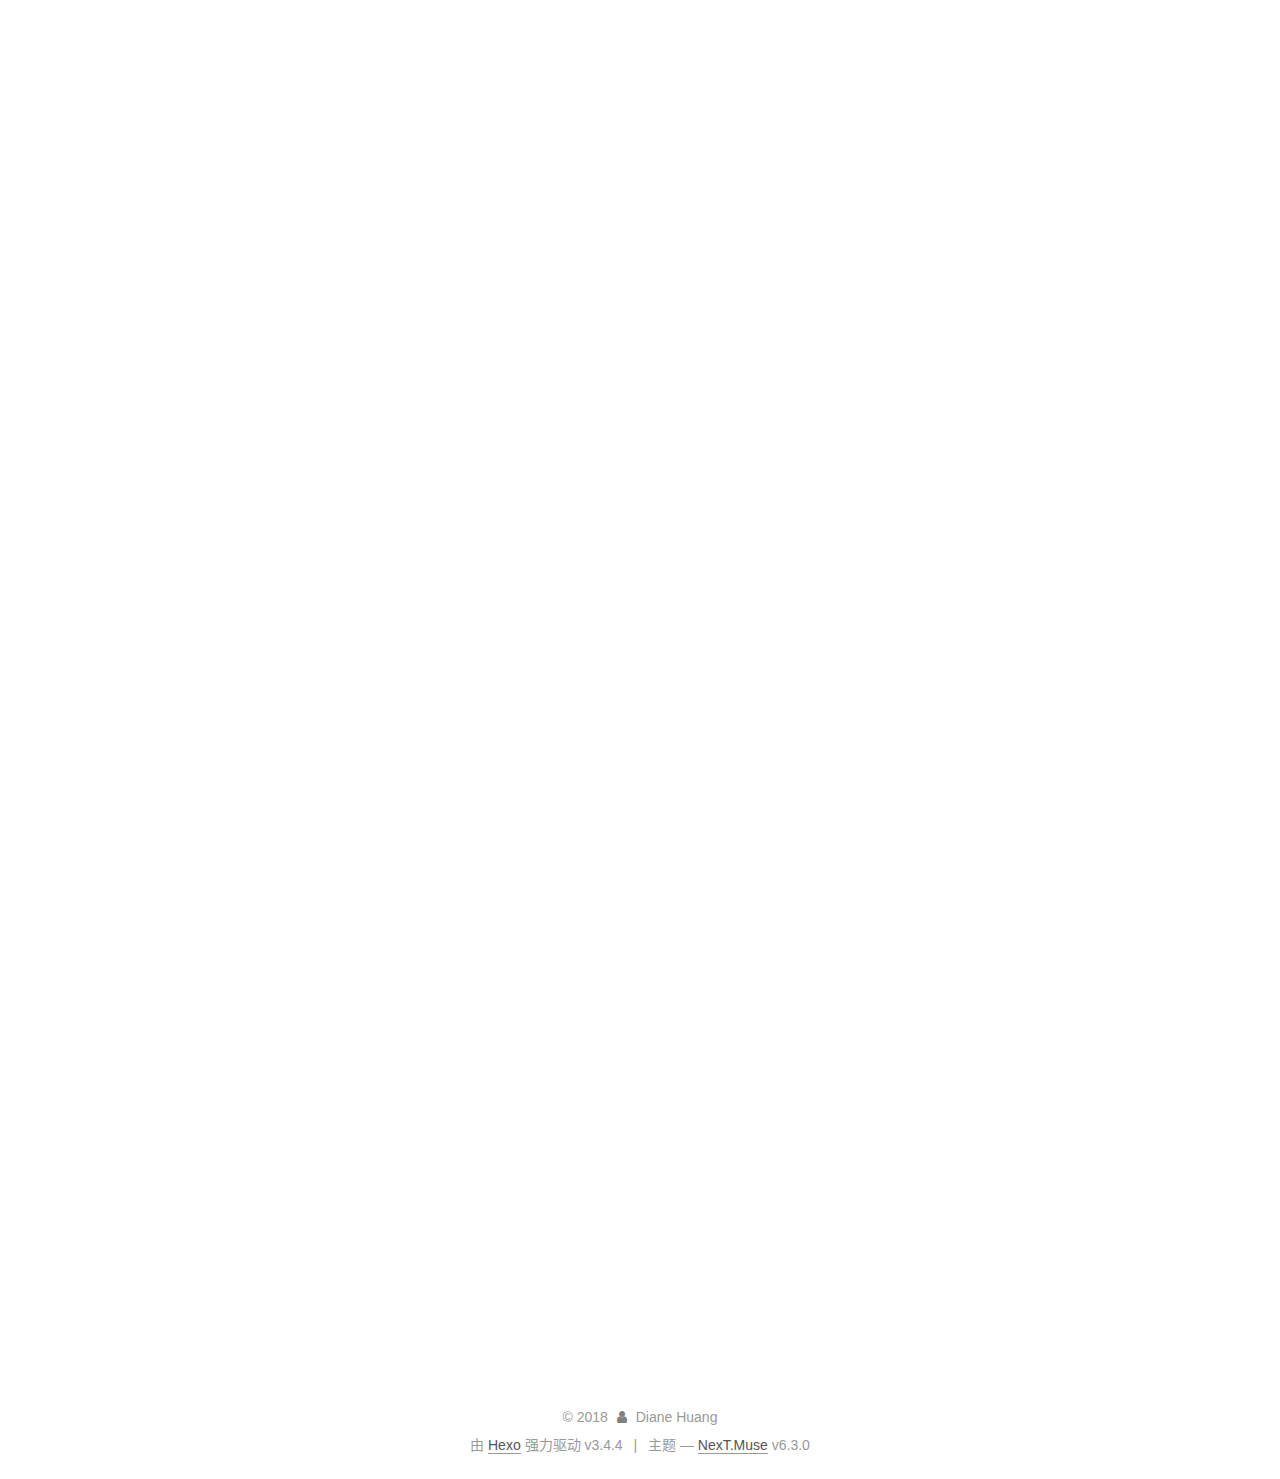
<file: 2018/05/14/Hibernate-5-入门代码示例/index.html>
<!DOCTYPE html>












  


<html class="theme-next muse use-motion" lang="zh-CN">
<head>
  <meta charset="UTF-8"/>
<meta http-equiv="X-UA-Compatible" content="IE=edge" />
<meta name="viewport" content="width=device-width, initial-scale=1, maximum-scale=2"/>
<meta name="theme-color" content="#222">












<meta http-equiv="Cache-Control" content="no-transform" />
<meta http-equiv="Cache-Control" content="no-siteapp" />






















<link href="/lib/font-awesome/css/font-awesome.min.css?v=4.6.2" rel="stylesheet" type="text/css" />

<link href="/css/main.css?v=6.3.0" rel="stylesheet" type="text/css" />


  <link rel="apple-touch-icon" sizes="180x180" href="/images/apple-touch-icon-next.png?v=6.3.0">


  <link rel="icon" type="image/png" sizes="32x32" href="/images/favicon-32x32-next.png?v=6.3.0">


  <link rel="icon" type="image/png" sizes="16x16" href="/images/favicon-16x16-next.png?v=6.3.0">


  <link rel="mask-icon" href="/images/logo.svg?v=6.3.0" color="#222">









<script type="text/javascript" id="hexo.configurations">
  var NexT = window.NexT || {};
  var CONFIG = {
    root: '/',
    scheme: 'Muse',
    version: '6.3.0',
    sidebar: {"position":"left","display":"post","offset":12,"b2t":false,"scrollpercent":false,"onmobile":false},
    fancybox: false,
    fastclick: false,
    lazyload: false,
    tabs: true,
    motion: {"enable":true,"async":false,"transition":{"post_block":"fadeIn","post_header":"slideDownIn","post_body":"slideDownIn","coll_header":"slideLeftIn","sidebar":"slideUpIn"}},
    algolia: {
      applicationID: '',
      apiKey: '',
      indexName: '',
      hits: {"per_page":10},
      labels: {"input_placeholder":"Search for Posts","hits_empty":"We didn't find any results for the search: ${query}","hits_stats":"${hits} results found in ${time} ms"}
    }
  };
</script>


  




  <meta name="description" content="hibernate 5 环境配置底层使用的是MySQL数据库，因此需要hibernate核心类库和JDBC驱动，本项目采用的包的版本如下  hibernate-core-5.2.16.Final.jar mysql-connector-java-8.0.11.jar  建议使用idea编写代码，新建一个hibernate工程会自动导入hibernate核心类库，只需要添加mysql驱动jar包即可">
<meta property="og:type" content="article">
<meta property="og:title" content="Hibernate-5-入门代码示例">
<meta property="og:url" content="http://yyxd.github.io/2018/05/14/Hibernate-5-入门代码示例/index.html">
<meta property="og:site_name" content="yyxd">
<meta property="og:description" content="hibernate 5 环境配置底层使用的是MySQL数据库，因此需要hibernate核心类库和JDBC驱动，本项目采用的包的版本如下  hibernate-core-5.2.16.Final.jar mysql-connector-java-8.0.11.jar  建议使用idea编写代码，新建一个hibernate工程会自动导入hibernate核心类库，只需要添加mysql驱动jar包即可">
<meta property="og:locale" content="zh-CN">
<meta property="og:updated_time" content="2018-12-11T07:34:19.974Z">
<meta name="twitter:card" content="summary">
<meta name="twitter:title" content="Hibernate-5-入门代码示例">
<meta name="twitter:description" content="hibernate 5 环境配置底层使用的是MySQL数据库，因此需要hibernate核心类库和JDBC驱动，本项目采用的包的版本如下  hibernate-core-5.2.16.Final.jar mysql-connector-java-8.0.11.jar  建议使用idea编写代码，新建一个hibernate工程会自动导入hibernate核心类库，只需要添加mysql驱动jar包即可">






  <link rel="canonical" href="http://yyxd.github.io/2018/05/14/Hibernate-5-入门代码示例/"/>



<script type="text/javascript" id="page.configurations">
  CONFIG.page = {
    sidebar: "",
  };
</script>

  <title>Hibernate-5-入门代码示例 | yyxd</title>
  









  <noscript>
  <style type="text/css">
    .use-motion .motion-element,
    .use-motion .brand,
    .use-motion .menu-item,
    .sidebar-inner,
    .use-motion .post-block,
    .use-motion .pagination,
    .use-motion .comments,
    .use-motion .post-header,
    .use-motion .post-body,
    .use-motion .collection-title { opacity: initial; }

    .use-motion .logo,
    .use-motion .site-title,
    .use-motion .site-subtitle {
      opacity: initial;
      top: initial;
    }

    .use-motion {
      .logo-line-before i { left: initial; }
      .logo-line-after i { right: initial; }
    }
  </style>
</noscript>


</head>

<body itemscope itemtype="http://schema.org/WebPage" lang="zh-CN">

  
  
    
  

  <div class="container sidebar-position-left page-post-detail">
    <div class="headband"></div>

    <header id="header" class="header" itemscope itemtype="http://schema.org/WPHeader">
      <div class="header-inner"><div class="site-brand-wrapper">
  <div class="site-meta ">
    

    <div class="custom-logo-site-title">
      <a href="/" class="brand" rel="start">
        <span class="logo-line-before"><i></i></span>
        <span class="site-title">yyxd</span>
        <span class="logo-line-after"><i></i></span>
      </a>
    </div>
    
      
        <p class="site-subtitle">妖妖小刀</p>
      
    
  </div>

  <div class="site-nav-toggle">
    <button aria-label="切换导航栏">
      <span class="btn-bar"></span>
      <span class="btn-bar"></span>
      <span class="btn-bar"></span>
    </button>
  </div>
</div>



<nav class="site-nav">
  
    <ul id="menu" class="menu">
      
        
        
        
          
          <li class="menu-item menu-item-home">
    <a href="/" rel="section">
      <i class="menu-item-icon fa fa-fw fa-home"></i> <br />首页</a>
  </li>
        
        
        
          
          <li class="menu-item menu-item-archives">
    <a href="/archives/" rel="section">
      <i class="menu-item-icon fa fa-fw fa-archive"></i> <br />归档</a>
  </li>

      
      
    </ul>
  

  
    

  

  
</nav>



  



</div>
    </header>

    


    <main id="main" class="main">
      <div class="main-inner">
        <div class="content-wrap">
          
          <div id="content" class="content">
            

  <div id="posts" class="posts-expand">
    

  

  
  
  

  

  <article class="post post-type-normal" itemscope itemtype="http://schema.org/Article">
  
  
  
  <div class="post-block">
    <link itemprop="mainEntityOfPage" href="http://yyxd.github.io/2018/05/14/Hibernate-5-入门代码示例/">

    <span hidden itemprop="author" itemscope itemtype="http://schema.org/Person">
      <meta itemprop="name" content="Diane Huang">
      <meta itemprop="description" content="妖妖小刀的个人博客">
      <meta itemprop="image" content="/images/avatar.jpg">
    </span>

    <span hidden itemprop="publisher" itemscope itemtype="http://schema.org/Organization">
      <meta itemprop="name" content="yyxd">
    </span>

    
      <header class="post-header">

        
        
          <h1 class="post-title" itemprop="name headline">Hibernate-5-入门代码示例
              
            
          </h1>
        

        <div class="post-meta">
          <span class="post-time">

            
            
            

            
              <span class="post-meta-item-icon">
                <i class="fa fa-calendar-o"></i>
              </span>
              
                <span class="post-meta-item-text">发表于</span>
              

              
                
              

              <time title="创建时间：2018-05-14 10:42:18" itemprop="dateCreated datePublished" datetime="2018-05-14T10:42:18+08:00">2018-05-14</time>
            

            
              

              
                
                <span class="post-meta-divider">|</span>
                

                <span class="post-meta-item-icon">
                  <i class="fa fa-calendar-check-o"></i>
                </span>
                
                  <span class="post-meta-item-text">更新于</span>
                
                <time title="修改时间：2018-12-11 15:34:19" itemprop="dateModified" datetime="2018-12-11T15:34:19+08:00">2018-12-11</time>
              
            
          </span>

          

          
            
          

          
          

          

          

          

        </div>
      </header>
    

    
    
    
    <div class="post-body" itemprop="articleBody">

      
      

      
        <h4 id="hibernate-5-环境配置"><a href="#hibernate-5-环境配置" class="headerlink" title="hibernate 5 环境配置"></a>hibernate 5 环境配置</h4><p>底层使用的是MySQL数据库，因此需要hibernate核心类库和JDBC驱动，本项目采用的包的版本如下</p>
<ol>
<li>hibernate-core-5.2.16.Final.jar</li>
<li>mysql-connector-java-8.0.11.jar</li>
</ol>
<p>建议使用idea编写代码，新建一个hibernate工程会自动导入hibernate核心类库，只需要添加mysql驱动jar包即可</p>
<h4 id="创建数据库表"><a href="#创建数据库表" class="headerlink" title="创建数据库表"></a>创建数据库表</h4><p>数据库：test</p>
<p>表：news </p>
<p>字段 id(INT(11)) title((varchar(45)) content((varchar(200))</p>
<h4 id="Hibernate配置文件"><a href="#Hibernate配置文件" class="headerlink" title="Hibernate配置文件"></a>Hibernate配置文件</h4><ul>
<li>配置数据库连接</li>
<li>配置CP30连接池（也可以使用Proxool连接池，不推荐使用hibernate内置的连接池）</li>
<li>数据库方言，自动应付底层数据库访问所存在的细节差异</li>
</ul>
<h5 id="hibernate-cfg-xml配置"><a href="#hibernate-cfg-xml配置" class="headerlink" title="hibernate.cfg.xml配置"></a>hibernate.cfg.xml配置</h5><figure class="highlight xml"><table><tr><td class="gutter"><pre><span class="line">1</span><br><span class="line">2</span><br><span class="line">3</span><br><span class="line">4</span><br><span class="line">5</span><br><span class="line">6</span><br><span class="line">7</span><br><span class="line">8</span><br><span class="line">9</span><br><span class="line">10</span><br><span class="line">11</span><br><span class="line">12</span><br><span class="line">13</span><br><span class="line">14</span><br><span class="line">15</span><br><span class="line">16</span><br><span class="line">17</span><br><span class="line">18</span><br><span class="line">19</span><br><span class="line">20</span><br><span class="line">21</span><br><span class="line">22</span><br><span class="line">23</span><br><span class="line">24</span><br><span class="line">25</span><br><span class="line">26</span><br><span class="line">27</span><br><span class="line">28</span><br><span class="line">29</span><br></pre></td><td class="code"><pre><span class="line">&lt;?xml version='1.0' encoding='utf-8'?&gt;</span><br><span class="line"><span class="meta">&lt;!DOCTYPE hibernate-configuration PUBLIC</span></span><br><span class="line"><span class="meta">        "-//Hibernate/Hibernate Configuration DTD//EN"</span></span><br><span class="line"><span class="meta">        "http://www.hibernate.org/dtd/hibernate-configuration-3.0.dtd"&gt;</span></span><br><span class="line"><span class="tag">&lt;<span class="name">hibernate-configuration</span>&gt;</span></span><br><span class="line">    <span class="tag">&lt;<span class="name">session-factory</span>&gt;</span></span><br><span class="line">        <span class="tag">&lt;<span class="name">property</span> <span class="attr">name</span>=<span class="string">"connection.driver_class"</span>&gt;</span>com.mysql.jdbc.Driver<span class="tag">&lt;/<span class="name">property</span>&gt;</span></span><br><span class="line">        <span class="tag">&lt;<span class="name">property</span> <span class="attr">name</span>=<span class="string">"connection.url"</span>&gt;</span>jdbc:mysql://localhost/test?serverTimezone=GMT%2B8&amp;amp;useUnicode=true&amp;amp;characterEncoding=UTF-8<span class="tag">&lt;/<span class="name">property</span>&gt;</span></span><br><span class="line">        <span class="tag">&lt;<span class="name">property</span> <span class="attr">name</span>=<span class="string">"connection.username"</span>&gt;</span>root<span class="tag">&lt;/<span class="name">property</span>&gt;</span></span><br><span class="line">        <span class="tag">&lt;<span class="name">property</span> <span class="attr">name</span>=<span class="string">"connection.password"</span>&gt;</span>0828<span class="tag">&lt;/<span class="name">property</span>&gt;</span></span><br><span class="line">        <span class="tag">&lt;<span class="name">property</span> <span class="attr">name</span>=<span class="string">"hibernate.dialect"</span>&gt;</span>org.hibernate.dialect.MySQL5Dialect<span class="tag">&lt;/<span class="name">property</span>&gt;</span></span><br><span class="line">        <span class="tag">&lt;<span class="name">property</span> <span class="attr">name</span>=<span class="string">"hibernate.c3p0.max_size"</span>&gt;</span>20<span class="tag">&lt;/<span class="name">property</span>&gt;</span></span><br><span class="line">        <span class="tag">&lt;<span class="name">property</span> <span class="attr">name</span>=<span class="string">"hibernate.c3p0.min_size"</span>&gt;</span>1<span class="tag">&lt;/<span class="name">property</span>&gt;</span></span><br><span class="line">        <span class="tag">&lt;<span class="name">property</span> <span class="attr">name</span>=<span class="string">"hibernate.c3p0.timeout"</span>&gt;</span>5000<span class="tag">&lt;/<span class="name">property</span>&gt;</span></span><br><span class="line">        <span class="tag">&lt;<span class="name">property</span> <span class="attr">name</span>=<span class="string">"hibernate.c3p0.max_statements"</span>&gt;</span>100<span class="tag">&lt;/<span class="name">property</span>&gt;</span></span><br><span class="line">        <span class="tag">&lt;<span class="name">property</span> <span class="attr">name</span>=<span class="string">"hibernate.c3p0.idle_test_period"</span>&gt;</span>3000<span class="tag">&lt;/<span class="name">property</span>&gt;</span></span><br><span class="line">        <span class="tag">&lt;<span class="name">property</span> <span class="attr">name</span>=<span class="string">"hibernate.c3p0.acquire_increment"</span>&gt;</span>2<span class="tag">&lt;/<span class="name">property</span>&gt;</span></span><br><span class="line"></span><br><span class="line">        <span class="comment">&lt;!-- &lt;property name="connection.username"/&gt; --&gt;</span></span><br><span class="line">        <span class="comment">&lt;!-- &lt;property name="connection.password"/&gt; --&gt;</span></span><br><span class="line"></span><br><span class="line">        <span class="comment">&lt;!-- DB schema will be updated if needed --&gt;</span></span><br><span class="line">        <span class="tag">&lt;<span class="name">property</span> <span class="attr">name</span>=<span class="string">"hbm2ddl.auto"</span>&gt;</span>update<span class="tag">&lt;/<span class="name">property</span>&gt;</span></span><br><span class="line"></span><br><span class="line">        <span class="tag">&lt;<span class="name">property</span> <span class="attr">name</span>=<span class="string">"show_sql"</span>&gt;</span>true<span class="tag">&lt;/<span class="name">property</span>&gt;</span></span><br><span class="line">        <span class="tag">&lt;<span class="name">property</span> <span class="attr">name</span>=<span class="string">"hibernate.format_sql"</span>&gt;</span>true<span class="tag">&lt;/<span class="name">property</span>&gt;</span></span><br><span class="line">        <span class="tag">&lt;<span class="name">mapping</span> <span class="attr">class</span>=<span class="string">"com.diane.app.domin.News"</span>&gt;</span><span class="tag">&lt;/<span class="name">mapping</span>&gt;</span></span><br><span class="line">    <span class="tag">&lt;/<span class="name">session-factory</span>&gt;</span></span><br><span class="line"><span class="tag">&lt;/<span class="name">hibernate-configuration</span>&gt;</span></span><br></pre></td></tr></table></figure>
<h4 id="hibernate映射"><a href="#hibernate映射" class="headerlink" title="hibernate映射"></a>hibernate映射</h4><ol>
<li>使用Hibernate传统的XML映射文件（*.hbm.xml文件形式）</li>
<li>使用持久化注解</li>
</ol>
<h5 id="使用-hbm-xml方式实现映射"><a href="#使用-hbm-xml方式实现映射" class="headerlink" title="使用*.hbm.xml方式实现映射"></a>使用*.hbm.xml方式实现映射</h5><p>在包com.diane.app.domin下创建News.java</p>
<figure class="highlight java"><table><tr><td class="gutter"><pre><span class="line">1</span><br><span class="line">2</span><br><span class="line">3</span><br><span class="line">4</span><br><span class="line">5</span><br><span class="line">6</span><br><span class="line">7</span><br><span class="line">8</span><br></pre></td><td class="code"><pre><span class="line"><span class="keyword">public</span> <span class="class"><span class="keyword">class</span> <span class="title">News</span> </span>&#123;</span><br><span class="line"></span><br><span class="line">    <span class="keyword">private</span> Long id;</span><br><span class="line">    <span class="keyword">private</span> String title;</span><br><span class="line">    <span class="keyword">private</span> String content;</span><br><span class="line">    </span><br><span class="line">    <span class="comment">// getter and setter is omitted for simplicity</span></span><br><span class="line">&#125;</span><br></pre></td></tr></table></figure>
<p>注意:将hibernate配置文件中<br><figure class="highlight xml"><table><tr><td class="gutter"><pre><span class="line">1</span><br></pre></td><td class="code"><pre><span class="line"><span class="tag">&lt;<span class="name">mapping</span> <span class="attr">class</span>=<span class="string">"com.diane.app.domin.News"</span>&gt;</span><span class="tag">&lt;/<span class="name">mapping</span>&gt;</span></span><br></pre></td></tr></table></figure></p>
<p>修改为<br><figure class="highlight xml"><table><tr><td class="gutter"><pre><span class="line">1</span><br></pre></td><td class="code"><pre><span class="line"><span class="tag">&lt;<span class="name">mapping</span> <span class="attr">resource</span>=<span class="string">"com/diane/app/domin/News.hbm.xml"</span>&gt;</span><span class="tag">&lt;/<span class="name">mapping</span>&gt;</span></span><br></pre></td></tr></table></figure></p>
<p>在包com.diane.app.domin下创建hibernate映射文件News.hbm.xml</p>
<figure class="highlight xml"><table><tr><td class="gutter"><pre><span class="line">1</span><br><span class="line">2</span><br><span class="line">3</span><br><span class="line">4</span><br><span class="line">5</span><br><span class="line">6</span><br><span class="line">7</span><br><span class="line">8</span><br><span class="line">9</span><br><span class="line">10</span><br><span class="line">11</span><br><span class="line">12</span><br><span class="line">13</span><br><span class="line">14</span><br></pre></td><td class="code"><pre><span class="line">&lt;?xml version="1.0" encoding="UTF-8" ?&gt;</span><br><span class="line"><span class="comment">&lt;!--文档说明，设置映射文件  --&gt;</span></span><br><span class="line"><span class="meta">&lt;!DOCTYPE hibernate-mapping</span></span><br><span class="line"><span class="meta">        SYSTEM</span></span><br><span class="line"><span class="meta">        "http://www.hibernate.org/dtd/hibernate-mapping-3.0.dtd" &gt;</span></span><br><span class="line"><span class="comment">&lt;!--映射标签</span></span><br><span class="line"><span class="comment"> package：内部类的所在的包名 --&gt;</span></span><br><span class="line"><span class="tag">&lt;<span class="name">hibernate-mapping</span> <span class="attr">package</span>=<span class="string">"com.diane.app.domin"</span>&gt;</span></span><br><span class="line">    <span class="tag">&lt;<span class="name">class</span> <span class="attr">name</span>=<span class="string">"News"</span> <span class="attr">table</span>=<span class="string">"news"</span>&gt;</span></span><br><span class="line">        <span class="tag">&lt;<span class="name">id</span> <span class="attr">name</span>=<span class="string">"id"</span> <span class="attr">column</span>=<span class="string">"id"</span>&gt;</span><span class="tag">&lt;<span class="name">generator</span> <span class="attr">class</span>=<span class="string">"increment"</span> /&gt;</span><span class="tag">&lt;/<span class="name">id</span>&gt;</span></span><br><span class="line">        <span class="tag">&lt;<span class="name">property</span> <span class="attr">name</span>=<span class="string">"title"</span> <span class="attr">length</span>=<span class="string">"16"</span> <span class="attr">column</span>=<span class="string">"title"</span> /&gt;</span></span><br><span class="line">        <span class="tag">&lt;<span class="name">property</span> <span class="attr">name</span>=<span class="string">"content"</span> <span class="attr">length</span>=<span class="string">"80"</span> <span class="attr">column</span>=<span class="string">"content"</span> /&gt;</span></span><br><span class="line">    <span class="tag">&lt;/<span class="name">class</span>&gt;</span></span><br><span class="line"><span class="tag">&lt;/<span class="name">hibernate-mapping</span>&gt;</span></span><br></pre></td></tr></table></figure>
<h5 id="创建NewsManager-java-编写主函数"><a href="#创建NewsManager-java-编写主函数" class="headerlink" title="创建NewsManager.java,编写主函数"></a>创建NewsManager.java,编写主函数</h5><figure class="highlight java"><table><tr><td class="gutter"><pre><span class="line">1</span><br><span class="line">2</span><br><span class="line">3</span><br><span class="line">4</span><br><span class="line">5</span><br><span class="line">6</span><br><span class="line">7</span><br><span class="line">8</span><br><span class="line">9</span><br><span class="line">10</span><br><span class="line">11</span><br><span class="line">12</span><br><span class="line">13</span><br><span class="line">14</span><br><span class="line">15</span><br><span class="line">16</span><br><span class="line">17</span><br><span class="line">18</span><br><span class="line">19</span><br><span class="line">20</span><br><span class="line">21</span><br><span class="line">22</span><br><span class="line">23</span><br><span class="line">24</span><br><span class="line">25</span><br><span class="line">26</span><br><span class="line">27</span><br><span class="line">28</span><br></pre></td><td class="code"><pre><span class="line"><span class="function"><span class="keyword">public</span> <span class="keyword">static</span> <span class="keyword">void</span> <span class="title">main</span><span class="params">(String[] args)</span> </span>&#123;</span><br><span class="line">        Configuration conf = <span class="keyword">new</span> Configuration().configure();</span><br><span class="line">        conf.addClass(News.class);</span><br><span class="line">        ServiceRegistry serviceRegistry = <span class="keyword">new</span> StandardServiceRegistryBuilder().applySettings(conf.getProperties()).build();</span><br><span class="line">        SessionFactory sf = conf.buildSessionFactory(serviceRegistry);</span><br><span class="line">        Session session = sf.openSession();</span><br><span class="line">        Transaction tx = session.beginTransaction();</span><br><span class="line">        News n = <span class="keyword">new</span> News();</span><br><span class="line">        n.setTitle(<span class="string">"第一条新闻标题"</span>);</span><br><span class="line">        n.setContent(<span class="string">"第一条新闻内容"</span>);</span><br><span class="line">        session.save(n);</span><br><span class="line">        session.getTransaction().commit();</span><br><span class="line">        session.close();</span><br><span class="line">        session =sf.openSession();</span><br><span class="line">        getAllNews(session);</span><br><span class="line">        session.close();</span><br><span class="line">        sf.close();</span><br><span class="line">    &#125;</span><br><span class="line"></span><br><span class="line">    <span class="function"><span class="keyword">public</span> <span class="keyword">static</span> <span class="keyword">void</span> <span class="title">getAllNews</span><span class="params">(Session session)</span></span></span><br><span class="line"><span class="function">    </span>&#123;</span><br><span class="line">        session.beginTransaction();</span><br><span class="line">        List result = session.createQuery(<span class="string">"from News"</span>).list();</span><br><span class="line">        <span class="keyword">for</span> (News news:(List&lt;News&gt;)result)&#123;</span><br><span class="line">            System.out.println(<span class="string">"News ("</span>+news.getTitle()+<span class="string">") 内容："</span>+news.getContent());</span><br><span class="line">        &#125;</span><br><span class="line">        session.getTransaction().commit();</span><br><span class="line">    &#125;</span><br></pre></td></tr></table></figure>
<p>就可以看到控制台上输出了插入的新闻的内容<br>查看本地数据库，也会发现表news增加了一条数据记录。</p>
<h4 id="使用持久化注解"><a href="#使用持久化注解" class="headerlink" title="使用持久化注解"></a>使用持久化注解</h4><p>注意:保证hibernate配置文件中<mapping>元素为<br><figure class="highlight xml"><table><tr><td class="gutter"><pre><span class="line">1</span><br></pre></td><td class="code"><pre><span class="line"><span class="tag">&lt;<span class="name">mapping</span> <span class="attr">class</span>=<span class="string">"com.diane.app.domin.News"</span>&gt;</span><span class="tag">&lt;/<span class="name">mapping</span>&gt;</span></span><br></pre></td></tr></table></figure></mapping></p>
<p>在News.java 上添加注解</p>
<figure class="highlight java"><table><tr><td class="gutter"><pre><span class="line">1</span><br><span class="line">2</span><br><span class="line">3</span><br><span class="line">4</span><br><span class="line">5</span><br><span class="line">6</span><br><span class="line">7</span><br><span class="line">8</span><br><span class="line">9</span><br></pre></td><td class="code"><pre><span class="line"><span class="meta">@Entity</span></span><br><span class="line"><span class="meta">@Table</span>(name = <span class="string">"news"</span>)</span><br><span class="line"><span class="keyword">public</span> <span class="class"><span class="keyword">class</span> <span class="title">News</span> </span>&#123;</span><br><span class="line">    <span class="meta">@Id</span></span><br><span class="line">    <span class="meta">@GeneratedValue</span>(strategy = GenerationType.IDENTITY)</span><br><span class="line">    <span class="keyword">private</span> Long id;</span><br><span class="line">    <span class="keyword">private</span> String title;</span><br><span class="line">    <span class="keyword">private</span> String content;</span><br><span class="line">&#125;</span><br></pre></td></tr></table></figure>
<p>修改NewsManager.java中第三行的</p>
<figure class="highlight java"><table><tr><td class="gutter"><pre><span class="line">1</span><br></pre></td><td class="code"><pre><span class="line">conf.addClass(News.class);</span><br></pre></td></tr></table></figure>
<p>为</p>
<figure class="highlight java"><table><tr><td class="gutter"><pre><span class="line">1</span><br></pre></td><td class="code"><pre><span class="line">conf.addAnnotatedClass(News.class);</span><br></pre></td></tr></table></figure>
<p>这时候删除News.hbm.xml，运行一下也能成功，表明我们成功的使用了注解来映射数据库！</p>
<p>总结：<br>使用持久化注解的方式来映射类和数据库是目前企业开发的主流，因此要了解Hibernate注解及其使用方式。</p>

      
    </div>

    

    
    
    

    

    

    

    <footer class="post-footer">
      

      
      
      

      
        <div class="post-nav">
          <div class="post-nav-next post-nav-item">
            
              <a href="/2018/01/19/hello-world/" rel="next" title="Hello World">
                <i class="fa fa-chevron-left"></i> Hello World
              </a>
            
          </div>

          <span class="post-nav-divider"></span>

          <div class="post-nav-prev post-nav-item">
            
              <a href="/2018/12/10/rtti——类的加载机制与其Class对象/" rel="prev" title="rtti——类的加载机制与其Class对象">
                rtti——类的加载机制与其Class对象 <i class="fa fa-chevron-right"></i>
              </a>
            
          </div>
        </div>
      

      
      
    </footer>
  </div>
  
  
  
  </article>



    <div class="post-spread">
      
    </div>
  </div>


          </div>
          

  



        </div>
        
          
  
  <div class="sidebar-toggle">
    <div class="sidebar-toggle-line-wrap">
      <span class="sidebar-toggle-line sidebar-toggle-line-first"></span>
      <span class="sidebar-toggle-line sidebar-toggle-line-middle"></span>
      <span class="sidebar-toggle-line sidebar-toggle-line-last"></span>
    </div>
  </div>

  <aside id="sidebar" class="sidebar">
    
    <div class="sidebar-inner">

      

      
        <ul class="sidebar-nav motion-element">
          <li class="sidebar-nav-toc sidebar-nav-active" data-target="post-toc-wrap">
            文章目录
          </li>
          <li class="sidebar-nav-overview" data-target="site-overview-wrap">
            站点概览
          </li>
        </ul>
      

      <section class="site-overview-wrap sidebar-panel">
        <div class="site-overview">
          <div class="site-author motion-element" itemprop="author" itemscope itemtype="http://schema.org/Person">
            
              <img class="site-author-image" itemprop="image"
                src="/images/avatar.jpg"
                alt="Diane Huang" />
            
              <p class="site-author-name" itemprop="name">Diane Huang</p>
              <p class="site-description motion-element" itemprop="description">妖妖小刀的个人博客</p>
          </div>

          
            <nav class="site-state motion-element">
              
                <div class="site-state-item site-state-posts">
                
                  <a href="/archives/">
                
                    <span class="site-state-item-count">3</span>
                    <span class="site-state-item-name">日志</span>
                  </a>
                </div>
              

              

              
                
                
                <div class="site-state-item site-state-tags">
                  
                    
                    
                      
                    
                    <span class="site-state-item-count">1</span>
                    <span class="site-state-item-name">标签</span>
                  
                </div>
              
            </nav>
          

          

          

          
          

          
          

          
            
          
          

        </div>
      </section>

      
      <!--noindex-->
        <section class="post-toc-wrap motion-element sidebar-panel sidebar-panel-active">
          <div class="post-toc">

            
              
            

            
              <div class="post-toc-content"><ol class="nav"><li class="nav-item nav-level-4"><a class="nav-link" href="#hibernate-5-环境配置"><span class="nav-number">1.</span> <span class="nav-text">hibernate 5 环境配置</span></a></li><li class="nav-item nav-level-4"><a class="nav-link" href="#创建数据库表"><span class="nav-number">2.</span> <span class="nav-text">创建数据库表</span></a></li><li class="nav-item nav-level-4"><a class="nav-link" href="#Hibernate配置文件"><span class="nav-number">3.</span> <span class="nav-text">Hibernate配置文件</span></a><ol class="nav-child"><li class="nav-item nav-level-5"><a class="nav-link" href="#hibernate-cfg-xml配置"><span class="nav-number">3.1.</span> <span class="nav-text">hibernate.cfg.xml配置</span></a></li></ol></li><li class="nav-item nav-level-4"><a class="nav-link" href="#hibernate映射"><span class="nav-number">4.</span> <span class="nav-text">hibernate映射</span></a><ol class="nav-child"><li class="nav-item nav-level-5"><a class="nav-link" href="#使用-hbm-xml方式实现映射"><span class="nav-number">4.1.</span> <span class="nav-text">使用*.hbm.xml方式实现映射</span></a></li><li class="nav-item nav-level-5"><a class="nav-link" href="#创建NewsManager-java-编写主函数"><span class="nav-number">4.2.</span> <span class="nav-text">创建NewsManager.java,编写主函数</span></a></li></ol></li><li class="nav-item nav-level-4"><a class="nav-link" href="#使用持久化注解"><span class="nav-number">5.</span> <span class="nav-text">使用持久化注解</span></a></li></ol></div>
            

          </div>
        </section>
      <!--/noindex-->
      

      

    </div>
  </aside>


        
      </div>
    </main>

    <footer id="footer" class="footer">
      <div class="footer-inner">
        <div class="copyright">&copy; <span itemprop="copyrightYear">2018</span>
  <span class="with-love" id="animate">
    <i class="fa fa-user"></i>
  </span>
  <span class="author" itemprop="copyrightHolder">Diane Huang</span>

  

  
</div>




  <div class="powered-by">由 <a class="theme-link" target="_blank" href="https://hexo.io">Hexo</a> 强力驱动 v3.4.4</div>



  <span class="post-meta-divider">|</span>



  <div class="theme-info">主题 &mdash; <a class="theme-link" target="_blank" href="https://github.com/theme-next/hexo-theme-next">NexT.Muse</a> v6.3.0</div>




        








        
      </div>
    </footer>

    
      <div class="back-to-top">
        <i class="fa fa-arrow-up"></i>
        
      </div>
    

    

  </div>

  

<script type="text/javascript">
  if (Object.prototype.toString.call(window.Promise) !== '[object Function]') {
    window.Promise = null;
  }
</script>


























  
  
    <script type="text/javascript" src="/lib/jquery/index.js?v=2.1.3"></script>
  

  
  
    <script type="text/javascript" src="/lib/velocity/velocity.min.js?v=1.2.1"></script>
  

  
  
    <script type="text/javascript" src="/lib/velocity/velocity.ui.min.js?v=1.2.1"></script>
  


  


  <script type="text/javascript" src="/js/src/utils.js?v=6.3.0"></script>

  <script type="text/javascript" src="/js/src/motion.js?v=6.3.0"></script>



  
  

  
  <script type="text/javascript" src="/js/src/scrollspy.js?v=6.3.0"></script>
<script type="text/javascript" src="/js/src/post-details.js?v=6.3.0"></script>



  


  <script type="text/javascript" src="/js/src/bootstrap.js?v=6.3.0"></script>



  



	





  





  










  





  

  

  

  

  
  

  

  

  

  

  

</body>
</html>
</file>
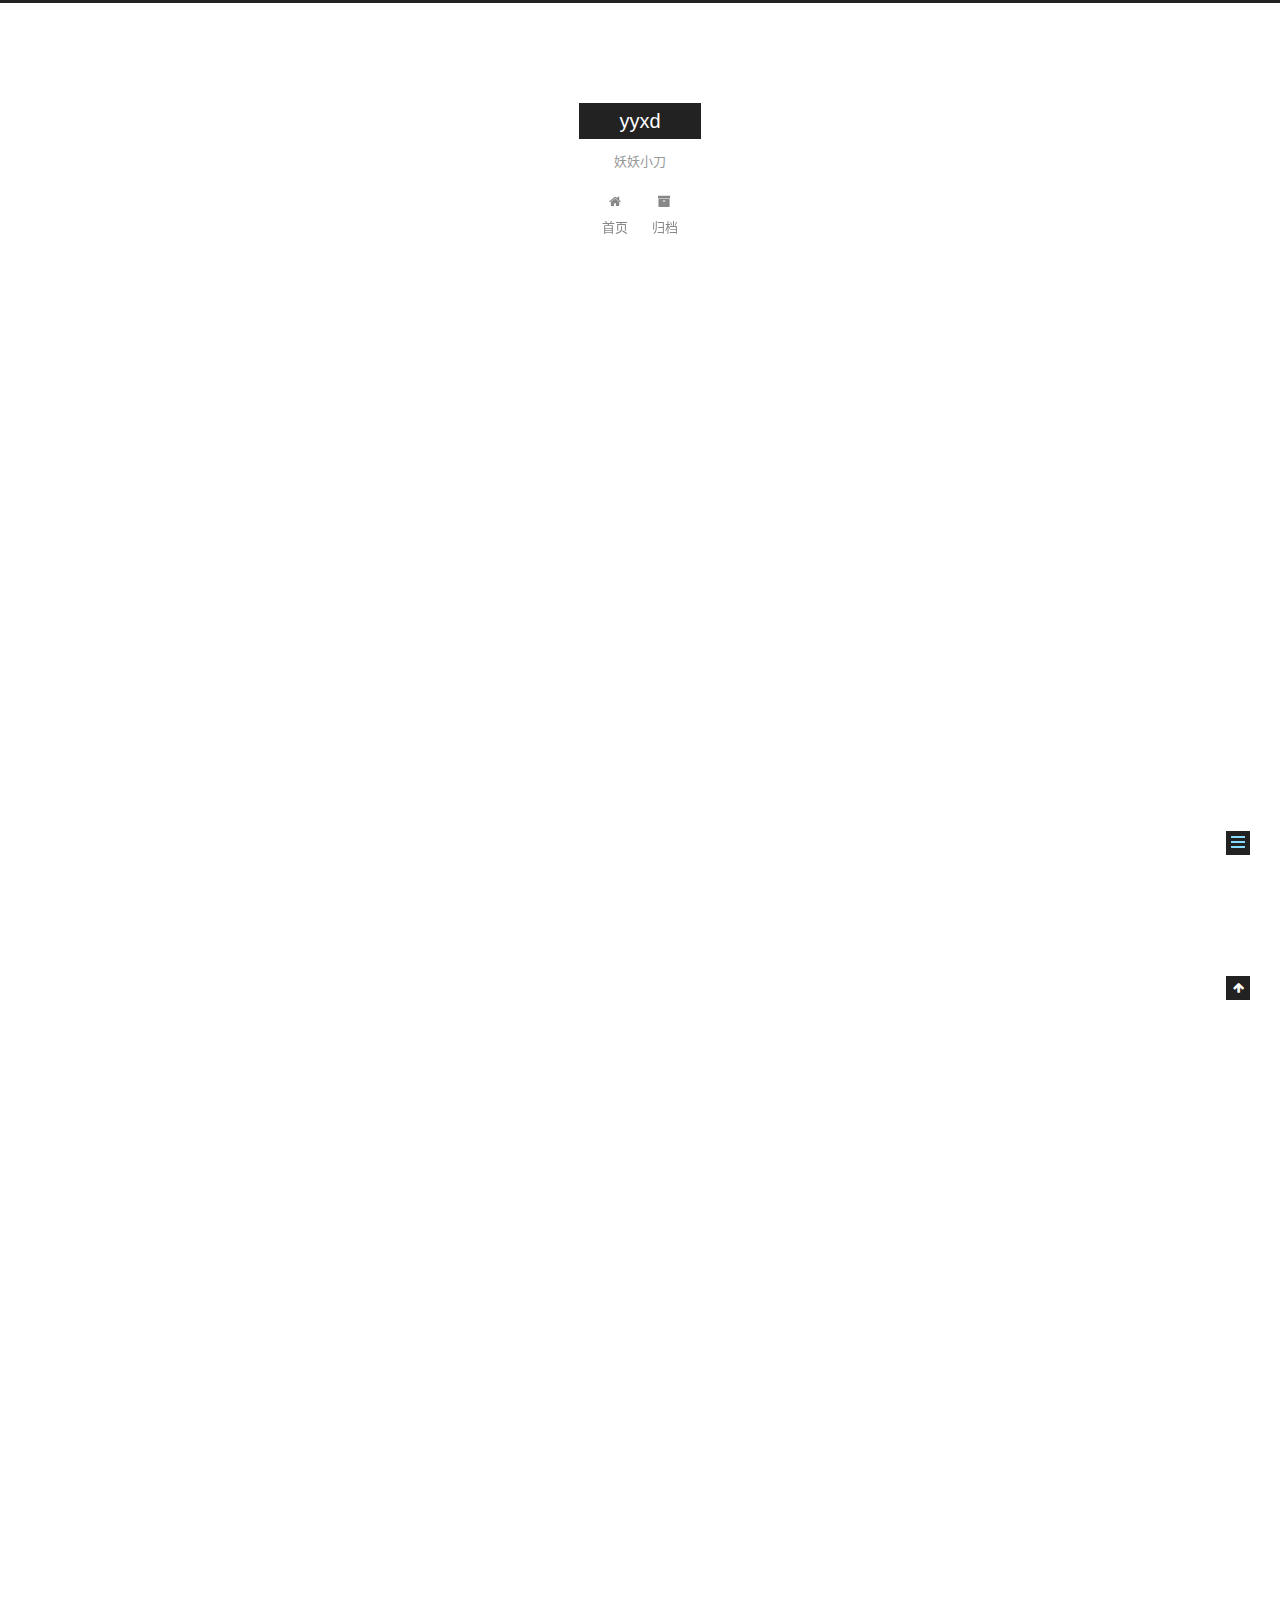
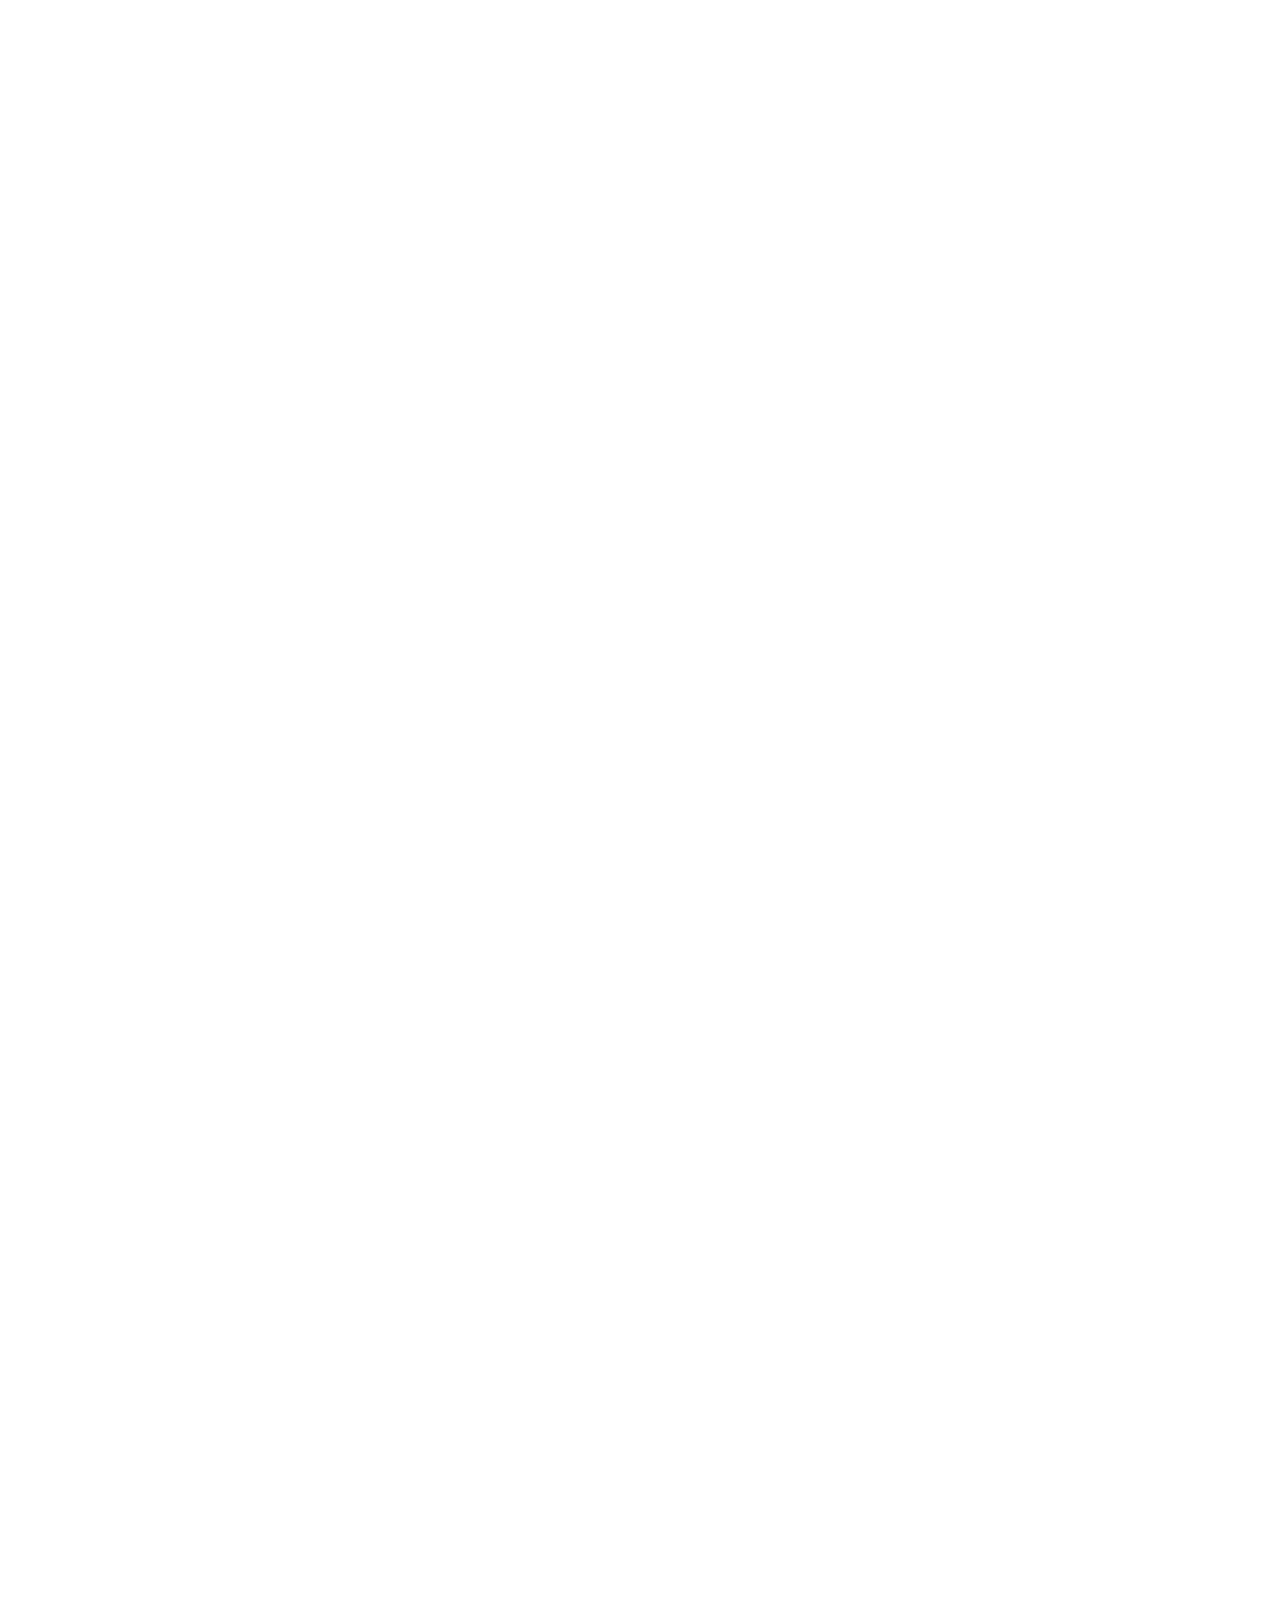
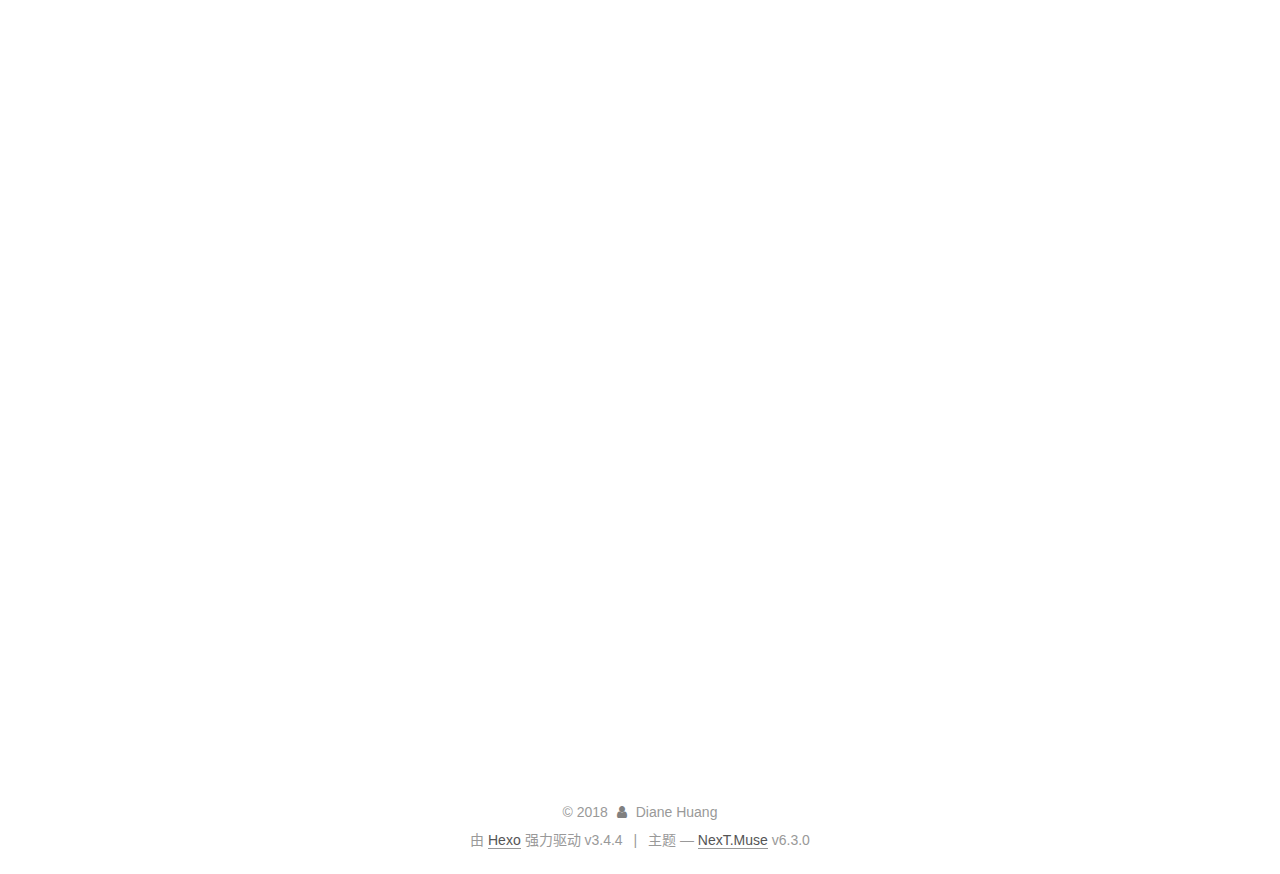
<file: 2018/12/10/rtti——类的加载机制与其Class对象/index.html>
<!DOCTYPE html>












  


<html class="theme-next muse use-motion" lang="zh-CN">
<head>
  <meta charset="UTF-8"/>
<meta http-equiv="X-UA-Compatible" content="IE=edge" />
<meta name="viewport" content="width=device-width, initial-scale=1, maximum-scale=2"/>
<meta name="theme-color" content="#222">












<meta http-equiv="Cache-Control" content="no-transform" />
<meta http-equiv="Cache-Control" content="no-siteapp" />






















<link href="/lib/font-awesome/css/font-awesome.min.css?v=4.6.2" rel="stylesheet" type="text/css" />

<link href="/css/main.css?v=6.3.0" rel="stylesheet" type="text/css" />


  <link rel="apple-touch-icon" sizes="180x180" href="/images/apple-touch-icon-next.png?v=6.3.0">


  <link rel="icon" type="image/png" sizes="32x32" href="/images/favicon-32x32-next.png?v=6.3.0">


  <link rel="icon" type="image/png" sizes="16x16" href="/images/favicon-16x16-next.png?v=6.3.0">


  <link rel="mask-icon" href="/images/logo.svg?v=6.3.0" color="#222">









<script type="text/javascript" id="hexo.configurations">
  var NexT = window.NexT || {};
  var CONFIG = {
    root: '/',
    scheme: 'Muse',
    version: '6.3.0',
    sidebar: {"position":"left","display":"post","offset":12,"b2t":false,"scrollpercent":false,"onmobile":false},
    fancybox: false,
    fastclick: false,
    lazyload: false,
    tabs: true,
    motion: {"enable":true,"async":false,"transition":{"post_block":"fadeIn","post_header":"slideDownIn","post_body":"slideDownIn","coll_header":"slideLeftIn","sidebar":"slideUpIn"}},
    algolia: {
      applicationID: '',
      apiKey: '',
      indexName: '',
      hits: {"per_page":10},
      labels: {"input_placeholder":"Search for Posts","hits_empty":"We didn't find any results for the search: ${query}","hits_stats":"${hits} results found in ${time} ms"}
    }
  };
</script>


  




  <meta name="description" content="类型信息运行时类型信息使得你可以在程序运行时发现和使用类型信息。问题：Java是如何让我们在运行时识别对象和类的信息的。 传统的RTTI，他假定我们在编译时已经知道了所有的类型 “反射”机制，他允许我们在运行时发现和使用类的信息  类的加载机制与其Class对象类是程序的一部分，每个类都有一个Class对象，每当编写并且编译了一个新类就会产生一个Class对象（保存在一个同名的.class文件中）">
<meta name="keywords" content="java,rtti">
<meta property="og:type" content="article">
<meta property="og:title" content="rtti——类的加载机制与其Class对象">
<meta property="og:url" content="http://yyxd.github.io/2018/12/10/rtti——类的加载机制与其Class对象/index.html">
<meta property="og:site_name" content="yyxd">
<meta property="og:description" content="类型信息运行时类型信息使得你可以在程序运行时发现和使用类型信息。问题：Java是如何让我们在运行时识别对象和类的信息的。 传统的RTTI，他假定我们在编译时已经知道了所有的类型 “反射”机制，他允许我们在运行时发现和使用类的信息  类的加载机制与其Class对象类是程序的一部分，每个类都有一个Class对象，每当编写并且编译了一个新类就会产生一个Class对象（保存在一个同名的.class文件中）">
<meta property="og:locale" content="zh-CN">
<meta property="og:updated_time" content="2018-12-11T07:33:44.797Z">
<meta name="twitter:card" content="summary">
<meta name="twitter:title" content="rtti——类的加载机制与其Class对象">
<meta name="twitter:description" content="类型信息运行时类型信息使得你可以在程序运行时发现和使用类型信息。问题：Java是如何让我们在运行时识别对象和类的信息的。 传统的RTTI，他假定我们在编译时已经知道了所有的类型 “反射”机制，他允许我们在运行时发现和使用类的信息  类的加载机制与其Class对象类是程序的一部分，每个类都有一个Class对象，每当编写并且编译了一个新类就会产生一个Class对象（保存在一个同名的.class文件中）">






  <link rel="canonical" href="http://yyxd.github.io/2018/12/10/rtti——类的加载机制与其Class对象/"/>



<script type="text/javascript" id="page.configurations">
  CONFIG.page = {
    sidebar: "",
  };
</script>

  <title>rtti——类的加载机制与其Class对象 | yyxd</title>
  









  <noscript>
  <style type="text/css">
    .use-motion .motion-element,
    .use-motion .brand,
    .use-motion .menu-item,
    .sidebar-inner,
    .use-motion .post-block,
    .use-motion .pagination,
    .use-motion .comments,
    .use-motion .post-header,
    .use-motion .post-body,
    .use-motion .collection-title { opacity: initial; }

    .use-motion .logo,
    .use-motion .site-title,
    .use-motion .site-subtitle {
      opacity: initial;
      top: initial;
    }

    .use-motion {
      .logo-line-before i { left: initial; }
      .logo-line-after i { right: initial; }
    }
  </style>
</noscript>


</head>

<body itemscope itemtype="http://schema.org/WebPage" lang="zh-CN">

  
  
    
  

  <div class="container sidebar-position-left page-post-detail">
    <div class="headband"></div>

    <header id="header" class="header" itemscope itemtype="http://schema.org/WPHeader">
      <div class="header-inner"><div class="site-brand-wrapper">
  <div class="site-meta ">
    

    <div class="custom-logo-site-title">
      <a href="/" class="brand" rel="start">
        <span class="logo-line-before"><i></i></span>
        <span class="site-title">yyxd</span>
        <span class="logo-line-after"><i></i></span>
      </a>
    </div>
    
      
        <p class="site-subtitle">妖妖小刀</p>
      
    
  </div>

  <div class="site-nav-toggle">
    <button aria-label="切换导航栏">
      <span class="btn-bar"></span>
      <span class="btn-bar"></span>
      <span class="btn-bar"></span>
    </button>
  </div>
</div>



<nav class="site-nav">
  
    <ul id="menu" class="menu">
      
        
        
        
          
          <li class="menu-item menu-item-home">
    <a href="/" rel="section">
      <i class="menu-item-icon fa fa-fw fa-home"></i> <br />首页</a>
  </li>
        
        
        
          
          <li class="menu-item menu-item-archives">
    <a href="/archives/" rel="section">
      <i class="menu-item-icon fa fa-fw fa-archive"></i> <br />归档</a>
  </li>

      
      
    </ul>
  

  
    

  

  
</nav>



  



</div>
    </header>

    


    <main id="main" class="main">
      <div class="main-inner">
        <div class="content-wrap">
          
          <div id="content" class="content">
            

  <div id="posts" class="posts-expand">
    

  

  
  
  

  

  <article class="post post-type-normal" itemscope itemtype="http://schema.org/Article">
  
  
  
  <div class="post-block">
    <link itemprop="mainEntityOfPage" href="http://yyxd.github.io/2018/12/10/rtti——类的加载机制与其Class对象/">

    <span hidden itemprop="author" itemscope itemtype="http://schema.org/Person">
      <meta itemprop="name" content="Diane Huang">
      <meta itemprop="description" content="妖妖小刀的个人博客">
      <meta itemprop="image" content="/images/avatar.jpg">
    </span>

    <span hidden itemprop="publisher" itemscope itemtype="http://schema.org/Organization">
      <meta itemprop="name" content="yyxd">
    </span>

    
      <header class="post-header">

        
        
          <h1 class="post-title" itemprop="name headline">rtti——类的加载机制与其Class对象
              
            
          </h1>
        

        <div class="post-meta">
          <span class="post-time">

            
            
            

            
              <span class="post-meta-item-icon">
                <i class="fa fa-calendar-o"></i>
              </span>
              
                <span class="post-meta-item-text">发表于</span>
              

              
                
              

              <time title="创建时间：2018-12-10 15:36:09" itemprop="dateCreated datePublished" datetime="2018-12-10T15:36:09+08:00">2018-12-10</time>
            

            
              

              
                
                <span class="post-meta-divider">|</span>
                

                <span class="post-meta-item-icon">
                  <i class="fa fa-calendar-check-o"></i>
                </span>
                
                  <span class="post-meta-item-text">更新于</span>
                
                <time title="修改时间：2018-12-11 15:33:44" itemprop="dateModified" datetime="2018-12-11T15:33:44+08:00">2018-12-11</time>
              
            
          </span>

          

          
            
          

          
          

          

          

          

        </div>
      </header>
    

    
    
    
    <div class="post-body" itemprop="articleBody">

      
      

      
        <h3 id="类型信息"><a href="#类型信息" class="headerlink" title="类型信息"></a>类型信息</h3><h4 id="运行时类型信息使得你可以在程序运行时发现和使用类型信息。"><a href="#运行时类型信息使得你可以在程序运行时发现和使用类型信息。" class="headerlink" title="运行时类型信息使得你可以在程序运行时发现和使用类型信息。"></a>运行时类型信息使得你可以在程序运行时发现和使用类型信息。</h4><h5 id="问题：Java是如何让我们在运行时识别对象和类的信息的。"><a href="#问题：Java是如何让我们在运行时识别对象和类的信息的。" class="headerlink" title="问题：Java是如何让我们在运行时识别对象和类的信息的。"></a>问题：Java是如何让我们在运行时识别对象和类的信息的。</h5><ol>
<li>传统的RTTI，他假定我们在编译时已经知道了所有的类型</li>
<li>“反射”机制，他允许我们在运行时发现和使用类的信息</li>
</ol>
<h2 id="类的加载机制与其Class对象"><a href="#类的加载机制与其Class对象" class="headerlink" title="类的加载机制与其Class对象"></a>类的加载机制与其Class对象</h2><p>类是程序的一部分，每个类都有一个Class对象，每当编写并且编译了一个新类就会产生一个Class对象（<strong>保存在一个同名的.class文件中</strong>）。这个Class对象包含了与类有关的信息。</p>
<p>所有的类都是在对其第一次使用时，动态加载到JVM中的，当程序创建第一个对类的静态成员的引用时，就会加载这个类，这个证明<strong>构造器也是类的静态方法</strong>，即使在构造器之前没有static关键字。因此，使用<strong>new</strong>操作符创建类的新对象也会被当作对类的静态成员的引用。</p>
<p>Java语言在它开始运行之前并非完全家在，其各个部分是在必需时才加载的。<strong>类加载器首先检查这个类的Class对象是否已经加载，如果尚未加载，磨人的类加载器就会根据类型查找.class文件</strong>。</p>
<figure class="highlight java"><table><tr><td class="gutter"><pre><span class="line">1</span><br><span class="line">2</span><br><span class="line">3</span><br><span class="line">4</span><br><span class="line">5</span><br><span class="line">6</span><br><span class="line">7</span><br><span class="line">8</span><br><span class="line">9</span><br><span class="line">10</span><br><span class="line">11</span><br><span class="line">12</span><br><span class="line">13</span><br><span class="line">14</span><br><span class="line">15</span><br><span class="line">16</span><br><span class="line">17</span><br><span class="line">18</span><br><span class="line">19</span><br><span class="line">20</span><br><span class="line">21</span><br><span class="line">22</span><br><span class="line">23</span><br><span class="line">24</span><br><span class="line">25</span><br><span class="line">26</span><br><span class="line">27</span><br><span class="line">28</span><br><span class="line">29</span><br><span class="line">30</span><br><span class="line">31</span><br><span class="line">32</span><br><span class="line">33</span><br><span class="line">34</span><br><span class="line">35</span><br><span class="line">36</span><br><span class="line">37</span><br><span class="line">38</span><br><span class="line">39</span><br><span class="line">40</span><br><span class="line">41</span><br><span class="line">42</span><br><span class="line">43</span><br><span class="line">44</span><br><span class="line">45</span><br><span class="line">46</span><br></pre></td><td class="code"><pre><span class="line"><span class="comment">/**</span></span><br><span class="line"><span class="comment"> * Name: chapter14_rtti/SweetShop.java</span></span><br><span class="line"><span class="comment"> * Goal: 查看类加载器的运行方式，java程序只有在必需时才加载类到JVM</span></span><br><span class="line"><span class="comment">**/</span></span><br><span class="line"><span class="class"><span class="keyword">class</span> <span class="title">Candy</span></span>&#123;</span><br><span class="line">    <span class="keyword">static</span>  &#123;</span><br><span class="line">        System.out.println(<span class="string">"Loading candy"</span>);</span><br><span class="line">    &#125;</span><br><span class="line">&#125;</span><br><span class="line"></span><br><span class="line"><span class="class"><span class="keyword">class</span> <span class="title">Gum</span></span>&#123;</span><br><span class="line">    <span class="keyword">static</span> &#123;</span><br><span class="line">        System.out.println(<span class="string">"Loading gum"</span>);</span><br><span class="line">    &#125;</span><br><span class="line">&#125;</span><br><span class="line"></span><br><span class="line"><span class="class"><span class="keyword">class</span> <span class="title">Cookie</span></span>&#123;</span><br><span class="line">    <span class="keyword">static</span> &#123;</span><br><span class="line">        System.out.println(<span class="string">"Loading cookie"</span>);</span><br><span class="line">    &#125;</span><br><span class="line">&#125;</span><br><span class="line"><span class="keyword">public</span> <span class="class"><span class="keyword">class</span> <span class="title">SweetShop</span> </span>&#123;</span><br><span class="line">    <span class="function"><span class="keyword">public</span> <span class="keyword">static</span> <span class="keyword">void</span> <span class="title">main</span><span class="params">(String[] args)</span> </span>&#123;</span><br><span class="line">        System.out.println(<span class="string">"inside main"</span>);</span><br><span class="line">        <span class="keyword">new</span> Candy();</span><br><span class="line">        System.out.println(<span class="string">"After creating candy"</span>);</span><br><span class="line">        <span class="keyword">try</span> &#123;</span><br><span class="line">            Class.forName(<span class="string">"chapter14_rtti.Gum"</span>);</span><br><span class="line">        &#125;<span class="keyword">catch</span> (ClassNotFoundException e)&#123;</span><br><span class="line">            System.out.println(<span class="string">"couldn't find gum"</span>);</span><br><span class="line">        &#125;</span><br><span class="line">        System.out.println(<span class="string">"After Class.forName(\"Gum\")"</span>);</span><br><span class="line">        <span class="keyword">new</span> Cookie();</span><br><span class="line">        System.out.println(<span class="string">"After creating cookie"</span>);</span><br><span class="line">    &#125;</span><br><span class="line">&#125;</span><br><span class="line"><span class="comment">/**</span></span><br><span class="line"><span class="comment">* result: 可以看出是在需要时类才被加载进来 每个类都有一个static子句，该子句在类第一次被加载时执行</span></span><br><span class="line"><span class="comment"> * inside main</span></span><br><span class="line"><span class="comment"> * Loading candy</span></span><br><span class="line"><span class="comment"> * After creating candy</span></span><br><span class="line"><span class="comment"> * Loading gum</span></span><br><span class="line"><span class="comment"> * After Class.forName("Gum")</span></span><br><span class="line"><span class="comment"> * Loading cookie</span></span><br><span class="line"><span class="comment"> * After creating cookie</span></span><br><span class="line"><span class="comment">**/</span></span><br></pre></td></tr></table></figure>
<p>这里的每个类Candy,Gum和Cookie，都有一个static子句，该子句在类第一次被加载时执行。从输出中可以看到，<strong>Class对象仅在需要的时候才被夹在，static初始化是在类加载时进行的</strong>。</p>
<figure class="highlight java"><table><tr><td class="gutter"><pre><span class="line">1</span><br></pre></td><td class="code"><pre><span class="line">Class.forName(<span class="string">"Gum"</span>);</span><br></pre></td></tr></table></figure>
<p>这个方法是Class类的一个Static成员，Class对象和其他对象一样，我们可以获取并操作它的引用。forName()是取得Class对象引用的一种方法。Class.forName(“Gum”)会获得对Gum类的Class对象，如果类Gum还没加载，就在此时加载它。如果找不到需要加载的类，它会抛出异常ClassNotFoundException。</p>
<p>Class 还包含了其他有用的方法<br><figure class="highlight java"><table><tr><td class="gutter"><pre><span class="line">1</span><br><span class="line">2</span><br><span class="line">3</span><br><span class="line">4</span><br><span class="line">5</span><br><span class="line">6</span><br><span class="line">7</span><br><span class="line">8</span><br><span class="line">9</span><br><span class="line">10</span><br><span class="line">11</span><br><span class="line">12</span><br><span class="line">13</span><br><span class="line">14</span><br><span class="line">15</span><br><span class="line">16</span><br><span class="line">17</span><br><span class="line">18</span><br><span class="line">19</span><br><span class="line">20</span><br><span class="line">21</span><br><span class="line">22</span><br><span class="line">23</span><br><span class="line">24</span><br><span class="line">25</span><br><span class="line">26</span><br><span class="line">27</span><br><span class="line">28</span><br><span class="line">29</span><br><span class="line">30</span><br><span class="line">31</span><br><span class="line">32</span><br><span class="line">33</span><br><span class="line">34</span><br><span class="line">35</span><br><span class="line">36</span><br><span class="line">37</span><br><span class="line">38</span><br><span class="line">39</span><br><span class="line">40</span><br><span class="line">41</span><br><span class="line">42</span><br><span class="line">43</span><br><span class="line">44</span><br><span class="line">45</span><br><span class="line">46</span><br><span class="line">47</span><br><span class="line">48</span><br><span class="line">49</span><br><span class="line">50</span><br></pre></td><td class="code"><pre><span class="line"><span class="comment">/**</span></span><br><span class="line"><span class="comment"> *</span></span><br><span class="line"><span class="comment"> *</span></span><br><span class="line"><span class="comment">**/</span></span><br><span class="line"><span class="class"><span class="keyword">interface</span> <span class="title">HasBatteries</span></span>&#123;&#125;</span><br><span class="line"><span class="class"><span class="keyword">interface</span> <span class="title">WaterProof</span></span>&#123;&#125;</span><br><span class="line"><span class="class"><span class="keyword">interface</span> <span class="title">Shoots</span></span>&#123;&#125;</span><br><span class="line"></span><br><span class="line"><span class="class"><span class="keyword">class</span> <span class="title">Toy</span></span>&#123;</span><br><span class="line"></span><br><span class="line">    Toy(<span class="keyword">int</span> i)&#123;&#125;</span><br><span class="line">&#125;</span><br><span class="line"><span class="class"><span class="keyword">class</span> <span class="title">FancyToy</span> <span class="keyword">extends</span> <span class="title">Toy</span></span></span><br><span class="line"><span class="class"><span class="keyword">implements</span> <span class="title">HasBatteries</span>,<span class="title">WaterProof</span>,<span class="title">Shoots</span></span>&#123;</span><br><span class="line">    FancyToy()&#123;</span><br><span class="line">        <span class="keyword">super</span>(<span class="number">1</span>);</span><br><span class="line">    &#125;</span><br><span class="line">&#125;</span><br><span class="line"><span class="keyword">public</span> <span class="class"><span class="keyword">class</span> <span class="title">ToyTest</span> </span>&#123;</span><br><span class="line">    <span class="function"><span class="keyword">static</span> <span class="keyword">void</span> <span class="title">printInfo</span><span class="params">(Class cc)</span></span>&#123;</span><br><span class="line">        System.out.println(<span class="string">"class name:"</span>+cc.getName()+<span class="string">" is interface ?["</span>+cc.isInterface()+<span class="string">"]"</span> );</span><br><span class="line">        System.out.println(<span class="string">"Simple name: "</span>+cc.getSimpleName());</span><br><span class="line">        System.out.println(<span class="string">"Canonical Name: "</span>+cc.getCanonicalName());</span><br><span class="line">    &#125;</span><br><span class="line"></span><br><span class="line">    <span class="function"><span class="keyword">public</span> <span class="keyword">static</span> <span class="keyword">void</span> <span class="title">main</span><span class="params">(String[] args)</span> </span>&#123;</span><br><span class="line">        Class c = <span class="keyword">null</span>;</span><br><span class="line">        <span class="keyword">try</span> &#123;</span><br><span class="line">            c = Class.forName(<span class="string">"chapter14_rtti.toys.FancyToy"</span>);</span><br><span class="line">        &#125;<span class="keyword">catch</span> (ClassNotFoundException e)&#123;</span><br><span class="line">            System.out.println(<span class="string">"can't find FancyToy"</span>);</span><br><span class="line">            System.exit(<span class="number">1</span>);</span><br><span class="line">        &#125;</span><br><span class="line">        printInfo(c);</span><br><span class="line">        <span class="keyword">for</span> (Class face :c.getInterfaces())</span><br><span class="line">            printInfo(face);</span><br><span class="line">        Class up = c.getSuperclass();</span><br><span class="line">        Object object = <span class="keyword">null</span>;</span><br><span class="line">        <span class="keyword">try</span> &#123;</span><br><span class="line">            object = up.newInstance();</span><br><span class="line">        &#125;<span class="keyword">catch</span> (InstantiationException e)&#123;</span><br><span class="line">            System.out.println(<span class="string">"can't instantiate"</span>);</span><br><span class="line">            System.exit(<span class="number">1</span>);</span><br><span class="line">        &#125;<span class="keyword">catch</span> (IllegalAccessException e)&#123;</span><br><span class="line">            System.out.println(<span class="string">"can't access"</span>);</span><br><span class="line">            System.exit(<span class="number">1</span>);</span><br><span class="line">        &#125;</span><br><span class="line">        printInfo(object.getClass());</span><br><span class="line">    &#125;</span><br><span class="line">&#125;</span><br></pre></td></tr></table></figure></p>
<p>Class对象的方法<br>forName(String 感兴趣的类名)获取Class对象的引用<br>getSimpleName() 返回不包含包名的类名<br>getCanonicalName()返回全限定的类名<br>getInterfaces() 返回类的所有接口<br>getSuperClass()查询直接基类<br>newInstance()使用默认构造器创建类的对象。</p>

      
    </div>

    

    
    
    

    

    

    

    <footer class="post-footer">
      
        <div class="post-tags">
          
            <a href="/tags/java-rtti/" rel="tag"># java,rtti</a>
          
        </div>
      

      
      
      

      
        <div class="post-nav">
          <div class="post-nav-next post-nav-item">
            
              <a href="/2018/05/14/Hibernate-5-入门代码示例/" rel="next" title="Hibernate-5-入门代码示例">
                <i class="fa fa-chevron-left"></i> Hibernate-5-入门代码示例
              </a>
            
          </div>

          <span class="post-nav-divider"></span>

          <div class="post-nav-prev post-nav-item">
            
          </div>
        </div>
      

      
      
    </footer>
  </div>
  
  
  
  </article>



    <div class="post-spread">
      
    </div>
  </div>


          </div>
          

  



        </div>
        
          
  
  <div class="sidebar-toggle">
    <div class="sidebar-toggle-line-wrap">
      <span class="sidebar-toggle-line sidebar-toggle-line-first"></span>
      <span class="sidebar-toggle-line sidebar-toggle-line-middle"></span>
      <span class="sidebar-toggle-line sidebar-toggle-line-last"></span>
    </div>
  </div>

  <aside id="sidebar" class="sidebar">
    
    <div class="sidebar-inner">

      

      
        <ul class="sidebar-nav motion-element">
          <li class="sidebar-nav-toc sidebar-nav-active" data-target="post-toc-wrap">
            文章目录
          </li>
          <li class="sidebar-nav-overview" data-target="site-overview-wrap">
            站点概览
          </li>
        </ul>
      

      <section class="site-overview-wrap sidebar-panel">
        <div class="site-overview">
          <div class="site-author motion-element" itemprop="author" itemscope itemtype="http://schema.org/Person">
            
              <img class="site-author-image" itemprop="image"
                src="/images/avatar.jpg"
                alt="Diane Huang" />
            
              <p class="site-author-name" itemprop="name">Diane Huang</p>
              <p class="site-description motion-element" itemprop="description">妖妖小刀的个人博客</p>
          </div>

          
            <nav class="site-state motion-element">
              
                <div class="site-state-item site-state-posts">
                
                  <a href="/archives/">
                
                    <span class="site-state-item-count">3</span>
                    <span class="site-state-item-name">日志</span>
                  </a>
                </div>
              

              

              
                
                
                <div class="site-state-item site-state-tags">
                  
                    
                    
                      
                    
                    <span class="site-state-item-count">1</span>
                    <span class="site-state-item-name">标签</span>
                  
                </div>
              
            </nav>
          

          

          

          
          

          
          

          
            
          
          

        </div>
      </section>

      
      <!--noindex-->
        <section class="post-toc-wrap motion-element sidebar-panel sidebar-panel-active">
          <div class="post-toc">

            
              
            

            
              <div class="post-toc-content"><ol class="nav"><li class="nav-item nav-level-3"><a class="nav-link" href="#类型信息"><span class="nav-number">1.</span> <span class="nav-text">类型信息</span></a><ol class="nav-child"><li class="nav-item nav-level-4"><a class="nav-link" href="#运行时类型信息使得你可以在程序运行时发现和使用类型信息。"><span class="nav-number">1.1.</span> <span class="nav-text">运行时类型信息使得你可以在程序运行时发现和使用类型信息。</span></a><ol class="nav-child"><li class="nav-item nav-level-5"><a class="nav-link" href="#问题：Java是如何让我们在运行时识别对象和类的信息的。"><span class="nav-number">1.1.1.</span> <span class="nav-text">问题：Java是如何让我们在运行时识别对象和类的信息的。</span></a></li></ol></li></ol></li></ol></li><li class="nav-item nav-level-2"><a class="nav-link" href="#类的加载机制与其Class对象"><span class="nav-number"></span> <span class="nav-text">类的加载机制与其Class对象</span></a></div>
            

          </div>
        </section>
      <!--/noindex-->
      

      

    </div>
  </aside>


        
      </div>
    </main>

    <footer id="footer" class="footer">
      <div class="footer-inner">
        <div class="copyright">&copy; <span itemprop="copyrightYear">2018</span>
  <span class="with-love" id="animate">
    <i class="fa fa-user"></i>
  </span>
  <span class="author" itemprop="copyrightHolder">Diane Huang</span>

  

  
</div>




  <div class="powered-by">由 <a class="theme-link" target="_blank" href="https://hexo.io">Hexo</a> 强力驱动 v3.4.4</div>



  <span class="post-meta-divider">|</span>



  <div class="theme-info">主题 &mdash; <a class="theme-link" target="_blank" href="https://github.com/theme-next/hexo-theme-next">NexT.Muse</a> v6.3.0</div>




        








        
      </div>
    </footer>

    
      <div class="back-to-top">
        <i class="fa fa-arrow-up"></i>
        
      </div>
    

    

  </div>

  

<script type="text/javascript">
  if (Object.prototype.toString.call(window.Promise) !== '[object Function]') {
    window.Promise = null;
  }
</script>


























  
  
    <script type="text/javascript" src="/lib/jquery/index.js?v=2.1.3"></script>
  

  
  
    <script type="text/javascript" src="/lib/velocity/velocity.min.js?v=1.2.1"></script>
  

  
  
    <script type="text/javascript" src="/lib/velocity/velocity.ui.min.js?v=1.2.1"></script>
  


  


  <script type="text/javascript" src="/js/src/utils.js?v=6.3.0"></script>

  <script type="text/javascript" src="/js/src/motion.js?v=6.3.0"></script>



  
  

  
  <script type="text/javascript" src="/js/src/scrollspy.js?v=6.3.0"></script>
<script type="text/javascript" src="/js/src/post-details.js?v=6.3.0"></script>



  


  <script type="text/javascript" src="/js/src/bootstrap.js?v=6.3.0"></script>



  



	





  





  










  





  

  

  

  

  
  

  

  

  

  

  

</body>
</html>
</file>
<file: css/main.css>
/* normalize.css v3.0.2 | MIT License | git.io/normalize */
html {
  font-family: sans-serif; /* 1 */
  -ms-text-size-adjust: 100%; /* 2 */
  -webkit-text-size-adjust: 100%; /* 2 */
}
body {
  margin: 0;
}
article,
aside,
details,
figcaption,
figure,
footer,
header,
hgroup,
main,
menu,
nav,
section,
summary {
  display: block;
}
audio,
canvas,
progress,
video {
  display: inline-block; /* 1 */
  vertical-align: baseline; /* 2 */
}
audio:not([controls]) {
  display: none;
  height: 0;
}
[hidden],
template {
  display: none;
}
a {
  background-color: transparent;
}
a:active,
a:hover {
  outline: 0;
}
abbr[title] {
  border-bottom: 1px dotted;
}
b,
strong {
  font-weight: bold;
}
dfn {
  font-style: italic;
}
h1 {
  font-size: 2em;
  margin: 0.67em 0;
}
mark {
  background: #ff0;
  color: #000;
}
small {
  font-size: 80%;
}
sub,
sup {
  font-size: 75%;
  line-height: 0;
  position: relative;
  vertical-align: baseline;
}
sup {
  top: -0.5em;
}
sub {
  bottom: -0.25em;
}
img {
  border: 0;
}
svg:not(:root) {
  overflow: hidden;
}
figure {
  margin: 1em 40px;
}
hr {
  -moz-box-sizing: content-box;
  box-sizing: content-box;
  height: 0;
}
pre {
  overflow: auto;
}
code,
kbd,
pre,
samp {
  font-family: monospace, monospace;
  font-size: 1em;
}
button,
input,
optgroup,
select,
textarea {
  color: inherit; /* 1 */
  font: inherit; /* 2 */
  margin: 0; /* 3 */
}
button {
  overflow: visible;
}
button,
select {
  text-transform: none;
}
button,
html input[type="button"],
input[type="reset"],
input[type="submit"] {
  -webkit-appearance: button; /* 2 */
  cursor: pointer; /* 3 */
}
button[disabled],
html input[disabled] {
  cursor: default;
}
button::-moz-focus-inner,
input::-moz-focus-inner {
  border: 0;
  padding: 0;
}
input {
  line-height: normal;
}
input[type="checkbox"],
input[type="radio"] {
  box-sizing: border-box; /* 1 */
  padding: 0; /* 2 */
}
input[type="number"]::-webkit-inner-spin-button,
input[type="number"]::-webkit-outer-spin-button {
  height: auto;
}
input[type="search"] {
  -webkit-appearance: textfield; /* 1 */
  -moz-box-sizing: content-box;
  -webkit-box-sizing: content-box; /* 2 */
  box-sizing: content-box;
}
input[type="search"]::-webkit-search-cancel-button,
input[type="search"]::-webkit-search-decoration {
  -webkit-appearance: none;
}
fieldset {
  border: 1px solid #c0c0c0;
  margin: 0 2px;
  padding: 0.35em 0.625em 0.75em;
}
legend {
  border: 0; /* 1 */
  padding: 0; /* 2 */
}
textarea {
  overflow: auto;
}
optgroup {
  font-weight: bold;
}
table {
  border-collapse: collapse;
  border-spacing: 0;
}
td,
th {
  padding: 0;
}
::selection {
  background: #262a30;
  color: #fff;
}
body {
  position: relative;
  font-family: 'Lato', "PingFang SC", "Microsoft YaHei", sans-serif;
  font-size: 14px;
  line-height: 2;
  color: #555;
  background: #fff;
}
@media (max-width: 767px) {
  body {
    padding-right: 0 !important;
  }
}
@media (min-width: 768px) and (max-width: 991px) {
  body {
    padding-right: 0 !important;
  }
}
@media (min-width: 1600px) {
  body {
    font-size: 16px;
  }
}
h1,
h2,
h3,
h4,
h5,
h6 {
  margin: 0;
  padding: 0;
  font-weight: bold;
  line-height: 1.5;
  font-family: 'Lato', "PingFang SC", "Microsoft YaHei", sans-serif;
}
h1,
h2,
h3,
h4,
h5,
h6 {
  margin: 20px 0 15px;
}
h1 {
  font-size: 22px;
}
@media (max-width: 767px) {
  h1 {
    font-size: 18px;
  }
}
h2 {
  font-size: 20px;
}
@media (max-width: 767px) {
  h2 {
    font-size: 16px;
  }
}
h3 {
  font-size: 18px;
}
@media (max-width: 767px) {
  h3 {
    font-size: 14px;
  }
}
h4 {
  font-size: 16px;
}
@media (max-width: 767px) {
  h4 {
    font-size: 12px;
  }
}
h5 {
  font-size: 14px;
}
@media (max-width: 767px) {
  h5 {
    font-size: 10px;
  }
}
h6 {
  font-size: 12px;
}
@media (max-width: 767px) {
  h6 {
    font-size: 8px;
  }
}
p {
  margin: 0 0 20px 0;
}
a {
  color: #555;
  text-decoration: none;
  outline: none;
  border-bottom: 1px solid #999;
  word-wrap: break-word;
}
a:hover {
  color: #222;
  border-bottom-color: #222;
}
blockquote {
  margin: 0;
  padding: 0;
}
img {
  display: block;
  margin: auto;
  max-width: 100%;
  height: auto;
}
hr {
  margin: 40px 0;
  height: 3px;
  border: none;
  background-color: #ddd;
  background-image: repeating-linear-gradient(-45deg, #fff, #fff 4px, transparent 4px, transparent 8px);
}
blockquote {
  padding: 0 15px;
  color: #666;
  border-left: 4px solid #ddd;
}
blockquote cite::before {
  content: "-";
  padding: 0 5px;
}
dt {
  font-weight: 700;
}
dd {
  margin: 0;
  padding: 0;
}
kbd {
  border: 1px solid #ccc;
  border-radius: 0.2em;
  box-shadow: 0.1em 0.1em 0.2em rgba(0,0,0,0.1);
  background-color: #f9f9f9;
  font-family: inherit;
  background-image: -webkit-linear-gradient(top, #eee, #fff, #eee);
  padding: 0.1em 0.3em;
  white-space: nowrap;
}
.text-left {
  text-align: left;
}
.text-center {
  text-align: center;
}
.text-right {
  text-align: right;
}
.text-justify {
  text-align: justify;
}
.text-nowrap {
  white-space: nowrap;
}
.text-lowercase {
  text-transform: lowercase;
}
.text-uppercase {
  text-transform: uppercase;
}
.text-capitalize {
  text-transform: capitalize;
}
.center-block {
  display: block;
  margin-left: auto;
  margin-right: auto;
}
.clearfix:before,
.clearfix:after {
  content: " ";
  display: table;
}
.clearfix:after {
  clear: both;
}
.pullquote {
  width: 45%;
}
.pullquote.left {
  float: left;
  margin-left: 5px;
  margin-right: 10px;
}
.pullquote.right {
  float: right;
  margin-left: 10px;
  margin-right: 5px;
}
.affix.affix.affix {
  position: fixed;
}
.translation {
  margin-top: -20px;
  font-size: 14px;
  color: #999;
}
.scrollbar-measure {
  width: 100px;
  height: 100px;
  overflow: scroll;
  position: absolute;
  top: -9999px;
}
.use-motion .motion-element {
  opacity: 0;
}
table {
  margin: 20px 0;
  width: 100%;
  border-collapse: collapse;
  border-spacing: 0;
  border: 1px solid #ddd;
  font-size: 14px;
  word-wrap: break-all;
}
table>tbody>tr:nth-of-type(odd) {
  background-color: #f9f9f9;
}
table>tbody>tr:hover {
  background-color: #f5f5f5;
}
caption,
th,
td {
  padding: 8px;
  text-align: left;
  vertical-align: middle;
  font-weight: normal;
}
th,
td {
  border-bottom: 3px solid #ddd;
  border-right: 1px solid #eee;
}
th {
  padding-bottom: 10px;
  font-weight: 700;
}
td {
  border-bottom-width: 1px;
}
html,
body {
  height: 100%;
}
.container {
  position: relative;
  min-height: 100%;
}
.header-inner {
  margin: 0 auto;
  padding: 100px 0 70px;
  width: 700px;
}
@media (min-width: 1600px) {
  .container .header-inner {
    width: 900px;
  }
}
.main {
  padding-bottom: 150px;
}
.main-inner {
  margin: 0 auto;
  width: 700px;
}
@media (min-width: 1600px) {
  .container .main-inner {
    width: 900px;
  }
}
.footer {
  position: absolute;
  left: 0;
  bottom: 0;
  width: 100%;
  min-height: 50px;
}
.footer-inner {
  box-sizing: border-box;
  margin: 20px auto;
  width: 700px;
}
@media (min-width: 1600px) {
  .container .footer-inner {
    width: 900px;
  }
}
pre,
.highlight {
  overflow: auto;
  margin: 20px 0;
  padding: 0;
  font-size: 14px;
  color: #eaeaea;
  background: #000;
  line-height: 1.6;
}
pre,
code {
  font-family: consolas, Menlo, "PingFang SC", "Microsoft YaHei", monospace;
}
code {
  padding: 2px 4px;
  word-wrap: break-word;
  color: #555;
  background: #eee;
  border-radius: 3px;
  font-size: 14px;
}
pre {
  padding: 10px;
}
pre code {
  padding: 0;
  color: #eaeaea;
  background: none;
  text-shadow: none;
}
.highlight {
  border-radius: 1px;
}
.highlight pre {
  border: none;
  margin: 0;
  padding: 10px 0;
}
.highlight table {
  margin: 0;
  width: auto;
  border: none;
}
.highlight td {
  border: none;
  padding: 0;
}
.highlight figcaption {
  font-size: 1em;
  color: #eaeaea;
  line-height: 1em;
  margin-bottom: 1em;
  margin: 0em;
  padding: 0.5em;
  background: #eee;
  border-bottom: 1px solid #e9e9e9;
}
.highlight figcaption:before,
.highlight figcaption:after {
  content: " ";
  display: table;
}
.highlight figcaption:after {
  clear: both;
}
.highlight figcaption a {
  float: right;
  color: #eaeaea;
}
.highlight figcaption a:hover {
  border-bottom-color: #eaeaea;
}
.highlight .gutter pre {
  padding-left: 10px;
  padding-right: 10px;
  color: #666;
  text-align: right;
  background-color: #292929;
}
.highlight .code pre {
  width: 100%;
  padding-left: 10px;
  padding-right: 10px;
  background-color: #000;
}
.highlight .line {
  height: 20px;
}
.gutter {
  -webkit-user-select: none;
  -moz-user-select: none;
  -ms-user-select: none;
  user-select: none;
}
.gist table {
  width: auto;
}
.gist table td {
  border: none;
}
pre .deletion {
  background: #008000;
}
pre .addition {
  background: #800000;
}
pre .meta {
  color: #c397d8;
}
pre .comment {
  color: #969896;
}
pre .variable,
pre .attribute,
pre .tag,
pre .regexp,
pre .ruby .constant,
pre .xml .tag .title,
pre .xml .pi,
pre .xml .doctype,
pre .html .doctype,
pre .css .id,
pre .css .class,
pre .css .pseudo {
  color: #d54e53;
}
pre .number,
pre .preprocessor,
pre .built_in,
pre .literal,
pre .params,
pre .constant,
pre .command {
  color: #e78c45;
}
pre .ruby .class .title,
pre .css .rules .attribute,
pre .string,
pre .value,
pre .inheritance,
pre .header,
pre .ruby .symbol,
pre .xml .cdata,
pre .special,
pre .number,
pre .formula {
  color: #b9ca4a;
}
pre .title,
pre .css .hexcolor {
  color: #70c0b1;
}
pre .function,
pre .python .decorator,
pre .python .title,
pre .ruby .function .title,
pre .ruby .title .keyword,
pre .perl .sub,
pre .javascript .title,
pre .coffeescript .title {
  color: #7aa6da;
}
pre .keyword,
pre .javascript .function {
  color: #c397d8;
}
.full-image.full-image.full-image.full-image {
  border: none;
  max-width: 100%;
  width: auto;
  margin: 20px auto 25px;
}
.blockquote-center,
.page-home .post-type-quote blockquote,
.page-post-detail .post-type-quote blockquote {
  position: relative;
  margin: 40px 0;
  padding: 0;
  border-left: none;
  text-align: center;
}
.blockquote-center::before,
.page-home .post-type-quote blockquote::before,
.page-post-detail .post-type-quote blockquote::before,
.blockquote-center::after,
.page-home .post-type-quote blockquote::after,
.page-post-detail .post-type-quote blockquote::after {
  position: absolute;
  content: ' ';
  display: block;
  width: 100%;
  height: 24px;
  opacity: 0.2;
  background-repeat: no-repeat;
  background-position: 0 -6px;
  background-size: 22px 22px;
}
.blockquote-center::before,
.page-home .post-type-quote blockquote::before,
.page-post-detail .post-type-quote blockquote::before {
  top: -20px;
  background-image: url("../images/quote-l.svg");
  border-top: 1px solid #ccc;
}
.blockquote-center::after,
.page-home .post-type-quote blockquote::after,
.page-post-detail .post-type-quote blockquote::after {
  bottom: -20px;
  background-image: url("../images/quote-r.svg");
  border-bottom: 1px solid #ccc;
  background-position: 100% 8px;
}
.blockquote-center p,
.page-home .post-type-quote blockquote p,
.page-post-detail .post-type-quote blockquote p,
.blockquote-center div,
.page-home .post-type-quote blockquote div,
.page-post-detail .post-type-quote blockquote div {
  text-align: center;
}
.post .post-body .group-picture img {
  box-sizing: border-box;
  padding: 0 3px;
  border: none;
}
.post .group-picture-row {
  overflow: hidden;
  margin-top: 6px;
}
.post .group-picture-row:first-child {
  margin-top: 0;
}
.post .group-picture-column {
  float: left;
}
.page-post-detail .post-body .group-picture-column {
  float: none;
  margin-top: 10px;
  width: auto !important;
}
.page-post-detail .post-body .group-picture-column img {
  margin: 0 auto;
}
.page-archive .group-picture-container {
  overflow: hidden;
}
.page-archive .group-picture-row {
  float: left;
}
.page-archive .group-picture-row:first-child {
  margin-top: 6px;
}
.page-archive .group-picture-column {
  max-width: 150px;
  max-height: 150px;
}
.post-body .note {
  position: relative;
  padding: 15px;
  margin-bottom: 20px;
  border: 1px solid #eee;
  border-left-width: 5px;
  border-radius: 3px;
}
.post-body .note h2,
.post-body .note h3,
.post-body .note h4,
.post-body .note h5,
.post-body .note h6 {
  margin-top: 0;
  margin-bottom: 0;
  border-bottom: initial;
  padding-top: 0 !important;
}
.post-body .note p:first-child,
.post-body .note ul:first-child,
.post-body .note ol:first-child,
.post-body .note table:first-child,
.post-body .note pre:first-child,
.post-body .note blockquote:first-child {
  margin-top: 0;
}
.post-body .note p:last-child,
.post-body .note ul:last-child,
.post-body .note ol:last-child,
.post-body .note table:last-child,
.post-body .note pre:last-child,
.post-body .note blockquote:last-child {
  margin-bottom: 0;
}
.post-body .note.default {
  border-left-color: #777;
}
.post-body .note.default h2,
.post-body .note.default h3,
.post-body .note.default h4,
.post-body .note.default h5,
.post-body .note.default h6 {
  color: #777;
}
.post-body .note.primary {
  border-left-color: #6f42c1;
}
.post-body .note.primary h2,
.post-body .note.primary h3,
.post-body .note.primary h4,
.post-body .note.primary h5,
.post-body .note.primary h6 {
  color: #6f42c1;
}
.post-body .note.info {
  border-left-color: #428bca;
}
.post-body .note.info h2,
.post-body .note.info h3,
.post-body .note.info h4,
.post-body .note.info h5,
.post-body .note.info h6 {
  color: #428bca;
}
.post-body .note.success {
  border-left-color: #5cb85c;
}
.post-body .note.success h2,
.post-body .note.success h3,
.post-body .note.success h4,
.post-body .note.success h5,
.post-body .note.success h6 {
  color: #5cb85c;
}
.post-body .note.warning {
  border-left-color: #f0ad4e;
}
.post-body .note.warning h2,
.post-body .note.warning h3,
.post-body .note.warning h4,
.post-body .note.warning h5,
.post-body .note.warning h6 {
  color: #f0ad4e;
}
.post-body .note.danger {
  border-left-color: #d9534f;
}
.post-body .note.danger h2,
.post-body .note.danger h3,
.post-body .note.danger h4,
.post-body .note.danger h5,
.post-body .note.danger h6 {
  color: #d9534f;
}
.post-body .label {
  display: inline;
  padding: 0 2px;
  white-space: nowrap;
}
.post-body .label.default {
  background-color: #f0f0f0;
}
.post-body .label.primary {
  background-color: #efe6f7;
}
.post-body .label.info {
  background-color: #e5f2f8;
}
.post-body .label.success {
  background-color: #e7f4e9;
}
.post-body .label.warning {
  background-color: #fcf6e1;
}
.post-body .label.danger {
  background-color: #fae8eb;
}
.post-body .tabs {
  position: relative;
  display: block;
  margin-bottom: 20px;
  padding-top: 10px;
}
.post-body .tabs ul.nav-tabs {
  margin: 0;
  padding: 0;
  display: flex;
  margin-bottom: -1px;
}
@media (max-width: 413px) {
  .post-body .tabs ul.nav-tabs {
    display: block;
    margin-bottom: 5px;
  }
}
.post-body .tabs ul.nav-tabs li.tab {
  list-style-type: none !important;
  margin: 0 0.25em 0 0;
  border-top: 3px solid transparent;
  border-left: 1px solid transparent;
  border-right: 1px solid transparent;
}
@media (max-width: 413px) {
  .post-body .tabs ul.nav-tabs li.tab {
    margin: initial;
    border-top: 1px solid transparent;
    border-left: 3px solid transparent;
    border-right: 1px solid transparent;
    border-bottom: 1px solid transparent;
  }
}
.post-body .tabs ul.nav-tabs li.tab a {
  outline: 0;
  border-bottom: initial;
  display: block;
  line-height: 1.8em;
  padding: 0.25em 0.75em;
  transition-duration: 0.2s;
  transition-timing-function: ease-out;
  transition-delay: 0s;
}
.post-body .tabs ul.nav-tabs li.tab a i {
  width: 1.285714285714286em;
}
.post-body .tabs ul.nav-tabs li.tab.active {
  border-top: 3px solid #fc6423;
  border-left: 1px solid #ddd;
  border-right: 1px solid #ddd;
  background-color: #fff;
}
@media (max-width: 413px) {
  .post-body .tabs ul.nav-tabs li.tab.active {
    border-top: 1px solid #ddd;
    border-left: 3px solid #fc6423;
    border-right: 1px solid #ddd;
    border-bottom: 1px solid #ddd;
  }
}
.post-body .tabs ul.nav-tabs li.tab.active a {
  cursor: default;
  color: #555;
}
.post-body .tabs .tab-content {
  background-color: #fff;
}
.post-body .tabs .tab-content .tab-pane {
  border: 1px solid #ddd;
  padding: 20px 20px 0 20px;
}
.post-body .tabs .tab-content .tab-pane:not(.active) {
  display: none !important;
}
.post-body .tabs .tab-content .tab-pane.active {
  display: block !important;
}
.btn {
  display: inline-block;
  padding: 0 20px;
  font-size: 14px;
  color: #fff;
  background: #222;
  border: 2px solid #222;
  text-decoration: none;
  border-radius: 0;
  transition-property: background-color;
  transition-duration: 0.2s;
  transition-timing-function: ease-in-out;
  transition-delay: 0s;
  line-height: 2;
}
.btn:hover {
  border-color: #222;
  color: #222;
  background: #fff;
}
.btn +.btn {
  margin: 0 0 8px 8px;
}
.btn .fa-fw {
  width: 1.285714285714286em;
  text-align: left;
}
.btn-bar {
  display: block;
  width: 22px;
  height: 2px;
  background: #555;
  border-radius: 1px;
}
.btn-bar+.btn-bar {
  margin-top: 4px;
}
.pagination {
  margin: 120px 0 40px;
  text-align: center;
  border-top: 1px solid #eee;
}
.page-number-basic,
.pagination .prev,
.pagination .next,
.pagination .page-number,
.pagination .space {
  display: inline-block;
  position: relative;
  top: -1px;
  margin: 0 10px;
  padding: 0 11px;
}
@media (max-width: 767px) {
  .page-number-basic,
  .pagination .prev,
  .pagination .next,
  .pagination .page-number,
  .pagination .space {
    margin: 0 5px;
  }
}
.pagination .prev,
.pagination .next,
.pagination .page-number {
  border-bottom: 0;
  border-top: 1px solid #eee;
  transition-property: border-color;
  transition-duration: 0.2s;
  transition-timing-function: ease-in-out;
  transition-delay: 0s;
}
.pagination .prev:hover,
.pagination .next:hover,
.pagination .page-number:hover {
  border-top-color: #222;
}
.pagination .space {
  padding: 0;
  margin: 0;
}
.pagination .prev {
  margin-left: 0;
}
.pagination .next {
  margin-right: 0;
}
.pagination .page-number.current {
  color: #fff;
  background: #ccc;
  border-top-color: #ccc;
}
@media (max-width: 767px) {
  .pagination {
    border-top: none;
  }
  .pagination .prev,
  .pagination .next,
  .pagination .page-number {
    margin-bottom: 10px;
    border-top: 0;
    border-bottom: 1px solid #eee;
    padding: 0 10px;
  }
  .pagination .prev:hover,
  .pagination .next:hover,
  .pagination .page-number:hover {
    border-bottom-color: #222;
  }
}
.comments {
  margin: 60px 20px 0;
}
.tag-cloud {
  text-align: center;
}
.tag-cloud a {
  display: inline-block;
  margin: 10px;
}
.back-to-top {
  box-sizing: border-box;
  position: fixed;
  bottom: -100px;
  right: 30px;
  z-index: 1050;
  padding: 0 6px;
  width: 24px;
  background: #222;
  font-size: 12px;
  opacity: 1;
  color: #fff;
  cursor: pointer;
  text-align: center;
  -webkit-transform: translateZ(0);
  transition-property: bottom;
  transition-duration: 0.2s;
  transition-timing-function: ease-in-out;
  transition-delay: 0s;
}
@media (min-width: 768px) and (max-width: 991px) {
  .back-to-top {
    display: none !important;
  }
}
@media (max-width: 767px) {
  .back-to-top {
    display: none !important;
  }
}
.back-to-top.back-to-top-on {
  bottom: 19px;
}
.header {
  background: transparent;
}
.header-inner {
  position: relative;
}
.headband {
  height: 3px;
  background: #222;
}
.site-meta {
  margin: 0;
  text-align: center;
}
@media (max-width: 767px) {
  .site-meta {
    text-align: center;
  }
}
.brand {
  position: relative;
  display: inline-block;
  padding: 0 40px;
  color: #fff;
  background: #222;
  border-bottom: none;
}
.brand:hover {
  color: #fff;
}
.logo {
  display: inline-block;
  margin-right: 5px;
  line-height: 36px;
  vertical-align: top;
}
.site-title {
  display: inline-block;
  vertical-align: top;
  line-height: 36px;
  font-size: 20px;
  font-weight: normal;
  font-family: 'Lato', "PingFang SC", "Microsoft YaHei", sans-serif;
}
.site-subtitle {
  margin-top: 10px;
  font-size: 13px;
  color: #999;
}
.use-motion .brand {
  opacity: 0;
}
.use-motion .logo,
.use-motion .site-title,
.use-motion .site-subtitle {
  opacity: 0;
  position: relative;
  top: -10px;
}
.site-nav-toggle {
  display: none;
  position: absolute;
  top: 10px;
  left: 10px;
}
@media (max-width: 767px) {
  .site-nav-toggle {
    display: block;
  }
}
.site-nav-toggle button {
  margin-top: 2px;
  padding: 9px 10px;
  background: transparent;
  border: none;
}
@media (max-width: 767px) {
  .site-nav {
    display: none;
    margin: 0 -10px;
    padding: 0 10px;
    clear: both;
    border-top: 1px solid #ddd;
  }
}
@media (min-width: 768px) and (max-width: 991px) {
  .site-nav {
    display: block !important;
  }
}
@media (min-width: 992px) {
  .site-nav {
    display: block !important;
  }
}
.menu {
  margin-top: 20px;
  padding-left: 0;
  text-align: center;
}
.menu .menu-item {
  display: inline-block;
  margin: 0 10px;
  list-style: none;
}
@media screen and (max-width: 767px) {
  .menu .menu-item {
    margin-top: 10px;
  }
}
.menu .menu-item a {
  display: block;
  font-size: 13px;
  line-height: inherit;
  border-bottom: 1px solid transparent;
  transition-property: border-color;
  transition-duration: 0.2s;
  transition-timing-function: ease-in-out;
  transition-delay: 0s;
}
.menu .menu-item a:hover {
  border-bottom-color: #222;
}
.menu .menu-item .fa {
  margin-right: 5px;
}
.use-motion .menu-item {
  opacity: 0;
}
.post-body {
  font-family: 'Lato', "PingFang SC", "Microsoft YaHei", sans-serif;
}
@media (max-width: 767px) {
  .post-body {
    word-break: break-word;
  }
}
.post-body .fancybox img {
  display: block !important;
  margin: 0 auto;
  cursor: pointer;
  cursor: zoom-in;
  cursor: -webkit-zoom-in;
}
.post-body .image-caption,
.post-body .figure .caption {
  margin: -20px auto 15px;
  text-align: center;
  font-size: 14px;
  color: #999;
  font-weight: bold;
  line-height: 1;
}
.post-sticky-flag {
  display: inline-block;
  font-size: 16px;
  -ms-transform: rotate(30deg);
  -webkit-transform: rotate(30deg);
  -moz-transform: rotate(30deg);
  -ms-transform: rotate(30deg);
  -o-transform: rotate(30deg);
  transform: rotate(30deg);
}
.use-motion .post-block,
.use-motion .pagination,
.use-motion .comments {
  opacity: 0;
}
.use-motion .post-header {
  opacity: 0;
}
.use-motion .post-body {
  opacity: 0;
}
.use-motion .collection-title {
  opacity: 0;
}
.posts-expand {
  padding-top: 40px;
}
@media (max-width: 767px) {
  .posts-expand {
    margin: 0 20px;
  }
  .post-body pre .gutter pre {
    padding-right: 10px;
  }
  .post-body .highlight {
    margin-left: 0px;
    margin-right: 0px;
    padding: 0;
  }
  .post-body .highlight .gutter pre {
    padding-right: 10px;
  }
}
@media (min-width: 992px) {
  .posts-expand .post-body {
    text-align: justify;
  }
}
.posts-expand .post-body h2,
.posts-expand .post-body h3,
.posts-expand .post-body h4,
.posts-expand .post-body h5,
.posts-expand .post-body h6 {
  padding-top: 10px;
}
.posts-expand .post-body h2 .header-anchor,
.posts-expand .post-body h3 .header-anchor,
.posts-expand .post-body h4 .header-anchor,
.posts-expand .post-body h5 .header-anchor,
.posts-expand .post-body h6 .header-anchor {
  float: right;
  margin-left: 10px;
  color: #ccc;
  border-bottom-style: none;
  visibility: hidden;
}
.posts-expand .post-body h2 .header-anchor:hover,
.posts-expand .post-body h3 .header-anchor:hover,
.posts-expand .post-body h4 .header-anchor:hover,
.posts-expand .post-body h5 .header-anchor:hover,
.posts-expand .post-body h6 .header-anchor:hover {
  color: inherit;
}
.posts-expand .post-body h2:hover .header-anchor,
.posts-expand .post-body h3:hover .header-anchor,
.posts-expand .post-body h4:hover .header-anchor,
.posts-expand .post-body h5:hover .header-anchor,
.posts-expand .post-body h6:hover .header-anchor {
  visibility: visible;
}
.posts-expand .post-body ul li {
  list-style: circle;
}
.posts-expand .post-body img {
  box-sizing: border-box;
  margin: auto;
  padding: 3px;
  border: 1px solid #ddd;
}
.posts-expand .post-body .fancybox img {
  margin: 0 auto 25px;
}
.posts-expand .post-body img {
  margin: 0 auto 25px;
}
@media (max-width: 767px) {
  .posts-collapse {
    margin: 0 20px;
  }
  .posts-collapse .post-title,
  .posts-collapse .post-meta {
    display: block;
    width: auto;
    text-align: left;
  }
}
.posts-collapse {
  position: relative;
  z-index: 1010;
  margin-left: 55px;
}
.posts-collapse::after {
  content: " ";
  position: absolute;
  top: 20px;
  left: 0;
  margin-left: -2px;
  width: 4px;
  height: 100%;
  background: #f5f5f5;
  z-index: -1;
}
@media (max-width: 767px) {
  .posts-collapse {
    margin: 0 20px;
  }
}
.posts-collapse .collection-title {
  position: relative;
  margin: 60px 0;
}
.posts-collapse .collection-title h1,
.posts-collapse .collection-title h2 {
  margin-left: 20px;
}
.posts-collapse .collection-title small {
  color: #bbb;
  margin-left: 5px;
}
.posts-collapse .collection-title::before {
  content: " ";
  position: absolute;
  left: 0;
  top: 50%;
  margin-left: -4px;
  margin-top: -4px;
  width: 8px;
  height: 8px;
  background: #bbb;
  border-radius: 50%;
}
.posts-collapse .post {
  margin: 30px 0;
}
.posts-collapse .post-header {
  position: relative;
  transition-duration: 0.2s;
  transition-timing-function: ease-in-out;
  transition-delay: 0s;
  transition-property: border;
  border-bottom: 1px dashed #ccc;
}
.posts-collapse .post-header::before {
  content: " ";
  position: absolute;
  left: 0;
  top: 12px;
  width: 6px;
  height: 6px;
  margin-left: -4px;
  background: #bbb;
  border-radius: 50%;
  border: 1px solid #fff;
  transition-duration: 0.2s;
  transition-timing-function: ease-in-out;
  transition-delay: 0s;
  transition-property: background;
}
.posts-collapse .post-header:hover {
  border-bottom-color: #666;
}
.posts-collapse .post-header:hover::before {
  background: #222;
}
.posts-collapse .post-meta {
  position: absolute;
  font-size: 12px;
  left: 20px;
  top: 5px;
}
.posts-collapse .post-comments-count {
  display: none;
}
.posts-collapse .post-title {
  margin-left: 60px;
  font-size: 16px;
  font-weight: normal;
  line-height: inherit;
}
.posts-collapse .post-title::after {
  margin-left: 3px;
  opacity: 0.6;
}
.posts-collapse .post-title a {
  color: #666;
  border-bottom: none;
}
.page-home .post-type-quote .post-header,
.page-post-detail .post-type-quote .post-header,
.page-home .post-type-quote .post-tags,
.page-post-detail .post-type-quote .post-tags {
  display: none;
}
.posts-expand .post-title {
  text-align: center;
  word-break: break-word;
  font-weight: 400;
}
.posts-expand .post-title-link {
  display: inline-block;
  position: relative;
  color: #555;
  border-bottom: none;
  line-height: 1.2;
  vertical-align: top;
}
.posts-expand .post-title-link::before {
  content: "";
  position: absolute;
  width: 100%;
  height: 2px;
  bottom: 0;
  left: 0;
  background-color: #000;
  visibility: hidden;
  -webkit-transform: scaleX(0);
  -moz-transform: scaleX(0);
  -ms-transform: scaleX(0);
  -o-transform: scaleX(0);
  transform: scaleX(0);
  transition-duration: 0.2s;
  transition-timing-function: ease-in-out;
  transition-delay: 0s;
}
.posts-expand .post-title-link:hover::before {
  visibility: visible;
  -webkit-transform: scaleX(1);
  -moz-transform: scaleX(1);
  -ms-transform: scaleX(1);
  -o-transform: scaleX(1);
  transform: scaleX(1);
}
.posts-expand .post-title-link .fa {
  font-size: 16px;
}
.posts-expand .post-meta {
  margin: 3px 0 60px 0;
  color: #999;
  font-family: 'Lato', "PingFang SC", "Microsoft YaHei", sans-serif;
  font-size: 12px;
  text-align: center;
}
.posts-expand .post-meta .post-category-list {
  display: inline-block;
  margin: 0;
  padding: 3px;
}
.posts-expand .post-meta .post-category-list-link {
  color: #999;
}
.posts-expand .post-meta .post-description {
  font-size: 14px;
  margin-top: 2px;
}
.posts-expand .post-meta time {
  border-bottom: 1px dashed #999;
  cursor: help;
}
.post-meta-divider {
  margin: 0 0.5em;
}
.post-meta-item-icon {
  margin-right: 3px;
}
@media (min-width: 768px) and (max-width: 991px) {
  .post-meta-item-icon {
    display: inline-block;
  }
}
@media (max-width: 767px) {
  .post-meta-item-icon {
    display: inline-block;
  }
}
@media (min-width: 768px) and (max-width: 991px) {
  .post-meta-item-text {
    display: none;
  }
}
@media (max-width: 767px) {
  .post-meta-item-text {
    display: none;
  }
}
.post-button {
  margin-top: 40px;
}
.posts-expand .post-tags {
  margin-top: 40px;
  text-align: center;
}
.posts-expand .post-tags a {
  display: inline-block;
  margin-right: 10px;
  font-size: 13px;
}
.post-nav {
  display: table;
  margin-top: 15px;
  width: 100%;
  border-top: 1px solid #eee;
}
.post-nav-divider {
  display: table-cell;
  width: 10%;
}
.post-nav-item {
  display: table-cell;
  padding: 10px 0 0 0;
  width: 45%;
  vertical-align: top;
}
.post-nav-item a {
  position: relative;
  display: block;
  line-height: 25px;
  font-size: 14px;
  color: #555;
  border-bottom: none;
}
.post-nav-item a:hover {
  color: #222;
  border-bottom: none;
}
.post-nav-item a:active {
  top: 2px;
}
.post-nav-item .fa {
  position: absolute;
  top: 8px;
  left: 0;
  font-size: 12px;
}
.post-nav-next a {
  padding-left: 15px;
}
.post-nav-prev {
  text-align: right;
}
.post-nav-prev a {
  padding-right: 15px;
}
.post-nav-prev .fa {
  right: 0;
  left: auto;
}
.posts-expand .post-eof {
  display: block;
  margin: 80px auto 60px;
  width: 8%;
  height: 1px;
  background: #ccc;
  text-align: center;
}
.post:last-child .post-eof.post-eof.post-eof {
  display: none;
}
.post-gallery {
  display: table;
  table-layout: fixed;
  width: 100%;
  border-collapse: separate;
}
.post-gallery-row {
  display: table-row;
}
.post-gallery .post-gallery-img {
  display: table-cell;
  text-align: center;
  vertical-align: middle;
  border: none;
}
.post-gallery .post-gallery-img img {
  max-width: 100%;
  max-height: 100%;
  border: none;
}
.fancybox-close,
.fancybox-close:hover {
  border: none;
}
.rtl.post-body p,
.rtl.post-body a,
.rtl.post-body h1,
.rtl.post-body h2,
.rtl.post-body h3,
.rtl.post-body h4,
.rtl.post-body h5,
.rtl.post-body h6,
.rtl.post-body li,
.rtl.post-body ul,
.rtl.post-body ol {
  direction: rtl;
  font-family: UKIJ Ekran;
}
.rtl.post-title {
  font-family: UKIJ Ekran;
}
.sidebar {
  position: fixed;
  right: 0;
  top: 0;
  bottom: 0;
  width: 0;
  z-index: 1040;
  box-shadow: inset 0 2px 6px #000;
  background: #222;
  -webkit-transform: translateZ(0);
}
.sidebar a,
.sidebar .exturl {
  color: #999;
  border-bottom-color: #555;
}
.sidebar a:hover,
.sidebar .exturl:hover {
  color: #eee;
}
@media (min-width: 768px) and (max-width: 991px) {
  .sidebar {
    display: none !important;
  }
}
@media (max-width: 767px) {
  .sidebar {
    display: none !important;
  }
}
.sidebar-inner {
  position: relative;
  padding: 20px 10px;
  color: #999;
  text-align: center;
}
.site-overview-wrap {
  overflow: hidden;
}
.site-overview {
  overflow-y: auto;
  overflow-x: hidden;
}
.sidebar-toggle {
  position: fixed;
  right: 30px;
  bottom: 45px;
  width: 14px;
  height: 14px;
  padding: 5px;
  background: #222;
  line-height: 0;
  z-index: 1050;
  cursor: pointer;
  -webkit-transform: translateZ(0);
}
@media (min-width: 768px) and (max-width: 991px) {
  .sidebar-toggle {
    display: none !important;
  }
}
@media (max-width: 767px) {
  .sidebar-toggle {
    display: none !important;
  }
}
.sidebar-toggle-line {
  position: relative;
  display: inline-block;
  vertical-align: top;
  height: 2px;
  width: 100%;
  background: #fff;
  margin-top: 3px;
}
.sidebar-toggle-line:first-child {
  margin-top: 0;
}
.site-author-image {
  display: block;
  margin: 0 auto;
  padding: 2px;
  max-width: 96px;
  height: auto;
  border: 2px solid #333;
  opacity: 1;
}
img:hover {
  -webkit-transform: rotateZ(360deg);
  -moz-transform: rotateZ(360deg);
  -ms-transform: rotate(360deg);
  -webkit-transform: rotateZ(360deg);
  -moz-transform: rotateZ(360deg);
  -ms-transform: rotateZ(360deg);
  -o-transform: rotateZ(360deg);
  transform: rotateZ(360deg);
}
.site-author-name {
  margin: 5px 0 0;
  text-align: center;
  color: #f5f5f5;
  font-weight: normal;
}
.site-description {
  margin-top: 5px;
  text-align: center;
  font-size: 14px;
  color: #999;
}
.site-state {
  overflow: hidden;
  line-height: 1.4;
  white-space: nowrap;
  text-align: center;
}
.site-state-item {
  display: inline-block;
  padding: 0 15px;
  border-left: 1px solid #333;
}
.site-state-item:first-child {
  border-left: none;
}
.site-state-item a {
  border-bottom: none;
}
.site-state-item-count {
  display: block;
  text-align: center;
  color: inherit;
  font-weight: 600;
  font-size: 18px;
}
.site-state-item-name {
  font-size: 13px;
  color: inherit;
}
.feed-link {
  margin-top: 20px;
}
.feed-link a {
  display: inline-block;
  padding: 0 15px;
  color: #fc6423;
  border: 1px solid #fc6423;
  border-radius: 4px;
}
.feed-link a i {
  color: #fc6423;
  font-size: 14px;
}
.feed-link a:hover {
  color: #fff;
  background: #fc6423;
}
.feed-link a:hover i {
  color: #fff;
}
.links-of-author {
  margin-top: 20px;
}
.links-of-author a,
.links-of-author .exturl {
  display: inline-block;
  vertical-align: middle;
  margin-right: 10px;
  margin-bottom: 10px;
  border-bottom-color: #555;
  font-size: 13px;
}
.links-of-author a:before,
.links-of-author .exturl:before {
  display: inline-block;
  vertical-align: middle;
  margin-right: 3px;
  content: " ";
  width: 4px;
  height: 4px;
  border-radius: 50%;
  background: #53394a;
}
.links-of-blogroll {
  font-size: 13px;
}
.links-of-blogroll-title {
  margin-top: 20px;
  font-size: 14px;
  font-weight: 600;
}
.links-of-blogroll-list {
  margin: 0;
  padding: 0;
  list-style: none;
}
.links-of-blogroll-item {
  padding: 2px 10px;
}
.links-of-blogroll-item a {
  max-width: 280px;
  box-sizing: border-box;
  display: inline-block;
  overflow: hidden;
  white-space: nowrap;
  text-overflow: ellipsis;
}
.sidebar-nav {
  margin: 0 0 20px;
  padding-left: 0;
}
.sidebar-nav li {
  display: inline-block;
  cursor: pointer;
  border-bottom: 1px solid transparent;
  font-size: 14px;
  color: #555;
}
.sidebar-nav li:hover {
  color: #f5f5f5;
}
.page-post-detail .sidebar-nav-toc {
  padding: 0 5px;
}
.page-post-detail .sidebar-nav-overview {
  margin-left: 10px;
}
.sidebar-nav .sidebar-nav-active {
  color: #87daff;
  border-bottom-color: #87daff;
}
.sidebar-nav .sidebar-nav-active:hover {
  color: #87daff;
}
.sidebar-panel {
  display: none;
}
.sidebar-panel-active {
  display: block;
}
.post-toc-empty {
  font-size: 14px;
  color: #666;
}
.post-toc-wrap {
  overflow: hidden;
}
.post-toc {
  overflow: auto;
}
.post-toc ol {
  margin: 0;
  padding: 0 2px 5px 10px;
  text-align: left;
  list-style: none;
  font-size: 14px;
}
.post-toc ol > ol {
  padding-left: 0;
}
.post-toc ol a {
  transition-duration: 0.2s;
  transition-timing-function: ease-in-out;
  transition-delay: 0s;
  transition-property: all;
  color: #999;
  border-bottom-color: #555;
}
.post-toc ol a:hover {
  color: #ccc;
  border-bottom-color: #ccc;
}
.post-toc .nav-item {
  overflow: hidden;
  text-overflow: ellipsis;
  white-space: nowrap;
  line-height: 1.8;
}
.post-toc .nav .nav-child {
  display: none;
}
.post-toc .nav .active > .nav-child {
  display: block;
}
.post-toc .nav .active-current > .nav-child {
  display: block;
}
.post-toc .nav .active-current > .nav-child > .nav-item {
  display: block;
}
.post-toc .nav .active > a {
  color: #87daff;
  border-bottom-color: #87daff;
}
.post-toc .nav .active-current > a {
  color: #87daff;
}
.post-toc .nav .active-current > a:hover {
  color: #87daff;
}
.footer {
  font-size: 14px;
  color: #999;
}
.footer img {
  border: none;
}
.footer-inner {
  text-align: center;
}
.with-love {
  display: inline-block;
  margin: 0 5px;
  color: #808080;
}
.powered-by,
.theme-info {
  display: inline-block;
}
.cc-license {
  margin-top: 10px;
  text-align: center;
}
.cc-license .cc-opacity {
  opacity: 0.7;
  border-bottom: none;
}
.cc-license .cc-opacity:hover {
  opacity: 0.9;
}
.cc-license img {
  display: inline-block;
}
@-moz-keyframes iconAnimate {
  0%, 100% {
    -webkit-transform: scale(1);
    -moz-transform: scale(1);
    -ms-transform: scale(1);
    -o-transform: scale(1);
    transform: scale(1);
  }
  10%, 30% {
    -webkit-transform: scale(0.9);
    -moz-transform: scale(0.9);
    -ms-transform: scale(0.9);
    -o-transform: scale(0.9);
    transform: scale(0.9);
  }
  20%, 40%, 60%, 80% {
    -webkit-transform: scale(1.1);
    -moz-transform: scale(1.1);
    -ms-transform: scale(1.1);
    -o-transform: scale(1.1);
    transform: scale(1.1);
  }
  50%, 70% {
    -webkit-transform: scale(1.1);
    -moz-transform: scale(1.1);
    -ms-transform: scale(1.1);
    -o-transform: scale(1.1);
    transform: scale(1.1);
  }
}
@-webkit-keyframes iconAnimate {
  0%, 100% {
    -webkit-transform: scale(1);
    -moz-transform: scale(1);
    -ms-transform: scale(1);
    -o-transform: scale(1);
    transform: scale(1);
  }
  10%, 30% {
    -webkit-transform: scale(0.9);
    -moz-transform: scale(0.9);
    -ms-transform: scale(0.9);
    -o-transform: scale(0.9);
    transform: scale(0.9);
  }
  20%, 40%, 60%, 80% {
    -webkit-transform: scale(1.1);
    -moz-transform: scale(1.1);
    -ms-transform: scale(1.1);
    -o-transform: scale(1.1);
    transform: scale(1.1);
  }
  50%, 70% {
    -webkit-transform: scale(1.1);
    -moz-transform: scale(1.1);
    -ms-transform: scale(1.1);
    -o-transform: scale(1.1);
    transform: scale(1.1);
  }
}
@-o-keyframes iconAnimate {
  0%, 100% {
    -webkit-transform: scale(1);
    -moz-transform: scale(1);
    -ms-transform: scale(1);
    -o-transform: scale(1);
    transform: scale(1);
  }
  10%, 30% {
    -webkit-transform: scale(0.9);
    -moz-transform: scale(0.9);
    -ms-transform: scale(0.9);
    -o-transform: scale(0.9);
    transform: scale(0.9);
  }
  20%, 40%, 60%, 80% {
    -webkit-transform: scale(1.1);
    -moz-transform: scale(1.1);
    -ms-transform: scale(1.1);
    -o-transform: scale(1.1);
    transform: scale(1.1);
  }
  50%, 70% {
    -webkit-transform: scale(1.1);
    -moz-transform: scale(1.1);
    -ms-transform: scale(1.1);
    -o-transform: scale(1.1);
    transform: scale(1.1);
  }
}
@keyframes iconAnimate {
  0%, 100% {
    -webkit-transform: scale(1);
    -moz-transform: scale(1);
    -ms-transform: scale(1);
    -o-transform: scale(1);
    transform: scale(1);
  }
  10%, 30% {
    -webkit-transform: scale(0.9);
    -moz-transform: scale(0.9);
    -ms-transform: scale(0.9);
    -o-transform: scale(0.9);
    transform: scale(0.9);
  }
  20%, 40%, 60%, 80% {
    -webkit-transform: scale(1.1);
    -moz-transform: scale(1.1);
    -ms-transform: scale(1.1);
    -o-transform: scale(1.1);
    transform: scale(1.1);
  }
  50%, 70% {
    -webkit-transform: scale(1.1);
    -moz-transform: scale(1.1);
    -ms-transform: scale(1.1);
    -o-transform: scale(1.1);
    transform: scale(1.1);
  }
}
.post-spread {
  margin-top: 20px;
  text-align: center;
}
.jiathis_style {
  display: inline-block;
}
.jiathis_style a {
  border: none;
}
.fa {
  font-family: FontAwesome !important;
}
.post-spread {
  margin-top: 20px;
  text-align: center;
}
.bdshare-slide-button-box a {
  border: none;
}
.bdsharebuttonbox {
  display: inline-block;
}
.bdsharebuttonbox a {
  border: none;
}
.local-search-pop-overlay {
  position: fixed;
  width: 100%;
  height: 100%;
  top: 0;
  left: 0;
  z-index: 2080;
  background-color: rgba(0,0,0,0.3);
}
.local-search-popup {
  display: none;
  position: fixed;
  top: 10%;
  left: 50%;
  margin-left: -350px;
  width: 700px;
  height: 80%;
  padding: 0;
  background: #fff;
  color: #333;
  z-index: 9999;
  border-radius: 5px;
}
@media (max-width: 767px) {
  .local-search-popup {
    padding: 0;
    top: 0;
    left: 0;
    margin: 0;
    width: 100%;
    height: 100%;
    border-radius: 0;
  }
}
.local-search-popup ul.search-result-list {
  padding: 0;
  margin: 0 5px;
}
.local-search-popup p.search-result {
  border-bottom: 1px dashed #ccc;
  padding: 5px 0;
}
.local-search-popup a.search-result-title {
  font-weight: bold;
  font-size: 16px;
}
.local-search-popup .search-keyword {
  border-bottom: 1px dashed #f00;
  font-weight: bold;
  color: #f00;
}
.local-search-popup .local-search-header {
  padding: 5px;
  height: 36px;
  background: #f5f5f5;
  border-top-left-radius: 5px;
  border-top-right-radius: 5px;
}
.local-search-popup #local-search-result {
  overflow: auto;
  position: relative;
  padding: 5px 25px;
  height: calc(100% - 55px);
}
.local-search-popup .local-search-input-wrapper {
  display: inline-block;
  width: calc(100% - 90px);
  height: 36px;
  line-height: 36px;
  padding: 0 5px;
}
.local-search-popup .local-search-input-wrapper input {
  padding: 8px 0;
  height: 20px;
  display: block;
  width: 100%;
  outline: none;
  border: none;
  background: transparent;
  vertical-align: middle;
}
.local-search-popup .search-icon,
.local-search-popup .popup-btn-close {
  display: inline-block;
  font-size: 18px;
  color: #999;
  height: 36px;
  width: 18px;
  padding-left: 10px;
  padding-right: 10px;
}
.local-search-popup .search-icon {
  float: left;
}
.local-search-popup .popup-btn-close {
  border-left: 1px solid #eee;
  float: right;
  cursor: pointer;
}
.local-search-popup #no-result {
  position: absolute;
  left: 50%;
  top: 50%;
  -webkit-transform: translate(-50%, -50%);
  -webkit-transform: translate(-50%, -50%);
  -moz-transform: translate(-50%, -50%);
  -ms-transform: translate(-50%, -50%);
  -o-transform: translate(-50%, -50%);
  transform: translate(-50%, -50%);
  color: #ccc;
}
.site-uv,
.site-pv,
.page-pv {
  display: inline-block;
}
.site-uv .busuanzi-value,
.site-pv .busuanzi-value,
.page-pv .busuanzi-value {
  margin: 0 5px;
}
.page-archive .archive-page-counter {
  position: relative;
  top: 3px;
  left: 20px;
}
@media (max-width: 767px) {
  .page-archive .archive-page-counter {
    top: 5px;
  }
}
.page-archive .posts-collapse .archive-move-on {
  position: absolute;
  top: 11px;
  left: 0;
  margin-left: -6px;
  width: 10px;
  height: 10px;
  opacity: 0.5;
  background: #555;
  border: 1px solid #fff;
  border-radius: 50%;
}
.category-all-page .category-all-title {
  text-align: center;
}
.category-all-page .category-all {
  margin-top: 20px;
}
.category-all-page .category-list {
  margin: 0;
  padding: 0;
  list-style: none;
}
.category-all-page .category-list-item {
  margin: 5px 10px;
}
.category-all-page .category-list-count {
  color: #bbb;
}
.category-all-page .category-list-count:before {
  display: inline;
  content: " (";
}
.category-all-page .category-list-count:after {
  display: inline;
  content: ") ";
}
.category-all-page .category-list-child {
  padding-left: 10px;
}
#schedule ul#event-list {
  padding-left: 30px;
}
#schedule ul#event-list hr {
  margin: 20px 0 45px 0 !important;
  background: #222;
}
#schedule ul#event-list hr:after {
  display: inline-block;
  content: 'NOW';
  background: #222;
  color: #fff;
  font-weight: bold;
  text-align: right;
  padding: 0 5px;
}
#schedule ul#event-list li.event {
  margin: 20px 0px;
  background: #f9f9f9;
  padding-left: 10px;
  min-height: 40px;
}
#schedule ul#event-list li.event h2.event-summary {
  margin: 0;
  padding-bottom: 3px;
}
#schedule ul#event-list li.event h2.event-summary:before {
  display: inline-block;
  font-family: FontAwesome;
  font-size: 8px;
  content: '\f111';
  vertical-align: middle;
  margin-right: 25px;
  color: #bbb;
}
#schedule ul#event-list li.event span.event-relative-time {
  display: inline-block;
  font-size: 12px;
  font-weight: 400;
  padding-left: 12px;
  color: #bbb;
}
#schedule ul#event-list li.event span.event-details {
  display: block;
  color: #bbb;
  margin-left: 56px;
  padding-top: 3px;
  padding-bottom: 6px;
  text-indent: -24px;
  line-height: 18px;
}
#schedule ul#event-list li.event span.event-details:before {
  text-indent: 0;
  display: inline-block;
  width: 14px;
  font-family: FontAwesome;
  text-align: center;
  margin-right: 9px;
  color: #bbb;
}
#schedule ul#event-list li.event span.event-details.event-location:before {
  content: '\f041';
}
#schedule ul#event-list li.event span.event-details.event-duration:before {
  content: '\f017';
}
#schedule ul#event-list li.event-past {
  background: #fcfcfc;
}
#schedule ul#event-list li.event-past > * {
  opacity: 0.6;
}
#schedule ul#event-list li.event-past h2.event-summary {
  color: #bbb;
}
#schedule ul#event-list li.event-past h2.event-summary:before {
  color: #dfdfdf;
}
#schedule ul#event-list li.event-now {
  background: #222;
  color: #fff;
  padding: 15px 0 15px 10px;
}
#schedule ul#event-list li.event-now h2.event-summary:before {
  -webkit-transform: scale(1.2);
  -moz-transform: scale(1.2);
  -ms-transform: scale(1.2);
  -o-transform: scale(1.2);
  transform: scale(1.2);
  color: #fff;
  animation: dot-flash 1s alternate infinite ease-in-out;
}
#schedule ul#event-list li.event-now * {
  color: #fff !important;
}
@-moz-keyframes dot-flash {
  from {
    opacity: 1;
    -webkit-transform: scale(1.1);
    -moz-transform: scale(1.1);
    -ms-transform: scale(1.1);
    -o-transform: scale(1.1);
    transform: scale(1.1);
  }
  to {
    opacity: 0;
    -webkit-transform: scale(1);
    -moz-transform: scale(1);
    -ms-transform: scale(1);
    -o-transform: scale(1);
    transform: scale(1);
  }
}
@-webkit-keyframes dot-flash {
  from {
    opacity: 1;
    -webkit-transform: scale(1.1);
    -moz-transform: scale(1.1);
    -ms-transform: scale(1.1);
    -o-transform: scale(1.1);
    transform: scale(1.1);
  }
  to {
    opacity: 0;
    -webkit-transform: scale(1);
    -moz-transform: scale(1);
    -ms-transform: scale(1);
    -o-transform: scale(1);
    transform: scale(1);
  }
}
@-o-keyframes dot-flash {
  from {
    opacity: 1;
    -webkit-transform: scale(1.1);
    -moz-transform: scale(1.1);
    -ms-transform: scale(1.1);
    -o-transform: scale(1.1);
    transform: scale(1.1);
  }
  to {
    opacity: 0;
    -webkit-transform: scale(1);
    -moz-transform: scale(1);
    -ms-transform: scale(1);
    -o-transform: scale(1);
    transform: scale(1);
  }
}
@keyframes dot-flash {
  from {
    opacity: 1;
    -webkit-transform: scale(1.1);
    -moz-transform: scale(1.1);
    -ms-transform: scale(1.1);
    -o-transform: scale(1.1);
    transform: scale(1.1);
  }
  to {
    opacity: 0;
    -webkit-transform: scale(1);
    -moz-transform: scale(1);
    -ms-transform: scale(1);
    -o-transform: scale(1);
    transform: scale(1);
  }
}
.page-post-detail .sidebar-toggle-line {
  background: #87daff;
}
.page-post-detail .comments {
  overflow: hidden;
}
ul.breadcrumb {
  list-style: none;
  margin: 1em 0;
  padding: 0 2em;
  text-align: center;
  font-size: 12px;
}
ul.breadcrumb li {
  display: inline;
}
ul.breadcrumb li+li:before {
  padding: 0.5em;
  font-weight: normal;
  content: "/\00a0";
}
ul.breadcrumb li+li:last-child {
  font-weight: bold;
}
@media (max-width: 767px) {
  .header-inner,
  .container .main-inner,
  .footer-inner {
    width: auto;
  }
}
embed {
  display: block;
  margin: 0px auto 25px auto;
}
.custom-logo .site-meta-headline {
  text-align: center;
}
.custom-logo .brand {
  background: none;
}
.custom-logo .site-title {
  margin: 10px auto 0;
  font-size: 24px;
  color: #222;
}
.custom-logo .site-title a {
  border: none;
}
.custom-logo-image {
  margin: 0 auto;
  padding: 5px;
  max-width: 150px;
  background: #fff;
}
@media (max-width: 767px) {
  .site-nav {
    position: absolute;
    left: 0;
    top: 52px;
    margin: 0;
    width: 100%;
    padding: 0;
    background: #fff;
    border-bottom: 1px solid #ddd;
    z-index: 1030;
  }
}
@media (max-width: 767px) {
  .menu {
    text-align: left;
  }
}
@media (max-width: 767px) {
  .menu .menu-item {
    display: block;
    margin: 0 10px;
    vertical-align: top;
  }
}
.menu .menu-item .badge {
  display: inline-block;
  padding: 1px 4px;
  margin-left: 5px;
  font-weight: 700;
  line-height: 1;
  text-align: center;
  white-space: nowrap;
  background-color: #eee;
}
@media (max-width: 767px) {
  .menu .menu-item .badge {
    float: right;
    margin: 0.35em 0 0 0;
  }
}
@media (max-width: 767px) {
  .menu .menu-item br {
    display: none;
  }
}
@media (max-width: 767px) {
  .menu .menu-item a {
    padding: 5px 10px;
    border-bottom-color: #fff !important;
  }
}
.menu .menu-item .fa {
  margin-right: 0;
}
.menu-item-active a {
  border-bottom-color: #222 !important;
  color: #222;
}
@media (max-width: 767px) {
  .menu-item-active a {
    border-bottom-color: #fff !important;
  }
}
.site-search form {
  display: none;
}
.links-of-blogroll-inline .links-of-blogroll-item {
  display: inline-block;
}
</file>
